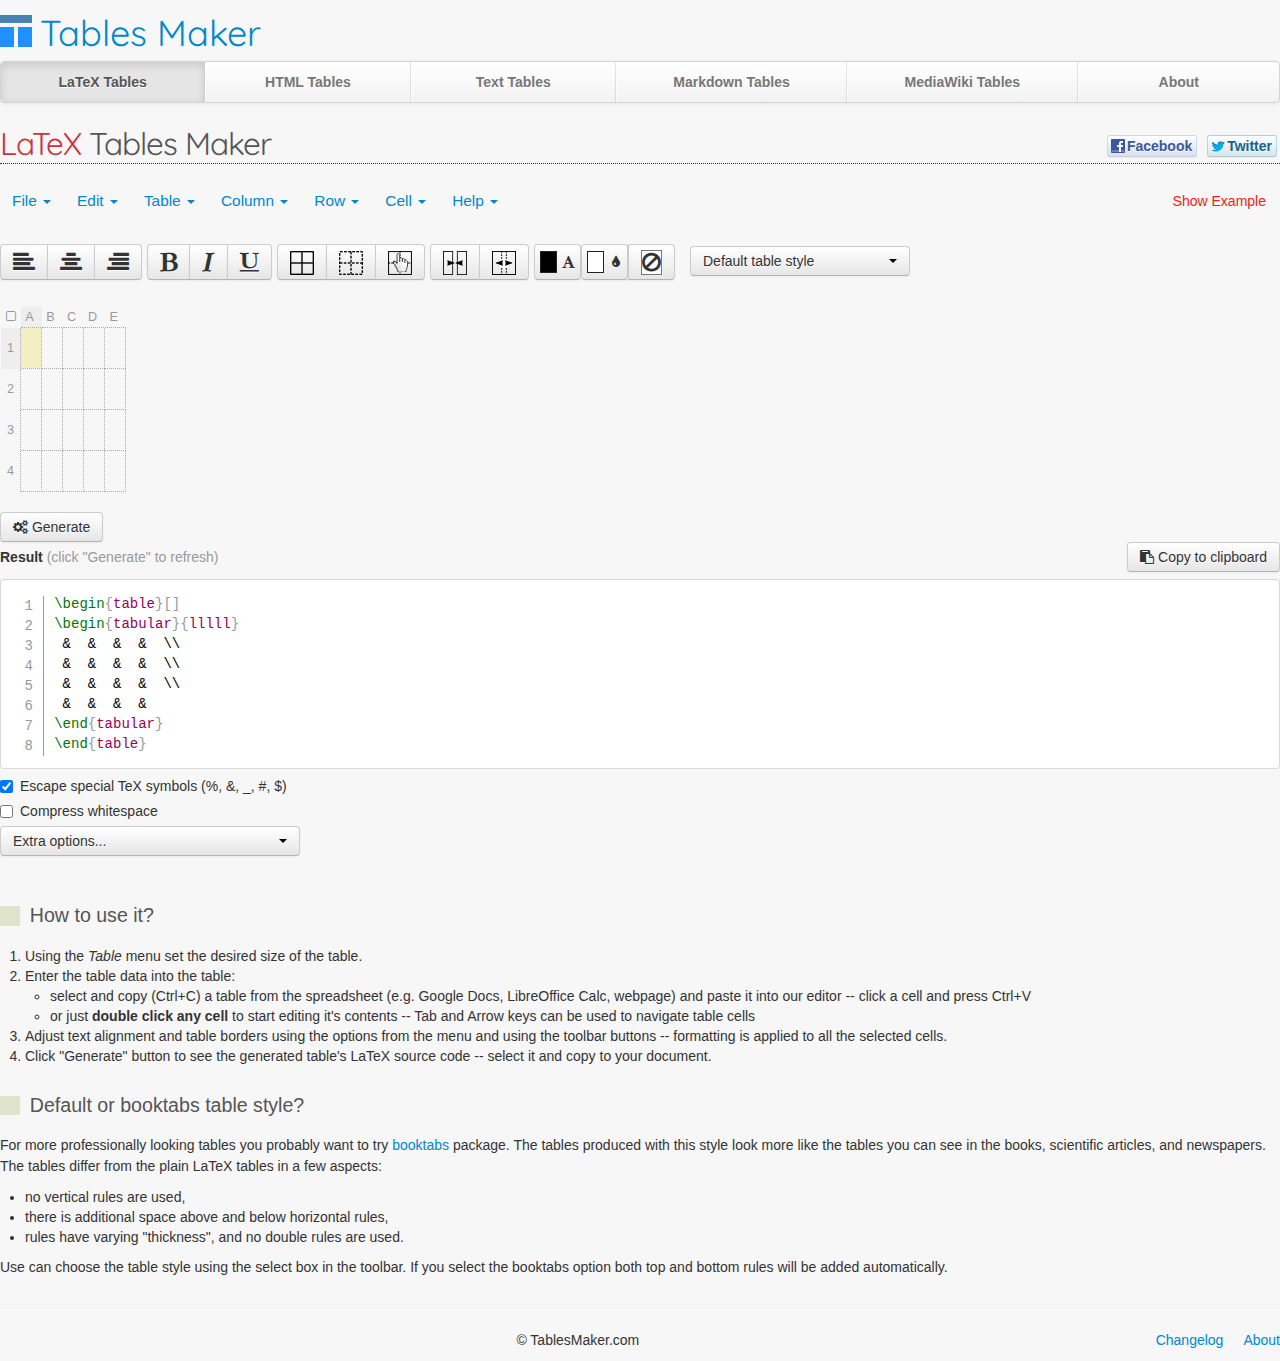
<file: index.html>
<!DOCTYPE html>
<html lang="en">
<head>
    <meta charset="utf-8">
    <title>Create LaTeX tables online</title>
    <meta name="viewport" content="width=device-width, initial-scale=1.0">
    <meta name="description" content="Quickly create even complex LaTeX tables online with our generator -- cells merging is supported together with borders editing">
    <meta name="author" content="">
    <link rel="shortcut icon" href="static/img/favicon.png">
    <!--[if IE]>
    <meta http-equiv="X-UA-Compatible" content="IE=Edge" />
    <![endif]-->

    <link href='https://fonts.googleapis.com/css?family=Quicksand' rel='stylesheet' type='text/css'>
    <link title="no title" media="all" href="static/css/combined.263.css" rel="stylesheet" type="text/css">

    <script type="text/javascript" src="static/js/combined.base.263.js" data-manual></script>

  </head>

  <body>
    <div class="container">

      <div class="masthead">
          <div class="top-header">
          <h1 id="logo"><a href="index.html" title="Tables Maker">Tables Maker</a></h1>
          


          </div>
        
        <div class="navbar">
          <div class="navbar-inner">
            <div class="container">
            <ul class="nav">
    <li class="active">
        <a href="latex_tables.html" 
            title="LaTeX table generator">LaTeX Tables</a>
    </li>
    <li >
       <a href="html_tables.html" 
           title="HTML table generator">HTML Tables</a>
    </li>
    <li >
       <a href="text_tables.html" 
           title="Plain text tables generator">Text Tables</a>
    </li>
    <li >
       <a href="markdown_tables.html" 
           title="Markdown table generator">Markdown Tables</a>
    </li>
    <li >
       <a href="mediawiki_tables.html" 
           title="Tables generator in MediaWiki format">MediaWiki Tables</a>
    </li>
    <li >
       <a href="about.html"
           title="About table maker">About</a>
    </li>
</ul>
            </div>
          </div>
        </div><!-- /.navbar -->
        
        

    <div class="ad-wrapper ad-banner">
        
<!--<script async src="../pagead2.googlesyndication.com/pagead/js/f.txt"></script>-->
<!--&lt;!&ndash; 728_90_banner_tg &ndash;&gt;-->
<!--<ins class="adsbygoogle"-->
     <!--style="display:inline-block;width:728px;height:90px"-->
     <!--data-ad-client="ca-pub-2865581676256868"-->
     <!--data-ad-slot="2626492034"></ins>-->
<!--<script>-->
<!--(adsbygoogle = window.adsbygoogle || []).push({});-->
<!--</script>-->

    </div>
    



      </div>


      

<div id="main-header">
    <h2>
<em>LaTeX</em> Tables Maker
</h2>

      
<ul class="social-likes">
  <li class="facebook" title="Share link on Facebook" data-url="http://www.tablesmaker.com/">Facebook</li>
  <li class="twitter" title="Share link on Twitter" data-url="http://www.tablesmaker.com/">Twitter</li>
</ul>

</div>

<div id="main-block" class="main-block-v1">
    <div class="main-menu">
        


<div id="import_latex_dialog" class="modal hide fade" tabindex="-1"
    role="dialog" aria-labelledby="myModalLabel" aria-hidden="true">
    <div class="modal-header">
        <button type="button" class="close" data-dismiss="modal" aria-hidden="true">×</button>
        <h3 id="myModalLabel">Paste LaTeX table source</h3>
    </div>
    <form action="http://www.tablesmaker.com/latex_tables"
          method="post"
          accept-charset="UTF-8"
          style="margin: 0;">
    <div class="modal-body">
        <p>
        Paste (Ctrl + V) below an existing LaTeX table code.
        </p>
        <p>
        <strong>
            Please, be aware that the support for loading tables from an existing
            LaTeX code is severely limited and may work erroneously or may not work
            at all.
        </strong>
        </p>
        <div>
            <textarea id="import_latex_pasted" name="import_latex_pasted"
                      cols="80" rows="10" accept-charset="utf-8" ></textarea>
        </div>
    </div>
    <div class="modal-footer">
        <button class="btn" data-dismiss="modal" aria-hidden="true">Cancel</button>
        <input type="submit" value="Load" class="btn btn-primary">
    </div>
    </form>
</div><!-- Import dialog -->




<ul class="nav nav-pills">
    <li class="dropdown"><!-- File item -->
<a class="dropdown-toggle" id="file_item" role="button"
    data-toggle="dropdown" href="#">File <b class="caret"></b></a>
<ul id="menu3" class="dropdown-menu" role="menu"
    aria-labelledby="file_item">

    <li role="presentation"><a role="menuitem" tabindex="-1" href="#"
        id="new_table_item"  
        data-toggle="modal"
        data-target="#new_table_dialog">New table...</a></li>
    <!--
    <li role="presentation" class="divider"></li>

    <li role="presentation"><a role="menuitem" tabindex="-1" href="#"
        id="import_csv_item"  
        data-toggle="modal"
        data-target="#import_dialog">Import CSV file...</a></li>

    <li role="presentation"><a role="menuitem" tabindex="-1" href="#"
        id="import_pasted_item"  
        data-toggle="modal"
        data-target="#import_pasted_dialog">Paste table data...</a></li>

    
    
    <li role="presentation"><a role="menuitem" tabindex="-1" href="#"
        id="import_latex_item"  
        data-toggle="modal"
        data-target="#import_latex_dialog">From LaTeX code...</a></li>

    

    <li role="presentation" class="divider"></li>

    <li role="presentation"><a role="menuitem" tabindex="-1" href="#"
        id="save_table_item"  
        data-toggle="modal"
        data-target="#save_table_dialog">Save table...</a></li>

    <li role="presentation"><a role="menuitem" tabindex="-1" href="#"
        id="load_table_item"  
        data-toggle="modal"
        data-target="#load_table_dialog">Load table...</a></li>

    -->

</ul>
</li><!-- File item -->
    <li class="dropdown">
<a class="dropdown-toggle" id="column-dropdown" role="button"
   data-toggle="dropdown" href="#">Edit <b class="caret"></b></a>
<ul class="dropdown-menu" role="menu" aria-labelledby="column-dropdown">

    <li role="presentation"><a role="menuitem" tabindex="-1"
        href="#" id="edit_undo"><i class="icon-fixed-width icon-rotate-left"></i> Undo (Ctrl+Z)</a></li>

    <li role="presentation"><a role="menuitem" tabindex="-1"
        href="#" id="edit_redo"><i class="icon-fixed-width icon-rotate-right"></i> Repeat (Ctrl+Y)</a></li>

    <li role="presentation" class="divider"></li>

    <li role="presentation">
        <a role="menuitem" tabindex="-1" href="#" id="edit_autosave">
        <i class="icon-fixed-width icon-check-minus"></i> Autosave table locally</a>
    </li>
</ul>
</li>

    <li class="dropdown">
    <a class="dropdown-toggle" id="menu_table" role="button" data-toggle="dropdown" href="#">Table <b class="caret"></b></a>
    <ul id="menu1" class="dropdown-menu" role="menu"
        aria-labelledby="drop_table">
        <li role="presentation" class="dropdown-submenu">
    <a role="menuitem" tabindex="-1" href="#" id="table_resize">
        <i class="icon-fixed-width icon-resize-full"></i> Set size
    </a>
    <ul class="dropdown-menu">
        <li><div class="table_size_chooser"></div></li>
    </ul>
</li>
        <li role="presentation" class="divider"></li>
<li role="presentation">
    <a role="menuitem" tabindex="-1" href="#" id="table_reset">
        <i class="icon-fixed-width icon-circle-blank"></i> Clear table
    </a>
</li>
        <li role="presentation" class="divider"></li>
<li role="presentation">
    <a role="menuitem" tabindex="-1" href="#" id ="table_transpose">
        <i class="icon-fixed-width icon-rotate-right"></i> Transpose table</a>
    </a>
</li>
        <li role="presentation" class="divider"></li>
        <li role="presentation"><a role="menuitem" tabindex="-1" href="#" id="table_add_all_borders">Add all borders</a></li>
        <li role="presentation"><a role="menuitem" tabindex="-1" href="#" id="table_add_vert_borders">Add vertical borders</a></li>
        <li role="presentation"><a role="menuitem" tabindex="-1"
            href="#" id="table_add_horizontal_borders">Add horizontal borders</a></li>
        <li role="presentation"><a role="menuitem" tabindex="-1" href="#" id="table_remove_all_borders">Remove all borders</a></li>
    </ul>
    </li>

    <li class="dropdown">
<a class="dropdown-toggle" id="column-dropdown" role="button"
   data-toggle="dropdown" href="#">Column <b class="caret"></b></a>
<ul id="menu1" class="dropdown-menu" role="menu" aria-labelledby="column-dropdown">
    <li class="dropdown-submenu">
        <a href="#" tabindex="-1">Text align</a>
        <ul class="dropdown-menu">
            <li><a href="#" tabindex="-1" class="marked" id="col_align_left">
                <i class="icon-fixed-width icon-align-left"></i> Left</a></li>
            <li><a href="#" tabindex="-1" id="col_align_center">
                <i class="icon-fixed-width icon-align-center"></i> Center</a></li>
            <li><a href="#" tabindex="-1" id="col_align_right">
                <i class="icon-fixed-width icon-align-right"></i> Right</a></li>
        </ul>
    </li>

    <li role="presentation" class="divider"></li>

    <li role="presentation"><a role="menuitem" tabindex="-1"
        href="#" id="col_insert_left"><i class="icon-fixed-width icon-arrow-left"></i> Insert to the left</a></li>

    <li role="presentation"><a role="menuitem" tabindex="-1"
        href="#" id="col_insert_right"><i class="icon-fixed-width icon-arrow-right"></i> Insert to the right</a></li>

    <li role="presentation" class="divider"></li>

    <li role="presentation"><a role="menuitem" tabindex="-1" 
        href="#" id="col_remove"><i class="icon-fixed-width icon-trash"></i> Remove</a></li>
</ul>
</li>
    <li class="dropdown">
<a class="dropdown-toggle" id="row-dropdown" role="button" data-toggle="dropdown" href="#">Row <b class="caret"></b></a>
<ul id="menu2" class="dropdown-menu" role="menu" aria-labelledby="row-dropdown">
    <li role="presentation"><a role="menuitem" tabindex="-1" href="#"
        id="row_insert_above"><i class="icon-fixed-width icon-arrow-up"></i> Insert above</a></li>
    <li role="presentation"><a role="menuitem" tabindex="-1" href="#"
        id="row_insert_below"><i class="icon-fixed-width icon-arrow-down"></i> Insert below</a></li>
    <li role="presentation" class="divider"></li>
    <li role="presentation"><a role="menuitem" tabindex="-1"
        href="#" id="row_remove"><i class="icon-fixed-width icon-trash"></i> Remove</a></li>
</ul>
</li>


    <li class="dropdown">
    <a class="dropdown-toggle" id="drop5" role="button" data-toggle="dropdown" href="#">Cell <b class="caret"></b></a>
    <ul id="menu3" class="dropdown-menu" role="menu" aria-labelledby="drop5">
        <li role="presentation"><a role="menuitem" tabindex="-1" href="#"
            id="cell_merge">Merge cells</a></li>
        <li role="presentation"><a role="menuitem" tabindex="-1" href="#"
            id="cell_split">Split cell</a></li>
    </ul>
    </li>

    <li class="dropdown"><!-- Help menu -->
    <a class="dropdown-toggle"
       id="file_item" role="button"
       data-toggle="dropdown" href="#">Help <b class="caret"></b></a>
    <ul class="dropdown-menu"
        role="menu"
        aria-labelledby="file_item">
        <li role="presentation"><a role="menuitem" tabindex="-1" href="#"
            id="show_help_item"
            data-toggle="modal"
            data-target="#quick_help_dialog">Quick help</a></li>

        <li role="presentation">
            <a role="menuitem" tabindex="-1"
               href="changelog.html">Changelog</a>
        </li>
    </ul>
</li><!-- Help menu -->

    <li style="float: right;" >
    <a role="button" href="#" style="color: #F02311;"
        id="show_example_btn">Show Example </a>
    </li>
</ul>

    </div>

    <div class="btn-toolbar" style="margin: 0;">
        
<div class="btn-group">
    <a class="btn" title="Set left text align for the selected cells"
        id="left_align_btn"><i class="toolbar-icon icon-align-left"></i></a>
    <a class="btn" title="Set center text align for the selected cells"
        id="center_align_btn"><i class="toolbar-icon icon-align-center"></i></a>
    <a class="btn" title="Set right text align for the selected cells"
        id="right_align_btn"><i class="toolbar-icon icon-align-right"></i></a>
</div>



<div class="btn-group">
    <a class="btn"
       title="Change cell font to bold"
       id="table_bold_font_btn"><i class="toolbar-icon icon-bold"></i></a>
    <a class="btn" 
       title="Change cell font to italic"
       id="table_italic_font_btn"><i class="toolbar-icon icon-italic"></i></a>
    <a class="btn" 
       title="Underline text in the selected cells"
       id="table_underline_btn"><i class="toolbar-icon icon-underline"></i></a>
</div>

<div class="btn-group">
    <a class="btn"
        rel="tooltip"
        title="Add all borders (hold CTRL to act on all cells)"
        id="table_add_all_borders_btn"><i class="toolbar-icon
            grid-add-all-icon"></i></a>
    <a class="btn"
        rel="tooltip"
        title="Remove all borders (hold CTRL to act on all cells)"
        id="table_remove_all_borders_btn"><i class="toolbar-icon
            grid-remove-all-icon"></i></a>
    <a class="btn" 
        rel="tooltip"
        title="Activate/Deactivate custom grid edit (hold SHIFT to change whole row or column)"
        id="edit_grid_btn"><i class="toolbar-icon grid-edit-off-icon"></i></a>
</div>

<div class="btn-group">
    <a class="btn"
        rel="tooltip"
        title="Merge selected cells (use mouse with LEFT button pressed to select multiple cells)"
        id="table_merge_cells_btn"><i class="toolbar-icon merge-cells-icon"></i></a>
    <a class="btn"
        rel="tooltip"
        title="Split selected cells"
        id="table_split_cells_btn"><i class="toolbar-icon split-cells-icon"></i></a>
</div>
<div class="btn-group">
    <input class="btn" type="text" id="fg-color-picker"/>

    <input class="btn" type="text" id="bg-color-picker"/>

    <input class="btn" type="text" id="border-color-picker"/>

    <a class="btn" 
       id="color-clear"
       rel="tooltip"
       title="Clear colors in selected cells">
       <i class="toolbar-icon icon-ban-circle"></i>
   </a>
</div>

<div class="btn-group" style="padding: 8px 0px 0px 10px;">
    <select id="latex_table_style" class="selectpicker show-tick" style="margin: 0px 0px 0px 15px;">
        <option value="default">Default table style</option>
        <option value="booktabs">Booktabs table style</option>
    </select> 
</div>

    </div>

    

<div id="edited_table_container"></div>

<div id="generate_table_panel"></div>
<div id="result-box">
    <div class="note"><strong>Result</strong> <span class="muted">(click "Generate" to refresh)</span></div>
    <div class="btn copy-to-clipboard-workaround" style="float: right; display: none;">
        <i class="icon-paste"></i> Copy to clipboard
    </div>
    <div class="btn with-zero-clipboard" 
        id="copy-to-clipboard"
        data-action-id="copy-to-clipboard"><i class="icon-paste"></i> Copy to clipboard</div>
    <div class="clearfix"></div>
</div>
<pre class="line-numbers" title="Double click to select all"><code class="language-TeX" id="result-code"></code></pre>

<label class="checkbox"><input type="checkbox" checked="checked"
id="escape-special-tex-symbols"/>Escape special TeX symbols (%, &amp;, _, #, $)</label>

<label class="checkbox"><input type="checkbox"
id="compress-tex-whitespace"/>Compress whitespace</label>

<select class="selectpicker"
        data-width="300"
        multiple title="Extra options..."
        id="extra-options">
<optgroup label="Caption & label">
    <option>Caption above</option>
    <option>Caption below</option>
</optgroup>
<optgroup label="Layout">
    <option>Center table horizontally</option>
    <option data-content="Scale table to text width &nbsp;&nbsp;<i
        class='icon-question-sign' rel='tooltip' title='Helpful when a table is wider than the text width'></i>">Scale table to text width</option>
    <option
        data-content="Rotate table (landscape mode) &nbsp;&nbsp;<i
        class='icon-question-sign' rel='tooltip' title='Shows the table on a separate page in landscape orientation'></i>"
    >Rotate table (landscape mode)</option>
    <option
        data-content="Split table in multiple pages &nbsp;&nbsp;<i
        class='icon-question-sign' rel='tooltip' title='Use in the case of a long table that does not fit a single page'></i>"
    >Split table in multiple pages</option>
</optgroup>
<optgroup label="Multi-page table options" id="multi-page-table-options">
    <option>Repeat header (top rows) on every page</option>
    <option>Add table continuation header</option>
</optgroup>
</select>



</div>



<div id="bottom-block">
    
    <div class="main-bottom">
    
<h3>How to use it?</h3>

<ol>
    <li>Using the <em>Table</em> menu set the desired size of the table.</li>
    <li>Enter the table data into the table:
    <ul>
        <li>select and copy (Ctrl+C) a table from the spreadsheet (e.g. Google Docs,
        LibreOffice Calc, webpage) and paste it into our editor -- click a cell
        and press Ctrl+V</li>
        <li>or just <strong>double click any cell</strong> to start editing it's contents --
        Tab and Arrow keys can be used to navigate table cells</li>
    </ul>
    </li>
    <li>Adjust text alignment and table borders using the options from the
    menu and using the toolbar buttons -- formatting is applied to all the
    selected cells.</li>
    <li>Click "Generate" button to see the generated table's LaTeX source
    code -- select it and copy to your document.</li>
</ol>


<h3>Default or booktabs table style?</h3>
<p>
For more professionally looking tables you probably want to try
<a href="http://www.ctan.org/tex-archive/macros/latex/contrib/booktabs/"
    title="Booktabs package for LaTeX">booktabs</a>
package. The tables produced with this style look more like the tables you can see in
the books, scientific articles, and newspapers. The tables differ from the plain
LaTeX tables in a few aspects:
</p>
<ul>
    <li>no vertical rules are used,</li>
    <li>there is additional space above and below horizontal rules,</li>
    <li>rules have varying "thickness", and no double rules are used.</li>
</ul>
<p>
Use can choose the table style using the select box in the toolbar. If you
select the booktabs option both top and bottom rules will be added automatically.  
</p>

    </div>
</div>


      <div id="footer">
        <hr>
        <p>
        &copy; TablesMaker.com

        <a href="about.html" style="margin-left: 20px; float: right;" title="Find out more about out Tables Maker">About</a>
        <a href="changelog.html" style="float: right;" title="Read about recent changes to our application">Changelog</a>
        </p>

      </div>


    </div> <!-- /container -->

    
    <div id="message_dialog" class="modal hide fade" tabindex="-1" role="dialog" aria-labelledby="message_dialog_label" aria-hidden="true">
  <div class="modal-header">
    <button type="button" class="close" data-dismiss="modal" aria-hidden="true">×</button>
    <h3 id="message_dialog_label">Notification</h3>
  </div>
  <div class="modal-body">
    <p id="message_dialog_body"></p>
  </div>
  <div class="modal-footer">
    <button class="btn" data-dismiss="modal" aria-hidden="true">Close</button>
  </div>
</div>
    <div id="new_table_dialog" class="modal hide fade" tabindex="-1" role="dialog" aria-labelledby="myModalLabel" aria-hidden="true">
    <div class="modal-header">
        <button type="button" class="close" data-dismiss="modal" aria-hidden="true">×</button>
        <h3 id="myModalLabel">Create new table</h3>
    </div>

<form class="form-horizontal">
    <div class="modal-body">
        <p>
        Enter table size. Please, remember that the current table contents will
        be lost.
        </p>

  <div class="control-group">
    <label class="control-label" for="new_table_rows">Rows</label>
    <div class="controls">
      <input type="number" min="1" max="500" 
             id="new_table_rows_input" 
             value="3">
      <span class="help-inline">Valid range: 1-500</span>
    </div>
  </div>
  <div class="control-group">
    <label class="control-label" for="new_table_columns">Columns</label>
    <div class="controls">
      <input type="number" min="1" max="20" 
             id="new_table_columns_input" 
             value="3">
      <span class="help-inline">Valid range: 1-20</span>
    </div>
  </div>

    </div>
    <div class="modal-footer">
        <button class="btn" data-dismiss="modal" aria-hidden="true">Cancel</button>
        <input type="submit" id="create_new_table_btn" value="Create" class="btn btn-primary">
    </div>
    </form>
</div>
    <!-- Import dialog -->
<div id="import_dialog" class="modal hide fade" tabindex="-1" role="dialog" aria-labelledby="myModalLabel" aria-hidden="true">
    <div class="modal-header">
        <button type="button" class="close" data-dismiss="modal" aria-hidden="true">×</button>
        <h3 id="myModalLabel">Import data from CSV file</h3>
    </div>
    <form action="http://www.tablesmaker.com/latex_tables"
          enctype="multipart/form-data" 
          method="post"
          style="margin: 0;">
    <div class="modal-body">
        <p>You can import table data by uploading file in CSV format (Comma
        Separated Value). Most spreadsheet software, both desktop and
        online, allows to save tabular data in CSV format &mdash;
        it is usually available in the File menu under the name "Save As..." or
        "Export". 
        </p>
        <div>
            <label style="display: inline-block;">Select CVS file </label>
            <input type="file" name="imported"/>
        </div>
        <p class="text-info" style="padding-top: 10px;">
        Please, ensure that the character encoding of your CSV file was set to UTF-8
        otherwise some of the characters may be displayed incorrectly.
        </p>
    </div>
    <div class="modal-footer">
        <button class="btn" data-dismiss="modal" aria-hidden="true">Cancel</button>
        <input type="submit" value="Import" class="btn btn-primary">
    </div>
    </form>
</div><!-- Import dialog -->
    <!-- Import dialog -->
<div id="import_pasted_dialog" class="modal hide fade" tabindex="-1" role="dialog" aria-labelledby="myModalLabel" aria-hidden="true">
    <div class="modal-header">
        <button type="button" class="close" data-dismiss="modal" aria-hidden="true">×</button>
        <h3 id="myModalLabel">Paste table data</h3>
    </div>
    <form action="http://www.tablesmaker.com/latex_tables"
          method="post"
          accept-charset="UTF-8"
          style="margin: 0;">
    <div class="modal-body">
        <p>
        Paste (Ctrl + V) below an existing table data copied (Ctrl + C) from a
        spreadsheet (e.g. Microsoft Excel), a text document, a Markdown code, or
        even a website.
        </p>
        <div>
            <textarea id="import_pasted" name="import_pasted" cols="80" rows="10"
                accept-charset="utf-8"
                ></textarea>
        </div>
    </div>
    <div class="modal-footer">
        <button class="btn" data-dismiss="modal" aria-hidden="true">Cancel</button>
        <input type="submit" value="Load" class="btn btn-primary">
    </div>
    </form>
</div><!-- Import dialog -->
    <div id="save_table_dialog" class="modal hide fade" tabindex="-1" role="dialog" aria-labelledby="myModalLabel" aria-hidden="true">
    <div class="modal-header">
        <button type="button" class="close" data-dismiss="modal" aria-hidden="true">×</button>
        <h3 id="myModalLabel">Save table</h3>
    </div>

    <div class="modal-body">
        <p>
        If you want to keep the table for any future editing click the
        "Download" button below. The file with the table can be loaded back using
        the "Load table" option from the menu.
        </p>

        <form id="table-save-form" action="http://www.tablesmaker.com/table-save" method="POST" accept-charset="utf-8" class="form-horizontal">
          <div class="control-group">
            <label class="control-label" for="table-name">Table name</label>
            <div class="controls">
              <input type="text" id="table-name" name="table-name" placeholder="Enter name...">
            </div>
          </div>
          <div class="control-group">
            <div class="controls">
              <a href="#" class="btn btn-primary" id="table-save-link" title="Click to download file with the table">Download</a>
            </div>
          </div>
            <input name="table-data" id="table-save-data" type="hidden">
        </form>

        <p>
        </p>
    </div>

    <div class="modal-footer">
        <button class="btn" data-dismiss="modal" aria-hidden="true">Cancel</button>
    </div>
</div><!-- Import dialog -->
    <!-- Load table dialog -->
<div id="load_table_dialog" class="modal hide fade" tabindex="-1" role="dialog"
     aria-labelledby="load_table_dialog_label" aria-hidden="true">
    <div class="modal-header">
        <button type="button" class="close" data-dismiss="modal" aria-hidden="true">×</button>
        <h3 id="load_table_dialog_label">Load table...</h3>
    </div>
    <form action="http://www.tablesmaker.com/latex_tables/load"
          enctype="multipart/form-data" 
          method="post"
          style="margin: 0;">
    <div class="modal-body">
        <p>Load table from a previously saved file.</p>
        <div>
            <label style="display: inline-block;">Select TGN file </label>
            <input type="file" name="load_table_file"/>
        </div>
    </div>
    <div class="modal-footer">
        <button class="btn" data-dismiss="modal" aria-hidden="true">Cancel</button>
        <input type="submit" value="Load" class="btn btn-primary">
    </div>
    </form>
</div><!-- Import dialog -->

    <div id="quick_help_dialog" class="modal hide fade" tabindex="-1" role="dialog" 
     aria-labelledby="quick_help_dialog_label" aria-hidden="true">
    <div class="modal-header">
        <button type="button" class="close" data-dismiss="modal" aria-hidden="true">×</button>
        <h3 id="quick_help_dialog_label">Quick help</h3>
    </div>

    <div class="modal-body">
        <p>Basic key commands</p>
        <ul>
            <li><strong>ENTER or double click</strong> &mdash; to start editing a cell</li>
            <li><strong>ESC</strong> &mdash; to stop editing a cell</li>
            <li><strong>CTRL+C, CTRL+X, CTRL+V</strong> &mdash; to copy, cut
                and paste, respectively</li>
            <li><strong>TAB or Arrow Keys</strong> &mdash; to select a different cell</li>
            <li><strong>CTRL+Z</strong> &mdash; to undo a change</li>
            <li><strong>CTRL+Y</strong> &mdash; to redo a change</li>
            <li><strong>Left mouse button</strong> &mdash; click a cell to
            select it (hold left button pressed to select adjacent cells)</li>
            <li><strong>Hold CTRL</strong> to select multiple cells (not necessarily adjacent).</li>
        </ul>

        <p>
        Some of the functionalities may not work in all browsers &mdash; if you
        encounter a problem, please try to use another browser (Google Chrome,
        Mozilla Firefox) or update your browser to a newer version if available.<!-- If the problem
        still persists please <a href="contact.html" title="Contact with us">let us know</a>.-->
        </p>
    </div>

    <div class="modal-footer">
        <button class="btn" data-dismiss="modal" aria-hidden="true">Close</button>
    </div>
</div>
    <div id="table-aux-col-menu" class="context-menu-wrap">
    <ul class="context-menu" role="menu">
        <li data-menu-item-id="add_to_the_left">
        <a tab-index="-1">Add column to the left</a>
        </li>

        <li data-menu-item-id="add_to_the_right">
        <a tab-index="-1">Add column to the right</a>
        </li>

        <li data-menu-item-id="remove_column">
        <a tab-index="-1">Remove column(s)</a>
        </li>

        
    </ul>
</div>

<div id="table-aux-row-menu" class="context-menu-wrap">
    <ul class="context-menu" role="menu">
        <li data-menu-item-id="add_row_above">
        <a tab-index="-1">Add row above</a>
        </li>

        <li data-menu-item-id="add_row_below">
        <a tab-index="-1">Add row below</a>
        </li>

        <li data-menu-item-id="remove_row">
        <a tab-index="-1">Remove row(s)</a>
        </li>

    </ul>
</div>


<div id="table-cell-menu" class="context-menu-wrap">
    <ul class="context-menu" role="menu">

        <li data-menu-item-id="cell_contents_cut"
            class="with-zero-clipboard context-menu-item"
            data-action-id="cell_contents_cut">
            <a tab-index="-1"><span class="icon-cut">&nbsp;</span>Cut <span class="context-menu-item__keys">(Ctrl+X)</span></a>
        </li>

        <li data-menu-item-id="cell_contents_copy"
            class="with-zero-clipboard"
            data-action-id="cell_contents_copy">
            <a tab-index="-1"><span class="icon-copy">&nbsp;</span>Copy <span class="context-menu-item__keys">(Ctrl+C)</span></a>
        </li>

        <li>
            <a tab-index="-1"><span class="icon-paste">&nbsp;</span>Press Ctrl+V to paste</span></a>
        </li>

        <li class="divider"></li>

        <li class="dropdown-submenu">
            <a tabindex="-1" href="#">Row</a>
            <ul class="dropdown-menu">
                <li data-menu-item-id="add_row_above">
                    <a tab-index="-1">Add row above</a>
                </li>

                <li data-menu-item-id="add_row_below">
                    <a tab-index="-1">Add row below</a>
                </li>

                <li data-menu-item-id="remove_row">
                    <a tab-index="-1">Remove row(s)</a>
                </li>

            </ul>
        </li>

        <li class="dropdown-submenu">
            <a tabindex="-1" href="#">Column</a>
            <ul class="dropdown-menu" role="menu">
                <li data-menu-item-id="add_to_the_left">
                <a tab-index="-1">Add column to the left</a>
                </li>

                <li data-menu-item-id="add_to_the_right">
                <a tab-index="-1">Add column to the right</a>
                </li>

                <li data-menu-item-id="remove_column">
                <a tab-index="-1">Remove column(s)</a>
                </li>
            </ul>
       </li>

    </ul>
</div>


    <div id="column_width_dialog" class="modal hide fade" tabindex="-1" role="dialog"  aria-hidden="true">
    <div class="modal-header">
        <button type="button" class="close" data-dismiss="modal" aria-hidden="true">×</button>
        <h3 id="myModalLabel">Set column width</h3>
    </div>

    <form class="form-horizontal">
        <div class="modal-body">
          <div class="control-group">
            <label class="control-label" for="column_width_input">Width</label>
            <div class="controls">
              <input type="number" min="1" max="2560" 
                     id="column_width_input" 
                     value="3">
              <span class="help-inline">px</span>
            </div>
          </div>
        </div>
        <div class="modal-footer">
            <button class="btn" data-dismiss="modal" aria-hidden="true">Cancel</button>
            <input type="submit" id="set_column_width_btn" value="OK" class="btn btn-primary">
        </div>
    </form>
</div>
    <div id="dropbox_save_table_dialog" class="modal hide fade" tabindex="-1" role="dialog" aria-labelledby="myModalLabel" aria-hidden="true">
    <div class="modal-header">
        <button type="button" class="close" data-dismiss="modal" aria-hidden="true">×</button>
        <h3 id="myModalLabel">Save table to your Dropbox account</h3>
    </div>

    <div class="modal-body">
        <p>
        Your table will be saved using your Dropbox account.
        Please enter a name for the table.
        You can load later your saved tables using "File/Dropbox/Load table" menu item.
        </p>

        <form id="dropbox-table-save-form" accept-charset="utf-8" class="form-horizontal">
          <div class="control-group">
            <label class="control-label" for="table-name">Table name</label>
            <div class="controls">
              <input type="text" id="dropbox_table_name" 
                     name="dropbox_table_name" placeholder="Enter name...">
            </div>
          </div>
        </form>

        <p>
        </p>
    </div>

    <div class="modal-footer">
        <button class="btn" data-dismiss="modal" aria-hidden="true">Cancel</button>
        <button class="btn btn-primary" 
            id="dropbox_table_save"><div class="spin-button"></div><span>Save</span></button>
    </div>
</div>
    <div id="dropbox_load_table_dialog" 
     class="modal hide fade" 
     tabindex="-1" role="dialog"
     aria-labelledby="dropbox_load_table_dialog_label" 
     aria-hidden="true">
    <div class="modal-header">
        <button type="button" class="close" data-dismiss="modal" aria-hidden="true">×</button>
        <h3 id="dropbox_load_table_dialog_label">Load table from Dropbox...</h3>
    </div>
    <div class="modal-body">
        <p>Select a table to load.</p>
        <div id="dropbox_tables_list"></div>
    </div>
    <div class="modal-footer">
        <button class="btn" data-dismiss="modal" aria-hidden="true">Cancel</button>
    </div>
</div>

    


    
<script type="text/javascript" charset="utf-8">
$(document).ready( function () {
    var json_table = '';
    var loaded_table = '';
    init_latex_tables_ui(json_table, loaded_table);

    
} );
</script>

    <script type="text/javascript">

      var _gaq = _gaq || [];
      _gaq.push(['_setAccount', 'UA-40666600-1']);
      _gaq.push(['_setDomainName', 'tablesmaker.com']);
      _gaq.push(['_trackPageview']);

      (function() {
        var ga = document.createElement('script'); ga.type = 'text/javascript'; ga.async = true;
        ga.src = ('https:' == document.location.protocol ? 'https://ssl' : 'http://www') + '.google-analytics.com/ga.js';
        var s = document.getElementsByTagName('script')[0]; s.parentNode.insertBefore(ga, s);
      })();

    </script>
  </body>

</html>
</file>
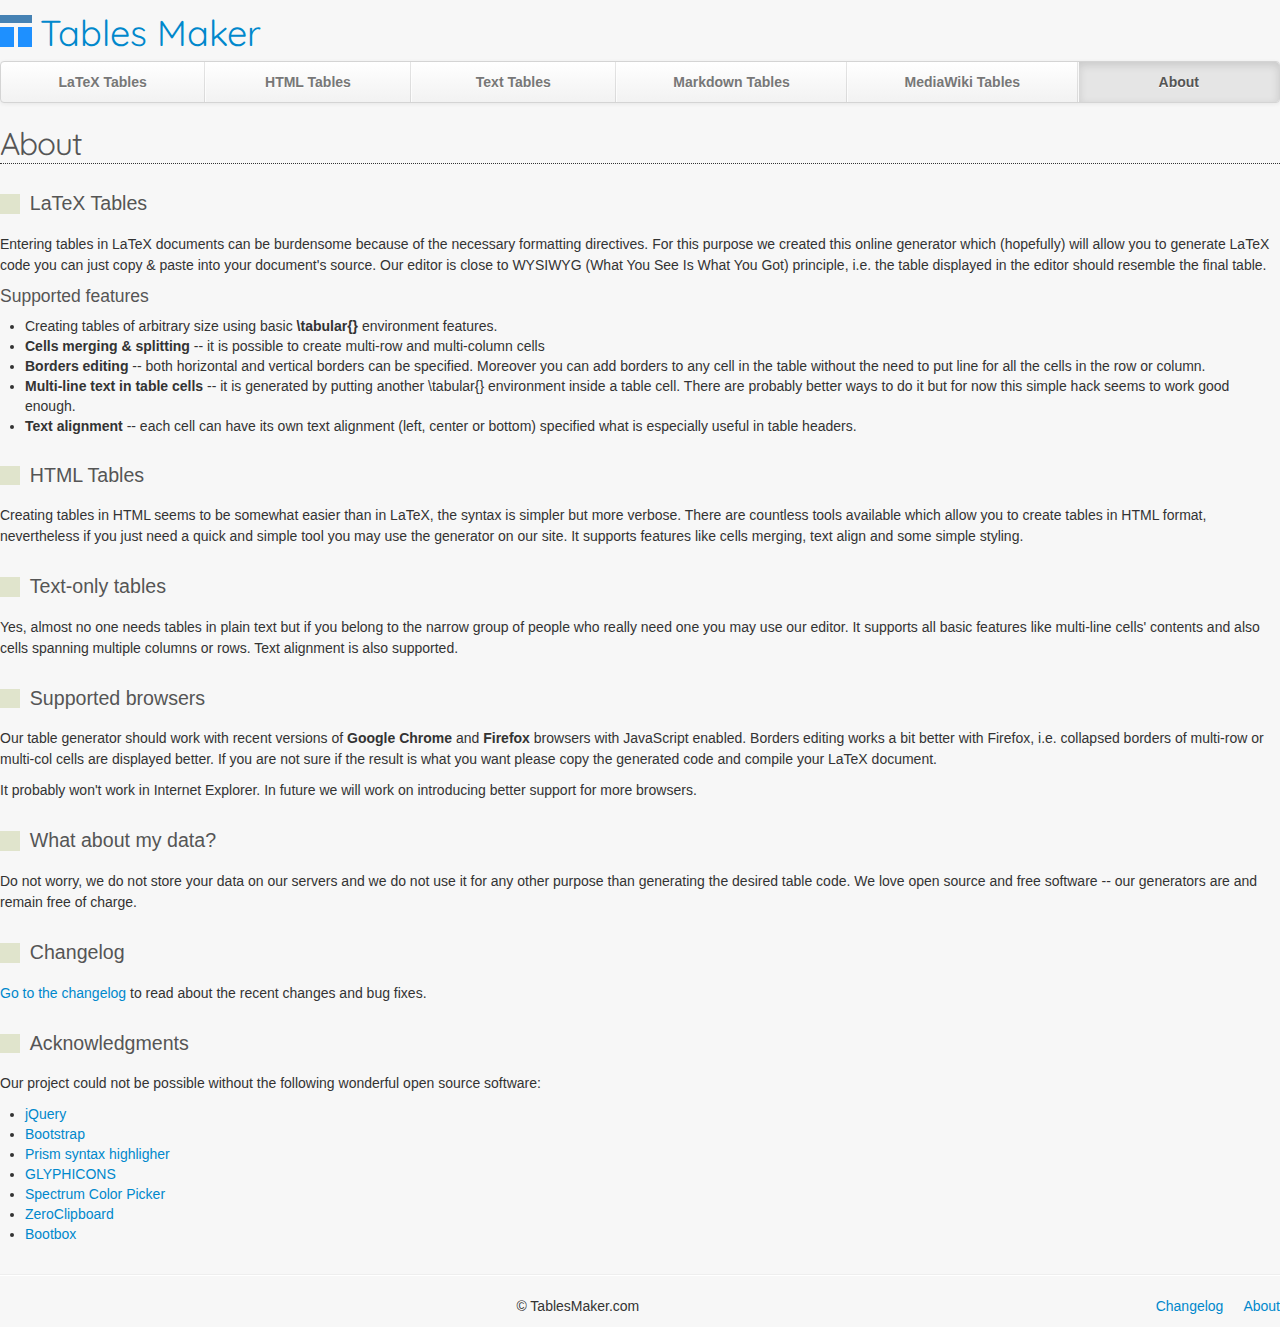
<file: about.html>
<!DOCTYPE html>
<html lang="en">

<head>
    <meta charset="utf-8">
    <title>About -- TablesMaker.com</title>
    <meta name="viewport" content="width=device-width, initial-scale=1.0">
    <meta name="description" content="Find out more about how our online tables generator works.">
    <meta name="author" content="">
    <link rel="shortcut icon" href="static/img/favicon.png">
    <!--[if IE]>
    <meta http-equiv="X-UA-Compatible" content="IE=Edge" />
    <![endif]-->

    <link href='https://fonts.googleapis.com/css?family=Quicksand' rel='stylesheet' type='text/css'>
    <link title="no title" media="all" href="static/css/combined.263.css" rel="stylesheet" type="text/css">

    <script type="text/javascript" src="static/js/combined.base.263.js" data-manual></script>

    
    
    

    

    
    
    
    
    
    
    
    
    
    

    
    
    
    

    
    

    
    
    
    
    
    
    
    
    
    
    
    
    
    
    
    
    
    

    
    
    
    
    
    
    


  </head>

  <body>
    <div class="container">

      <div class="masthead">
          <div class="top-header">
          <h1 id="logo"><a href="index.html" title="Tables Maker">Tables Maker</a></h1>
          
          </div>
        
        <div class="navbar">
          <div class="navbar-inner">
            <div class="container">
            <ul class="nav">
    <li >
        <a href="latex_tables.html" 
            title="LaTeX table generator">LaTeX Tables</a>
    </li>
    <li >
       <a href="html_tables.html" 
           title="HTML table generator">HTML Tables</a>
    </li>
    <li >
       <a href="text_tables.html" 
           title="Plain text tables generator">Text Tables</a>
    </li>
    <li >
       <a href="markdown_tables.html" 
           title="Markdown table generator">Markdown Tables</a>
    </li>
    <li >
       <a href="mediawiki_tables.html" 
           title="Tables generator in MediaWiki format">MediaWiki Tables</a>
    </li>
    <li class="active">
        <a href="about.html"
           title="About table maker">About</a>
    </li>
</ul>
            </div>
          </div>
        </div><!-- /.navbar -->
        
        


      </div>


      
<h2>About</h2>

<h3>LaTeX Tables</h3>
<p>
Entering tables in LaTeX documents can be burdensome because of the necessary
formatting directives. For this purpose we created this online generator which
(hopefully) will allow you to generate LaTeX code you can just copy &amp; paste
into your document's source. Our editor is close to WYSIWYG (What You See Is
What You Got) principle, i.e. the
table displayed in the editor should resemble the final table.
</p>

<h4>Supported features</h4>

<ul>
    <li>Creating tables of arbitrary size using basic
    <strong>\tabular{}</strong> environment features.</li>

    <li><strong>Cells merging &amp; splitting</strong> -- it is possible to create multi-row and multi-column cells</li>

    <li><strong>Borders editing</strong> -- both horizontal and vertical borders can be
    specified. Moreover you can add borders to any cell in the table without the
    need to put line for all the cells in the row or column.</li>

    <li><strong>Multi-line text in table cells</strong> -- it is generated by putting another
    \tabular{} environment inside a table cell. There are probably better ways
    to do it but for now this simple hack seems to work good enough.</li>

    <li><strong>Text alignment</strong> -- each cell can have its own text
    alignment (left, center or bottom) specified what
    is especially useful in table headers.</li>

</ul>


<h3>HTML Tables</h3>
<p>
Creating tables in HTML seems to be somewhat easier than in LaTeX, the syntax is
simpler but more verbose. There are countless tools available which allow you to
create tables in HTML format, nevertheless if you just need a quick and simple
tool you may use the generator on our site. It supports features like
cells merging, text align and some simple styling.
</p>

<h3>Text-only tables</h3>

<p>
Yes, almost no one needs tables in plain text but if you belong to the narrow
group of people who really need one you may use our editor. It supports all
basic features like multi-line cells' contents and also cells spanning multiple
columns or rows. Text alignment is also supported.
</p>


<h3>Supported browsers</h3>

<p>
Our table generator should work with recent versions of <strong>Google Chrome</strong> and
<strong>Firefox</strong> browsers with JavaScript enabled. Borders editing works a bit better
with Firefox, i.e. collapsed borders of multi-row or multi-col cells are
displayed better. If you are not sure if the result is what you want please
copy the generated code and compile your LaTeX document.
</p>
<p>
It probably won't work in Internet Explorer. In future we will
work on introducing better support for more browsers.
</p>

<h3>What about my data?</h3>

<p>
Do not worry, we do not store your data on our servers and we do not use it for
any other purpose than generating the desired table code. We love open source
and free software -- our generators are and remain free of charge.
</p>

<h3>Changelog</h3>

<p>
<a href="changelog.html" title="Read about recent changes to our tables
    generator">Go to the changelog</a> to read about the recent changes and bug
fixes.
</p>

<h3>Acknowledgments</h3>
<p>
Our project could not be possible without the following wonderful open source
software:
</p>
<ul>
    <li>
    <a href="https://jquery.com/" title="jQuery">jQuery</a>
    </li>

    <li>
    <a href="https://twitter.github.io/bootstrap/" title="Twitter Bootstrap">Bootstrap</a>
    </li>

    <li>
    <a href="http://prismjs.com/" title="Prism syntax highligher">Prism syntax highligher</a>
    </li>

    <li>
    <a href="http://glyphicons.com/" title="GLYPHICONS">GLYPHICONS</a>
    </li>

    <li>
    <a href="https://github.com/bgrins/spectrum" title="Spectrum color picker">Spectrum Color Picker</a>
    </li>

    <li>
    <a href="http://zeroclipboard.org/" title="ZeroClipboard">ZeroClipboard</a>
    </li>

    <li>
    <a href="https://github.com/makeusabrew/bootbox" title="Bootbox">Bootbox</a>
    </li>

</ul>



      <div id="footer">
        <hr>
        <p>
        &copy; TablesMaker.com

        <a href="about.html" style="margin-left: 20px; float: right;" title="Find out more about out Tables Maker">About</a>
        <a href="changelog.html" style="float: right;" title="Read about recent changes to our application">Changelog</a>
        </p>

      </div>


    </div> <!-- /container -->

    
    
    <script type="text/javascript">

      var _gaq = _gaq || [];
      _gaq.push(['_setAccount', 'UA-40666600-1']);
      _gaq.push(['_setDomainName', 'tablesmaker.com']);
      _gaq.push(['_trackPageview']);

      (function() {
        var ga = document.createElement('script'); ga.type = 'text/javascript'; ga.async = true;
        ga.src = ('https:' == document.location.protocol ? 'https://ssl' : 'http://www') + '.google-analytics.com/ga.js';
        var s = document.getElementsByTagName('script')[0]; s.parentNode.insertBefore(ga, s);
      })();

    </script>
  </body>


</html>
</file>
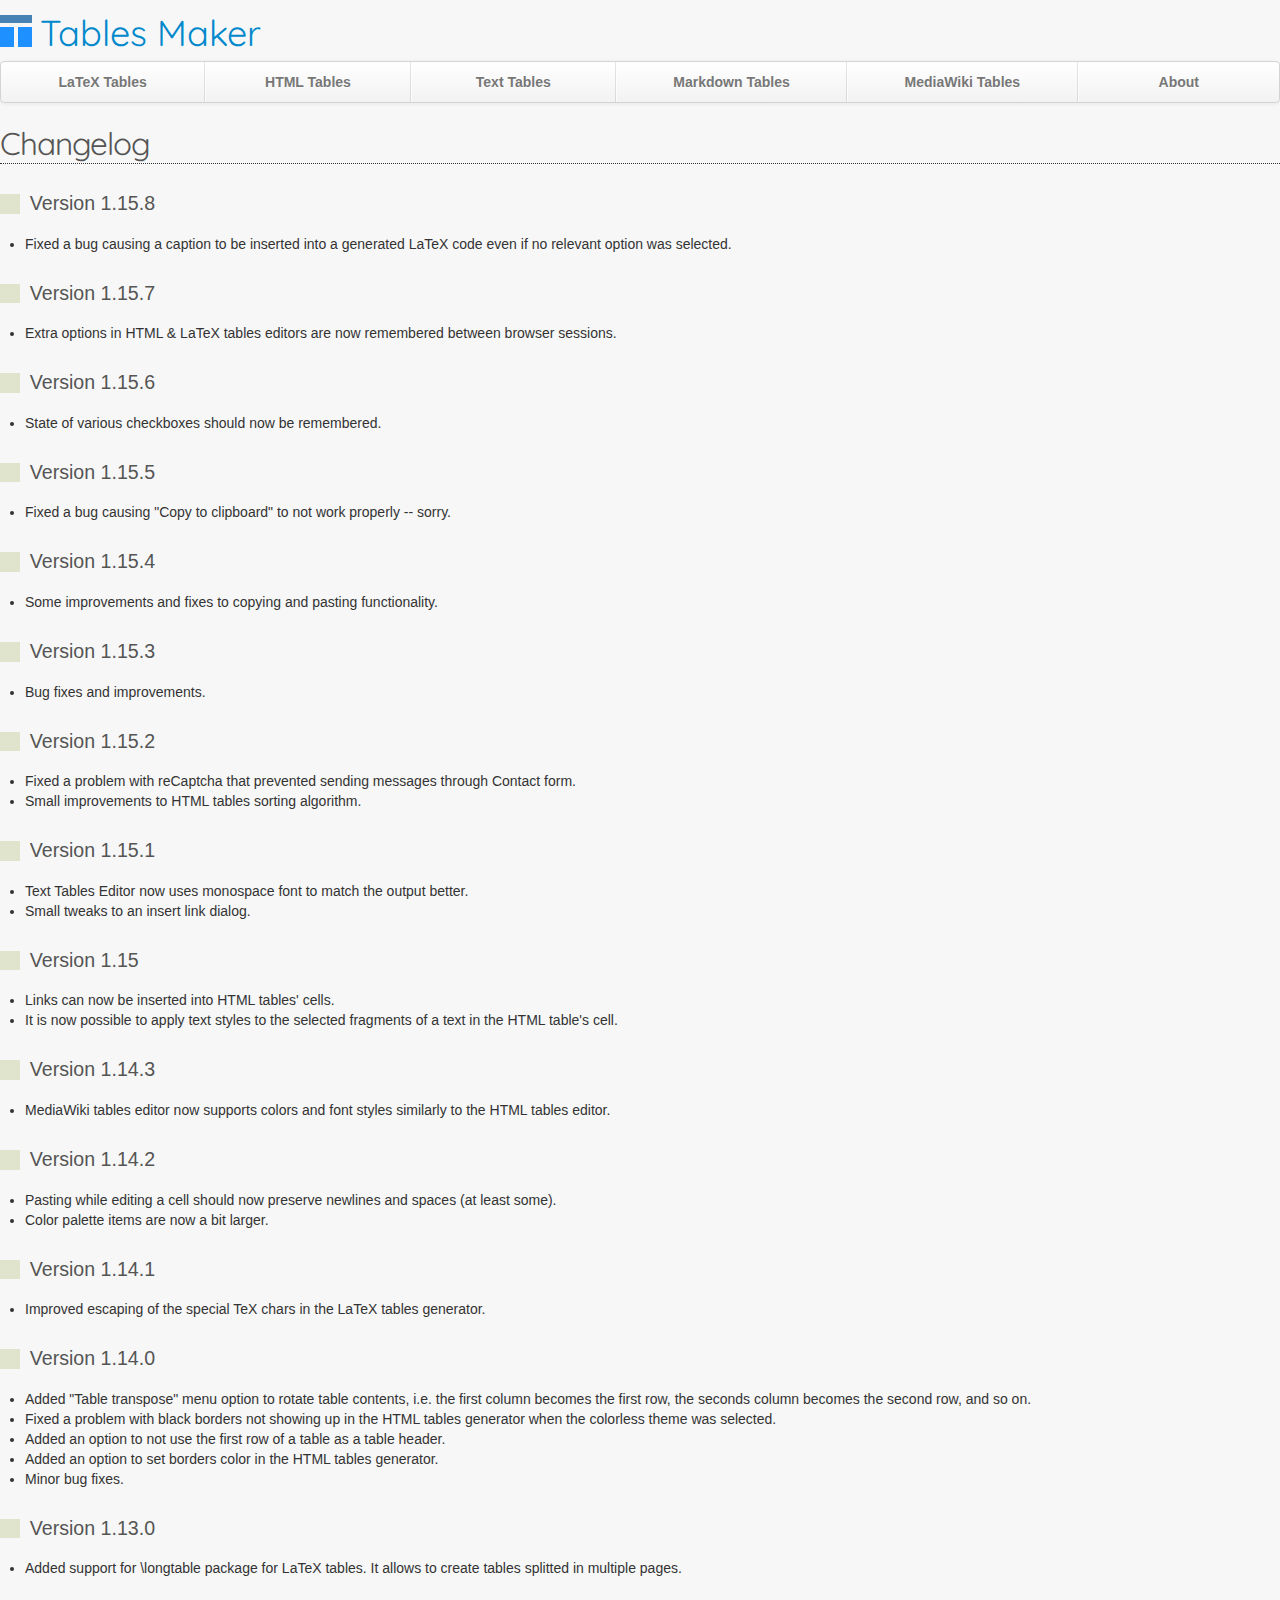
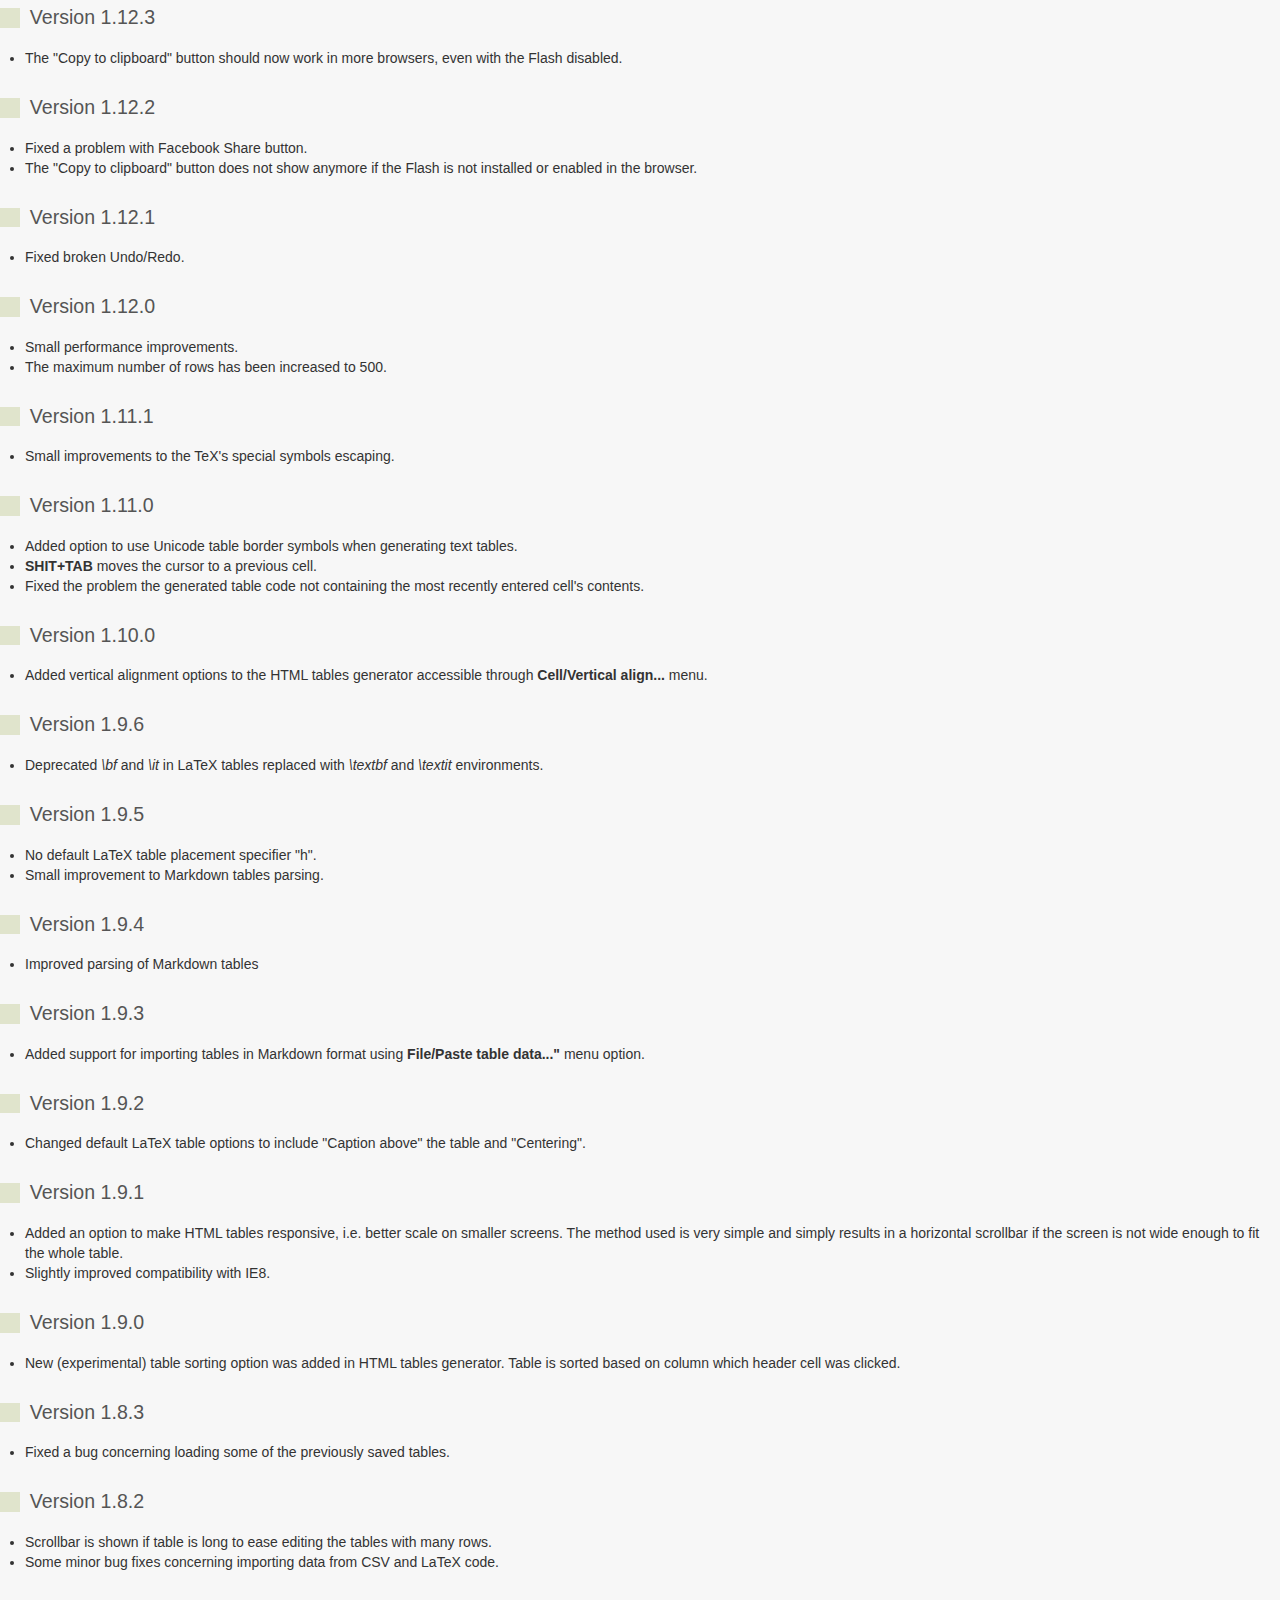
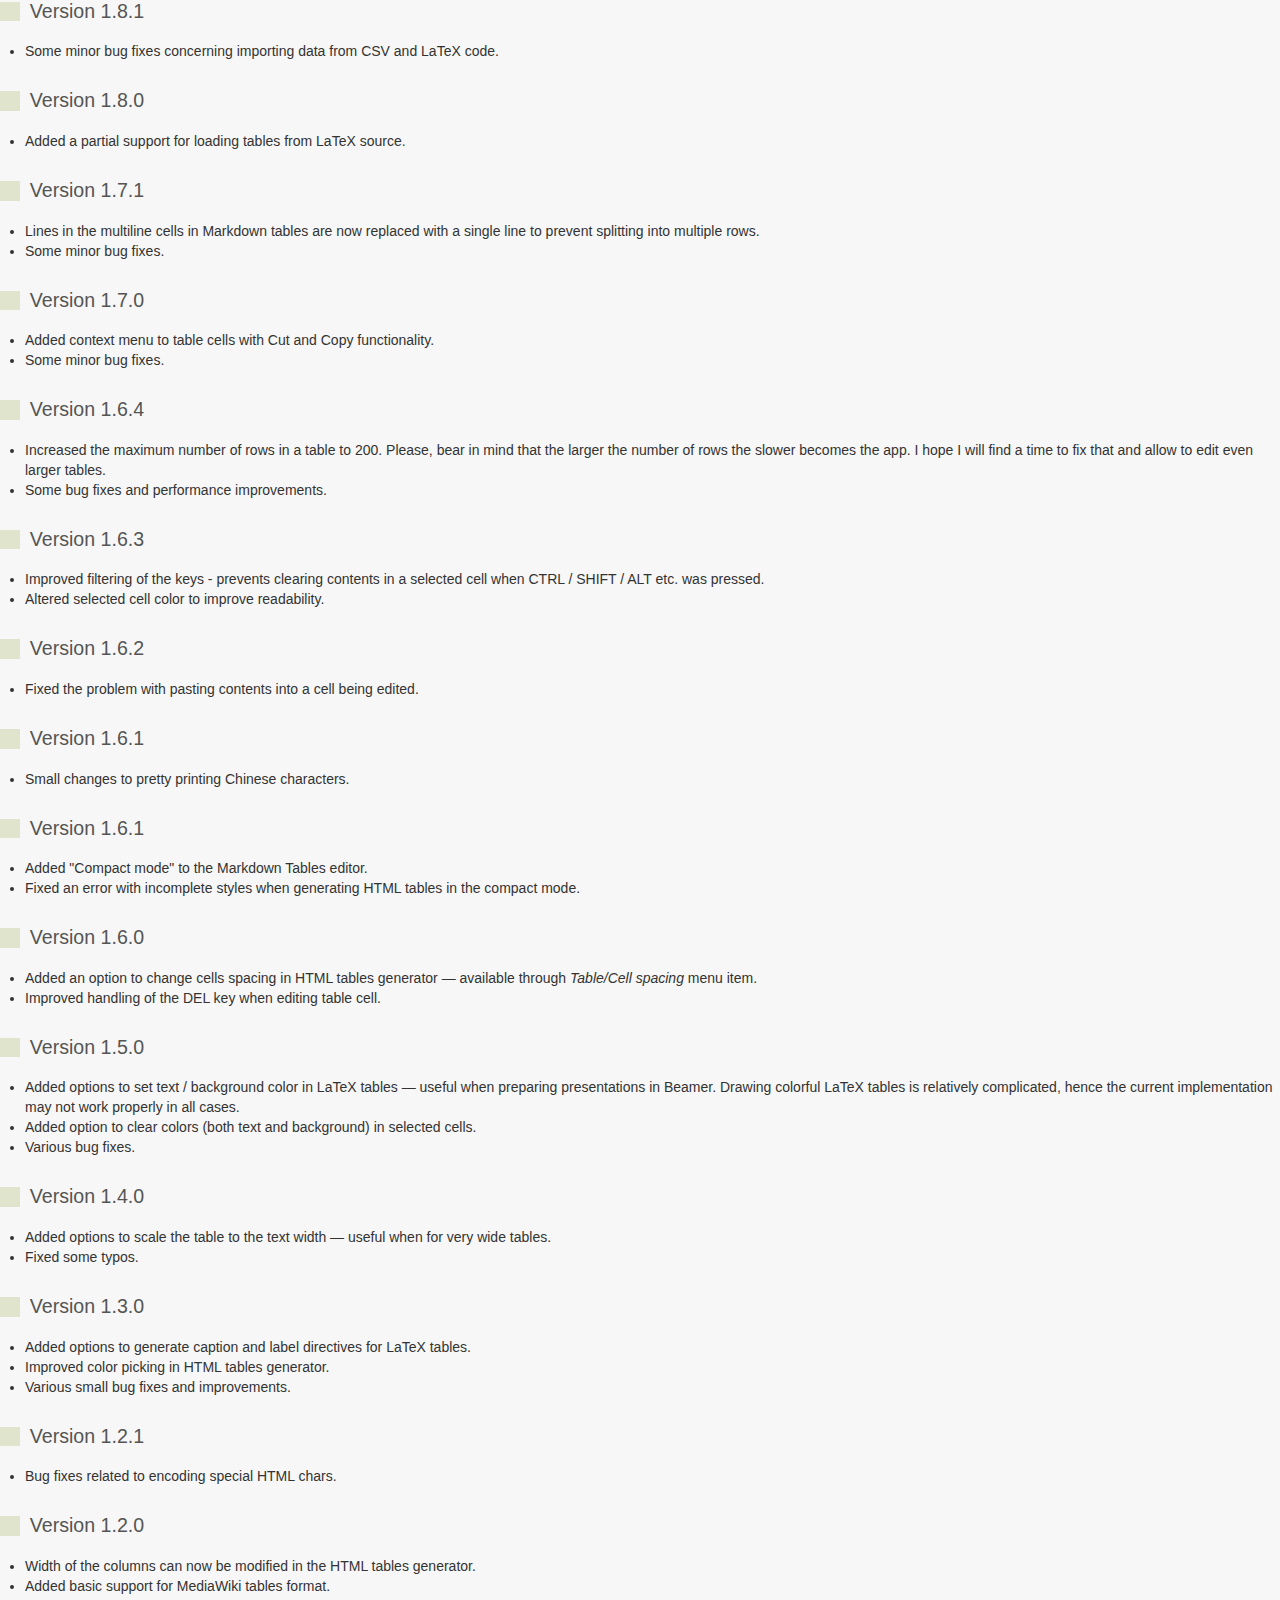
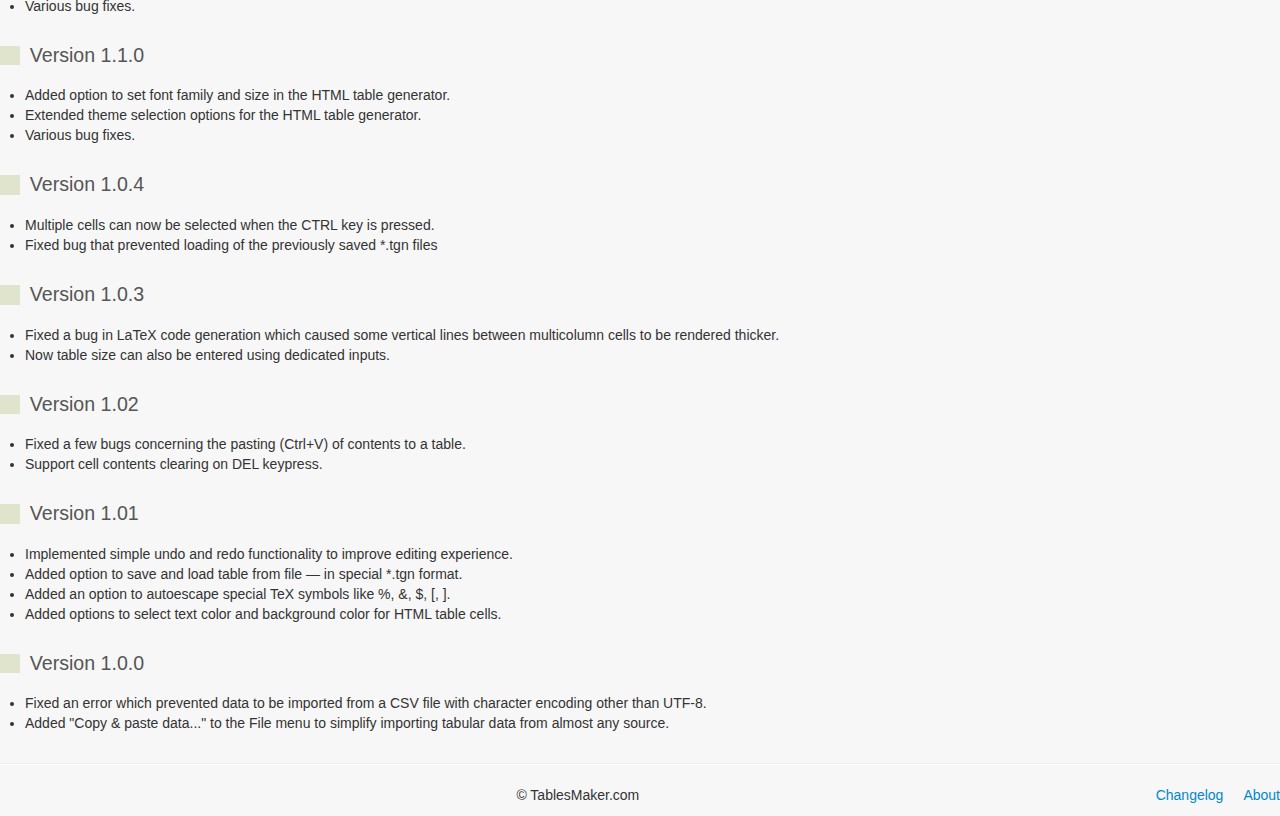
<file: changelog.html>
<!DOCTYPE html>
<html lang="en">

<head>
    <meta charset="utf-8">
    <title>Changelog -- TablesMaker.com</title>
    <meta name="viewport" content="width=device-width, initial-scale=1.0">
    <meta name="description" content="Info about recent changes and improvements to the table generator.">
    <meta name="author" content="">
    <link rel="shortcut icon" href="static/img/favicon.png">
    <!--[if IE]>
    <meta http-equiv="X-UA-Compatible" content="IE=Edge" />
    <![endif]-->

    <link href='https://fonts.googleapis.com/css?family=Quicksand' rel='stylesheet' type='text/css'>
    <link title="no title" media="all" href="static/css/combined.263.css" rel="stylesheet" type="text/css">

    <script type="text/javascript" src="static/js/combined.base.263.js" data-manual></script>

    
    
    

    

    
    
    
    
    
    
    
    
    
    

    
    
    
    

    
    

    
    
    
    
    
    
    
    
    
    
    
    
    
    
    
    
    
    

    
    
    
    
    
    
    


  </head>

  <body>
    <div class="container">

      <div class="masthead">
          <div class="top-header">
          <h1 id="logo"><a href="index.html" title="Tables Maker">Tables Maker</a></h1>
          
          </div>
        
        <div class="navbar">
          <div class="navbar-inner">
            <div class="container">
            <ul class="nav">
    <li >
        <a href="latex_tables.html" 
            title="LaTeX table generator">LaTeX Tables</a>
    </li>
    <li >
       <a href="html_tables.html" 
           title="HTML table generator">HTML Tables</a>
    </li>
    <li >
       <a href="text_tables.html" 
           title="Plain text tables generator">Text Tables</a>
    </li>
    <li >
       <a href="markdown_tables.html" 
           title="Markdown table generator">Markdown Tables</a>
    </li>
    <li >
       <a href="mediawiki_tables.html" 
           title="Tables generator in MediaWiki format">MediaWiki Tables</a>
    </li>
    <li >
        <a href="about.html"
           title="About table maker">About</a>
    </li>
</ul>
            </div>
          </div>
        </div><!-- /.navbar -->
        
        


      </div>


      
<h2>Changelog</h2>

<h3>Version 1.15.8</h3>
<ul>
    <li>
        Fixed a bug causing a caption to be inserted into a generated LaTeX
        code even if no relevant option was selected.
    </li>
</ul>

<h3>Version 1.15.7</h3>
<ul>
    <li>
        Extra options in HTML &amp; LaTeX tables editors are now remembered
        between browser sessions.
    </li>
</ul>

<h3>Version 1.15.6</h3>
<ul>
    <li>
        State of various checkboxes should now be remembered.
    </li>
</ul>

<h3>Version 1.15.5</h3>
<ul>
    <li>
        Fixed a bug causing "Copy to clipboard" to not work properly -- sorry.
    </li>
</ul>

<h3>Version 1.15.4</h3>
<ul>
    <li>
        Some improvements and fixes to copying and pasting functionality.
    </li>
</ul>

<h3>Version 1.15.3</h3>
<ul>
    <li>
        Bug fixes and improvements.
    </li>
</ul>

<h3>Version 1.15.2</h3>
<ul>
    <li>
        Fixed a problem with reCaptcha that prevented sending messages through
        Contact form.
    </li>
    <li>
        Small improvements to HTML tables sorting algorithm.
    </li>
</ul>

<h3>Version 1.15.1</h3>
<ul>
    <li>
        Text Tables Editor now uses monospace font to match the output better.
    </li>
    <li>
        Small tweaks to an insert link dialog.
    </li>
</ul>

<h3>Version 1.15</h3>
<ul>
    <li>
        Links can now be inserted into HTML tables' cells.
    </li>
    <li>
        It is now possible to apply text styles to the selected fragments of a
        text in the HTML table's cell.
    </li>
</ul>

<h3>Version 1.14.3</h3>
<ul>
    <li>
        MediaWiki tables editor now supports colors and font styles similarly to
        the HTML tables editor.
    </li>
</ul>

<h3>Version 1.14.2</h3>
<ul>
    <li>
        Pasting while editing a cell should now preserve newlines and spaces
        (at least some).
    </li>
    <li>
        Color palette items are now a bit larger.
    </li>
</ul>

<h3>Version 1.14.1</h3>
<ul>
    <li>
        Improved escaping of the special TeX chars in the LaTeX tables
        generator.
    </li>
</ul>

<h3>Version 1.14.0</h3>
<ul>
    <li>
        Added "Table transpose" menu option to rotate table contents, i.e. the
        first column becomes the first row, the seconds column becomes the
        second row, and so on.
    </li>
    <li>Fixed a problem with black borders not showing up in the HTML tables
        generator when the colorless theme was selected.</li>
    <li>Added an option to not use the first row of a table as a table
        header.</li>
    <li>Added an option to set borders color in the HTML tables generator.
    <li>Minor bug fixes.</li>
</ul>

<h3>Version 1.13.0</h3>
<ul>
    <li>
        Added support for \longtable package for LaTeX tables.
        It allows to create tables splitted in multiple pages.
    </li>
</ul>

<h3>Version 1.12.3</h3>
<ul>
    <li>
        The "Copy to clipboard" button should now work in more browsers, even
        with the Flash disabled.
    </li>
</ul>

<h3>Version 1.12.2</h3>
<ul>
    <li>
        Fixed a problem with Facebook Share button.
    </li>
    <li>
        The "Copy to clipboard" button does not show anymore if the Flash is not
        installed or enabled in the browser.
    </li>
</ul>

<h3>Version 1.12.1</h3>
<ul>
    <li>
        Fixed broken Undo/Redo.
    </li>
</ul>

<h3>Version 1.12.0</h3>
<ul>
    <li>
        Small performance improvements.
    </li>
    <li>
        The maximum number of rows has been increased to 500.
    </li>
</ul>

<h3>Version 1.11.1</h3>
<ul>
    <li>
    Small improvements to the TeX's special symbols escaping.
    </li>
</ul>

<h3>Version 1.11.0</h3>
<ul>
    <li>
    Added option to use Unicode table border symbols when generating text
    tables.
    </li>

    <li>
    <strong>SHIT+TAB</strong> moves the cursor to a previous cell.
    </li>

    <li>
    Fixed the problem the generated table code not containing the most recently
    entered cell's contents.
    </li>
</ul>

<h3>Version 1.10.0</h3>
<ul>
    <li>
    Added vertical alignment options to the HTML tables generator accessible
    through <strong>Cell/Vertical align...</strong> menu.
    </li>
</ul>

<h3>Version 1.9.6</h3>
<ul>
    <li>Deprecated <em>\bf</em> and <em>\it</em> in LaTeX tables replaced with
    <em>\textbf</em> and <em>\textit</em>
    environments.</li>
</ul>

<h3>Version 1.9.5</h3>
<ul>
    <li>No default LaTeX table placement specifier "h".</li>
    <li>Small improvement to Markdown tables parsing.</li>
</ul>

<h3>Version 1.9.4</h3>
<ul>
    <li>Improved parsing of Markdown tables</li>
</ul>

<h3>Version 1.9.3</h3>
<ul>
    <li>Added support for importing tables in Markdown format using
    <strong>File/Paste table data..."</strong> menu option.</li>
</ul>

<h3>Version 1.9.2</h3>
<ul>
    <li>Changed default LaTeX table options to include "Caption above" the table
    and "Centering".</li>
</ul>

<h3>Version 1.9.1</h3>
<ul>
    <li>Added an option to make HTML tables responsive, i.e. better scale on
    smaller screens. The method used is very simple and simply results in a
    horizontal scrollbar if the screen is not wide enough to fit the whole table.</li>

    <li>Slightly improved compatibility with IE8.</li>
</ul>

<h3>Version 1.9.0</h3>
<ul>
    <li>New (experimental) table sorting option was added in HTML tables generator. 
    Table is sorted based on column which header cell was clicked.</li>
</ul>

<h3>Version 1.8.3</h3>
<ul>
    <li>Fixed a bug concerning loading some of the previously saved tables.</li>
</ul>

<h3>Version 1.8.2</h3>
<ul>
    <li>Scrollbar is shown if  table is long to ease editing the tables with many rows.</li>
    <li>Some minor bug fixes concerning importing data from CSV and LaTeX code.</li>
</ul>

<h3>Version 1.8.1</h3>
<ul>
    <li>Some minor bug fixes concerning importing data from CSV and LaTeX code.</li>
</ul>

<h3>Version 1.8.0</h3>
<ul>
    <li>Added a partial support for loading tables from LaTeX source.</li>
</ul>

<h3>Version 1.7.1</h3>
<ul>
    <li>Lines in the multiline cells in Markdown tables are now replaced with a
    single line to prevent splitting into multiple rows.</li>
    <li>Some minor bug fixes.</li>
</ul>

<h3>Version 1.7.0</h3>
<ul>
    <li>Added context menu to table cells with Cut and Copy functionality.</li>
    <li>Some minor bug fixes.</li>
</ul>

<h3>Version 1.6.4</h3>
<ul>
    <li>Increased the maximum number of rows in a table to 200. Please, bear in
    mind that the larger the number of rows the slower becomes the app. I hope I
    will find a time to fix that and allow to edit even larger tables.
    </li>
    <li>Some bug fixes and performance improvements.</li>
</ul>

<h3>Version 1.6.3</h3>
<ul>
    <li>Improved filtering of the keys - prevents clearing contents in a
    selected cell when CTRL / SHIFT / ALT etc. was pressed.</li>
    <li>Altered selected cell color to improve readability.</li>
</ul>

<h3>Version 1.6.2</h3>
<ul>
    <li>Fixed the problem with pasting contents into a cell being edited.</li>
</ul>

<h3>Version 1.6.1</h3>
<ul>
    <li>Small changes to pretty printing Chinese characters.</li>
</ul>

<h3>Version 1.6.1</h3>
<ul>
    <li>Added "Compact mode" to the Markdown Tables editor.</li>
    <li>Fixed an error with incomplete styles when generating HTML tables in the compact mode.</li>
</ul>

<h3>Version 1.6.0</h3>
<ul>
    <li>Added an option to change cells spacing in HTML tables generator &mdash;
    available through <em>Table/Cell spacing</em> menu item.</li>
    <li>Improved handling of the DEL key when editing table cell.</li>
</ul>

<h3>Version 1.5.0</h3>
<ul>
    <li>Added options to set text / background color in LaTeX tables &mdash;
    useful when preparing presentations in Beamer.
    Drawing colorful LaTeX tables is relatively complicated, hence the current
    implementation may not work properly in all cases.</li>
    <li>Added option to clear colors (both text and background) in selected cells.</li>
    <li>Various bug fixes.</li>
</ul>

<h3>Version 1.4.0</h3>
<ul>
    <li>Added options to scale the table to the text width &mdash; useful when for very wide tables.</li>
    <li>Fixed some typos.</li>
</ul>

<h3>Version 1.3.0</h3>
<ul>
    <li>Added options to generate caption and label directives for LaTeX tables.</li>
    <li>Improved color picking in HTML tables generator.</li>
    <li>Various small bug fixes and improvements.</li>
</ul>

<h3>Version 1.2.1</h3>
<ul>
    <li>Bug fixes related to encoding special HTML chars.</li>
</ul>

<h3>Version 1.2.0</h3>
<ul>
    <li>Width of the columns can now be modified in the HTML tables generator.</li>
    <li>Added basic support for MediaWiki tables format.</li>
    <li>Various bug fixes.</li>
</ul>

<h3>Version 1.1.0</h3>
<ul>
    <li>Added option to set font family and size in the HTML table
    generator.</li>
    <li>Extended theme selection options for the HTML table generator.</li>
    <li>Various bug fixes.</li>
</ul>

<h3>Version 1.0.4</h3>
<ul>
    <li>Multiple cells can now be selected when the CTRL key is pressed.</li>
    <li>Fixed bug that prevented loading of the previously saved *.tgn
    files</li>
</ul>

<h3>Version 1.0.3</h3>
<ul>
    <li>Fixed a bug in LaTeX code generation which caused some vertical lines
    between multicolumn cells to be rendered thicker.</li> 
    
    <li>Now table size can also be entered using dedicated inputs.</li>
</ul>

<h3>Version 1.02</h3>
<ul>
    <li>Fixed a few bugs concerning the pasting (Ctrl+V) of contents to a
        table.</li>
    <li>Support cell contents clearing on DEL keypress.</li>
</ul>

<h3>Version 1.01</h3>
<ul>
    <li>
    Implemented simple undo and redo functionality to improve editing experience.
    </li>
    <li>
    Added option to save and load table from file &mdash; in special *.tgn
    format.
    </li>
    <li>
    Added an option to autoescape special TeX symbols like %, &amp;, $, [, ].
    </li>
    <li>
    Added options to select text color and background color for HTML table cells.
    </li>
</ul>

<h3>Version 1.0.0</h3>
<ul>
    <li>
    Fixed an error which prevented data to be imported from a CSV file with
    character encoding other than UTF-8.
    </li>

    <li>
    Added "Copy &amp; paste data..." to the File menu to simplify importing
    tabular data from almost any source.
    </li>

</ul>



      <div id="footer">
        <hr>
        <p>
        &copy; TablesMaker.com

        <a href="about.html" style="margin-left: 20px; float: right;" title="Find out more about out Tables Maker">About</a>
        <a href="changelog.html" style="float: right;" title="Read about recent changes to our application">Changelog</a>
        </p>

      </div>


    </div> <!-- /container -->

    
    
    <script type="text/javascript">

      var _gaq = _gaq || [];
      _gaq.push(['_setAccount', 'UA-40666600-1']);
      _gaq.push(['_setDomainName', 'tablesmaker.com']);
      _gaq.push(['_trackPageview']);

      (function() {
        var ga = document.createElement('script'); ga.type = 'text/javascript'; ga.async = true;
        ga.src = ('https:' == document.location.protocol ? 'https://ssl' : 'http://www') + '.google-analytics.com/ga.js';
        var s = document.getElementsByTagName('script')[0]; s.parentNode.insertBefore(ga, s);
      })();

    </script>
  </body>


</html>
</file>
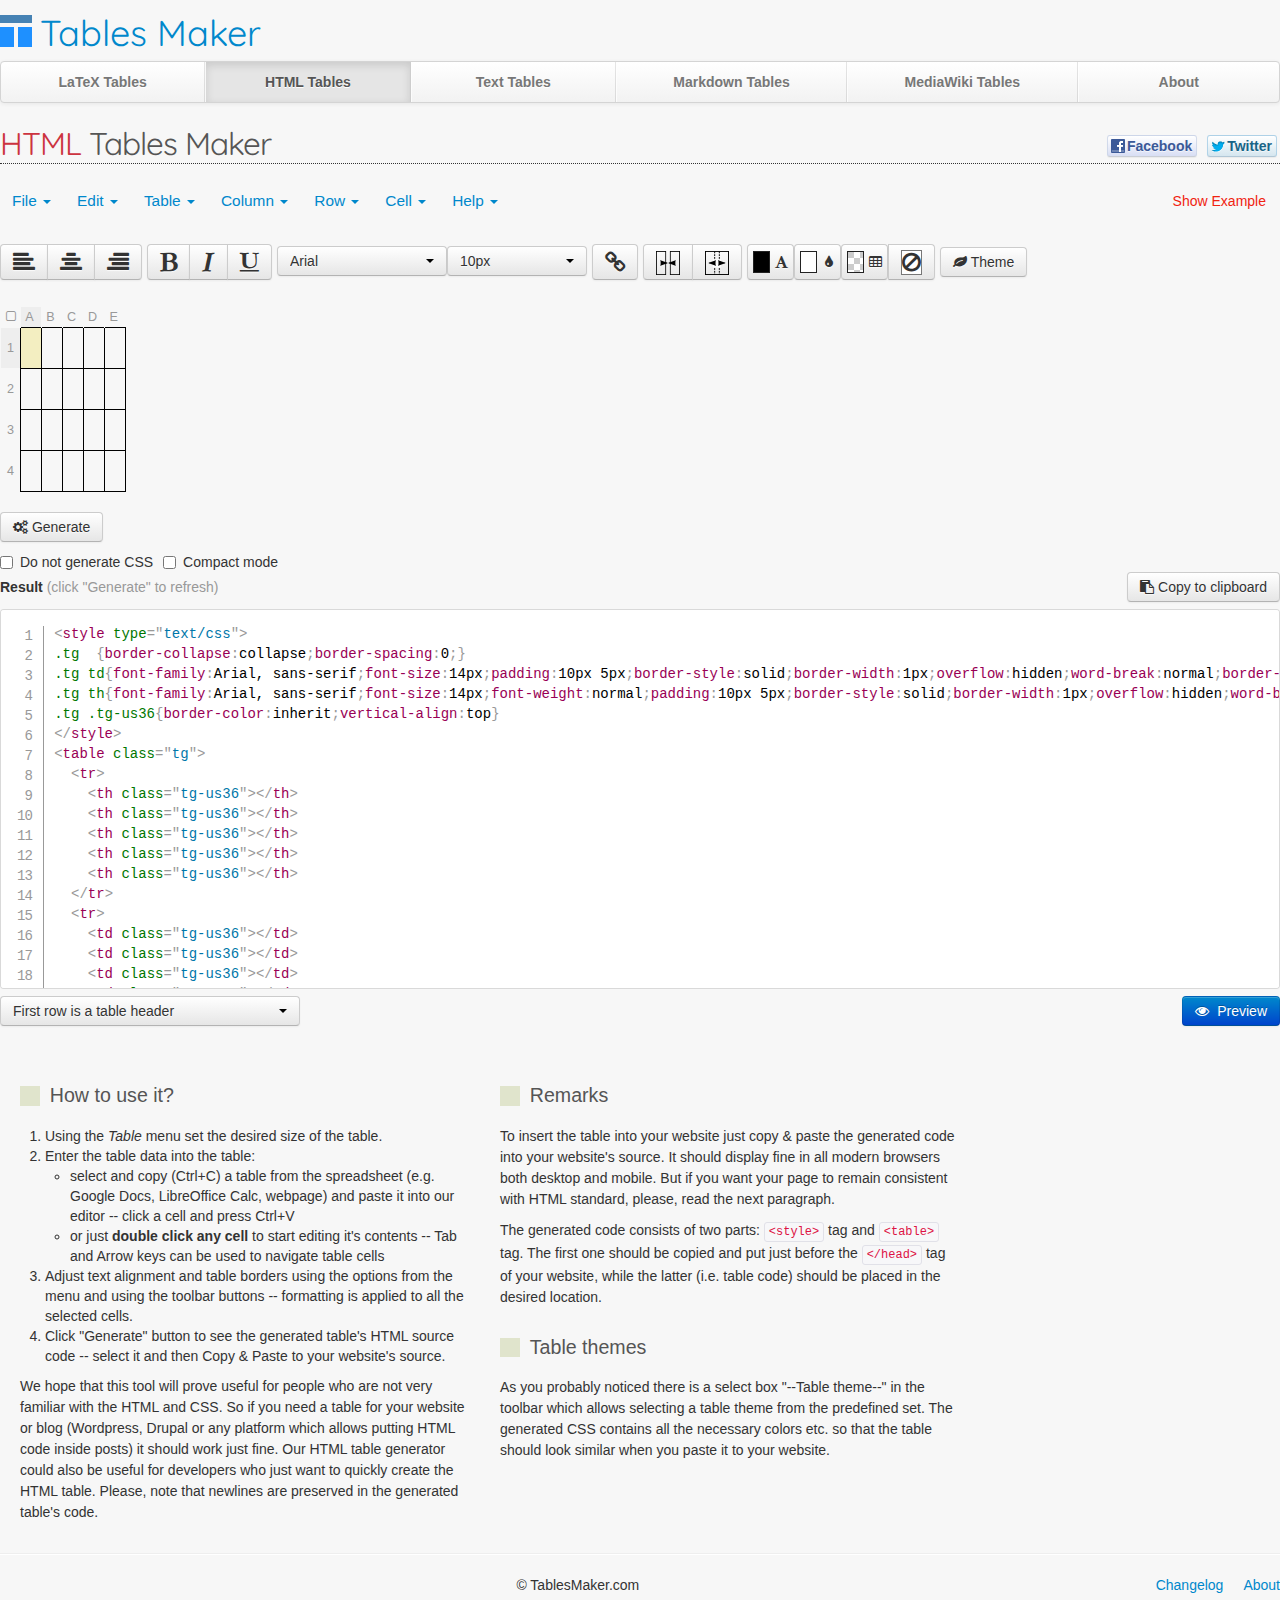
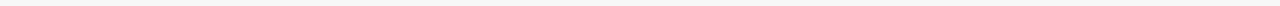
<file: html_tables.html>
<!DOCTYPE html>
<html lang="en">

<head>
    <meta charset="utf-8">
    <title>HTML Table generator - TablesMaker.com</title>
    <meta name="viewport" content="width=device-width, initial-scale=1.0">
    <meta name="description" content="Free and easy to use online HTML Tables generator -- enter the table data and just copy and paste the generated table code into your website">
    <meta name="author" content="">
    <link rel="shortcut icon" href="static/img/favicon.png">
    <!--[if IE]>
    <meta http-equiv="X-UA-Compatible" content="IE=Edge" />
    <![endif]-->

    <link href='https://fonts.googleapis.com/css?family=Quicksand' rel='stylesheet' type='text/css'>
    <link title="no title" media="all" href="static/css/combined.263.css" rel="stylesheet" type="text/css">

    <script type="text/javascript" src="static/js/combined.base.263.js" data-manual></script>

    
    
    

    

    
    
    
    
    
    
    
    
    
    

    
    
    
    

    
    

    
    
    
    
    
    
    
    
    
    
    
    
    
    
    
    
    
    

    
    
    
    
    
    
    


  </head>

  <body>
    <div class="container">

      <div class="masthead">
          <div class="top-header">
          <h1 id="logo"><a href="index.html" title="Tables Maker">Tables Maker</a></h1>
          


          </div>
        
        <div class="navbar">
          <div class="navbar-inner">
            <div class="container">
            <ul class="nav">
    <li >
        <a href="latex_tables.html" 
            title="LaTeX table generator">LaTeX Tables</a>
    </li>
    <li class="active">
       <a href="html_tables.html" 
           title="HTML table generator">HTML Tables</a>
    </li>
    <li >
       <a href="text_tables.html" 
           title="Plain text tables generator">Text Tables</a>
    </li>
    <li >
       <a href="markdown_tables.html" 
           title="Markdown table generator">Markdown Tables</a>
    </li>
    <li >
       <a href="mediawiki_tables.html" 
           title="Tables generator in MediaWiki format">MediaWiki Tables</a>
    </li>
    <li >
        <a href="about.html"
           title="About table maker">About</a>
    </li>
</ul>
            </div>
          </div>
        </div><!-- /.navbar -->
        
        




      </div>


      

<div id="main-header">
    <h2>
<em>HTML</em> Tables Maker
</h2>

      
      <ul class="social-likes">
        <li class="facebook" title="Share link on Facebook" data-url="http://www.tablesmaker.com/">Facebook</li>
        <li class="twitter" title="Share link on Twitter">Twitter</li>
      </ul>
      
</div>

<div id="main-block" class="main-block-v3">
    <div class="main-menu">
        



<ul class="nav nav-pills">
    <li class="dropdown"><!-- File item -->
<a class="dropdown-toggle" id="file_item" role="button"
    data-toggle="dropdown" href="#">File <b class="caret"></b></a>
<ul id="menu3" class="dropdown-menu" role="menu"
    aria-labelledby="file_item">

    <li role="presentation"><a role="menuitem" tabindex="-1" href="#"
        id="new_table_item"  
        data-toggle="modal"
        data-target="#new_table_dialog">New table...</a></li>

    <!--<li role="presentation" class="divider"></li>-->

    <!--<li role="presentation"><a role="menuitem" tabindex="-1" href="#"-->
        <!--id="import_csv_item"  -->
        <!--data-toggle="modal"-->
        <!--data-target="#import_dialog">Import CSV file...</a></li>-->

    <!--<li role="presentation"><a role="menuitem" tabindex="-1" href="#"-->
        <!--id="import_pasted_item"  -->
        <!--data-toggle="modal"-->
        <!--data-target="#import_pasted_dialog">Paste table data...</a></li>-->

    <!---->

    <!--<li role="presentation" class="divider"></li>-->

    <!--<li role="presentation"><a role="menuitem" tabindex="-1" href="#"-->
        <!--id="save_table_item"  -->
        <!--data-toggle="modal"-->
        <!--data-target="#save_table_dialog">Save table...</a></li>-->

    <!--<li role="presentation"><a role="menuitem" tabindex="-1" href="#"-->
        <!--id="load_table_item"  -->
        <!--data-toggle="modal"-->
        <!--data-target="#load_table_dialog">Load table...</a></li>-->

    

</ul>
</li><!-- File item -->
    <li class="dropdown">
<a class="dropdown-toggle" id="column-dropdown" role="button"
   data-toggle="dropdown" href="#">Edit <b class="caret"></b></a>
<ul class="dropdown-menu" role="menu" aria-labelledby="column-dropdown">

    <li role="presentation"><a role="menuitem" tabindex="-1"
        href="#" id="edit_undo"><i class="icon-fixed-width icon-rotate-left"></i> Undo (Ctrl+Z)</a></li>

    <li role="presentation"><a role="menuitem" tabindex="-1"
        href="#" id="edit_redo"><i class="icon-fixed-width icon-rotate-right"></i> Repeat (Ctrl+Y)</a></li>

    <li role="presentation" class="divider"></li>

    <li role="presentation">
        <a role="menuitem" tabindex="-1" href="#" id="edit_autosave">
        <i class="icon-fixed-width icon-check-minus"></i> Autosave table locally</a>
    </li>
</ul>
</li>

    <li class="dropdown">
    <a class="dropdown-toggle" id="menu_table" role="button" data-toggle="dropdown" href="#">Table <b class="caret"></b></a>
    <ul id="menu1" class="dropdown-menu" role="menu" 
        aria-labelledby="drop_table">
        <li role="presentation" class="dropdown-submenu">
        <a role="menuitem" tabindex="-1" href="#" id="table_resize"><i class="icon-fixed-width icon-resize-full"></i> Set size</a>
        <ul class="dropdown-menu">
            <li><div class="table_size_chooser"></div></li>
        </ul>
        </li>
        <li role="presentation" class="divider"></li>
        <li role="presentation">
        <li role="presentation"><a role="menuitem" tabindex="-1"
            href="#" id="table_reset">
            <i class="icon-fixed-width icon-circle-blank"></i> Clear table</a>
        </li>
        <li role="presentation" class="divider"></li>
<li role="presentation">
    <a role="menuitem" tabindex="-1" href="#" id ="table_transpose">
        <i class="icon-fixed-width icon-rotate-right"></i> Transpose table</a>
    </a>
</li>

        <li role="presentation" class="divider"></li>

        <li role="presentation" class="dropdown-submenu">
        <a role="menuitem" tabindex="-1" href="#" id="table_resize">Cell spacing</a>
        <ul class="dropdown-menu">
            <li><div id="cell-spacing-panel"></div></li>
        </ul>
        </li>
    </ul>
    </li>

    <li class="dropdown">
<a class="dropdown-toggle" id="column-dropdown" role="button"
   data-toggle="dropdown" href="#">Column <b class="caret"></b></a>
<ul id="menu1" class="dropdown-menu" role="menu" aria-labelledby="column-dropdown">
    <li class="dropdown-submenu">
        <a href="#" tabindex="-1">Text align</a>
        <ul class="dropdown-menu">
            <li><a href="#" tabindex="-1" class="marked" id="col_align_left">
                <i class="icon-fixed-width icon-align-left"></i> Left</a></li>
            <li><a href="#" tabindex="-1" id="col_align_center">
                <i class="icon-fixed-width icon-align-center"></i> Center</a></li>
            <li><a href="#" tabindex="-1" id="col_align_right">
                <i class="icon-fixed-width icon-align-right"></i> Right</a></li>
        </ul>
    </li>

    <li role="presentation" class="divider"></li>

    <li role="presentation"><a role="menuitem" tabindex="-1"
        href="#" id="col_insert_left"><i class="icon-fixed-width icon-arrow-left"></i> Insert to the left</a></li>

    <li role="presentation"><a role="menuitem" tabindex="-1"
        href="#" id="col_insert_right"><i class="icon-fixed-width icon-arrow-right"></i> Insert to the right</a></li>

    <li role="presentation" class="divider"></li>

    <li role="presentation"><a role="menuitem" tabindex="-1" 
        href="#" id="col_remove"><i class="icon-fixed-width icon-trash"></i> Remove</a></li>
</ul>
</li>
    <li class="dropdown">
<a class="dropdown-toggle" id="row-dropdown" role="button" data-toggle="dropdown" href="#">Row <b class="caret"></b></a>
<ul id="menu2" class="dropdown-menu" role="menu" aria-labelledby="row-dropdown">
    <li role="presentation"><a role="menuitem" tabindex="-1" href="#"
        id="row_insert_above"><i class="icon-fixed-width icon-arrow-up"></i> Insert above</a></li>
    <li role="presentation"><a role="menuitem" tabindex="-1" href="#"
        id="row_insert_below"><i class="icon-fixed-width icon-arrow-down"></i> Insert below</a></li>
    <li role="presentation" class="divider"></li>
    <li role="presentation"><a role="menuitem" tabindex="-1"
        href="#" id="row_remove"><i class="icon-fixed-width icon-trash"></i> Remove</a></li>
</ul>
</li>


    <li class="dropdown">
    <a class="dropdown-toggle" id="drop5" role="button" data-toggle="dropdown" href="#">Cell <b class="caret"></b></a>
    <ul id="menu3" class="dropdown-menu" role="menu" aria-labelledby="drop5">

        <li class="dropdown-submenu">
            <a href="#" tabindex="-1">Vertical align</a>
            <ul class="dropdown-menu">
                <li><a href="#" tabindex="-1"
                    id="vertical_align_top_btn">
                    Top</a></li>
                <li><a href="#" tabindex="-1" class="marked"
                    id="vertical_align_middle_btn">
                    Middle</a></li>
                <li><a href="#" tabindex="-1"
                    id="vertical_align_bottom_btn">
                    Bottom</a></li>
            </ul>
        </li>

        <li role="presentation" class="divider"></li>

        <li role="presentation"><a role="menuitem" tabindex="-1" href="#"
            id="cell_merge">Merge cells</a></li>
        <li role="presentation"><a role="menuitem" tabindex="-1" href="#"
            id="cell_split">Split cell</a></li>
    </ul>
    </li>

    <li class="dropdown"><!-- Help menu -->
    <a class="dropdown-toggle"
       id="file_item" role="button"
       data-toggle="dropdown" href="#">Help <b class="caret"></b></a>
    <ul class="dropdown-menu"
        role="menu"
        aria-labelledby="file_item">
        <li role="presentation"><a role="menuitem" tabindex="-1" href="#"
            id="show_help_item"
            data-toggle="modal"
            data-target="#quick_help_dialog">Quick help</a></li>

        <li role="presentation">
            <a role="menuitem" tabindex="-1"
               href="changelog.html">Changelog</a>
        </li>
    </ul>
</li><!-- Help menu -->

    <li style="float: right;" >
    <a role="button" href="#" style="color: #F02311;"
        id="show_example_btn">Show Example </a>
    </li>
</ul>

    </div>

    <div class="btn-toolbar" style="margin: 0;">
        
<div class="btn-group">
   <a class="btn" 
       title="Set left text align for selected cells"
       id="left_align_btn"><i class="toolbar-icon icon-align-left"></i></a>
   <a class="btn" 
       title="Set center text align for selected cells"
       id="center_align_btn"><i class="toolbar-icon icon-align-center"></i></a>
   <a class="btn" 
       title="Set right text align for selected cells"
       id="right_align_btn"><i class="toolbar-icon icon-align-right"></i></a>
</div>


<div class="btn-group">
    <a class="btn"
       title="Change cell font to bold"
       id="table_bold_font_btn"><i class="toolbar-icon icon-bold"></i></a>
    <a class="btn" 
       title="Change cell font to italic"
       id="table_italic_font_btn"><i class="toolbar-icon icon-italic"></i></a>
    <a class="btn" 
       title="Underline text in the selected cells"
       id="table_underline_btn"><i class="toolbar-icon icon-underline"></i></a>
</div>

<div class="btn-group" style="padding-top: 8px;">
    <select id="font-family-select" data-width="170px" title="Change font" >
        <option value="ff-arial-black" class="ff-arial-black"
                data-content="<span class='ff-arial-black'>Arial Black</span>">
            Arial Black
        </option>
        <option value="ff-arial" class="ff-arial"
                selected
                data-content="<span class='ff-arial'>Arial</span>">
            Arial
        </option>
        <option value="ff-comic-sans-ms" class="ff-comic-sans-ms"
                data-content="<span class='ff-comic-sans-ms'>Comic Sans MS</span>">
            Comic Sans MS
        </option>
        <option value="ff-courier-new" class="ff-courier-new"
                data-content="<span class='ff-courier-new'>Courier New</span>">
            Courier New
        </option>
        <option value="ff-georgia" class="ff-georgia"
                data-content="<span class='ff-georgia'>Georgia</span>">
            Georgia
        </option>
        <option value="ff-impact" class="ff-impact"
                data-content="<span class='ff-impact'>Impact</span>">
            Impact
        </option>
        <option value="ff-lucida-console" class="ff-lucida-console"
                data-content="<span class='ff-lucida-console'>Lucida Console</span>">
            Lucida Console
        </option>
        <option value="ff-lucida-sans" class="ff-lucida-sans"
                data-content="<span class='ff-lucida-sans'>Lucida Sans</span>">
            Lucida Sans
        </option>
        <option value="ff-palatino-linotype" class="ff-palatino-linotype"
                data-content="<span class='ff-palatino-linotype'>Palatino</span>">
            Palatino
        </option>
        <option value="ff-serif" class="ff-serif"
                data-content="<span class='ff-serif'>Serif font (generic)</span>">
            Serif font
        </option>
        <option value="ff-tahoma" class="ff-tahoma"
                data-content="<span class='ff-tahoma'>Tahoma</span>">
            Tahoma
        </option>
        <option value="ff-times-new-roman" class="ff-times-new-roman"
                data-content="<span class='ff-times-new-roman'>Times New Roman</span>">
            Times New Roman
        </option>
        <option value="ff-trebuchet-ms" class="ff-trebuchet-ms"
                data-content="<span class='ff-trebuchet-ms'>Trebuchet MS</span>">
            Trebuchet MS
        </option>
        <option value="ff-verdana" class="ff-verdana"
                data-content="<span class='ff-verdana'>Verdana</span>">
            Verdana
        </option>
    </select>

    <select id="font-size-select" data-width="140px">
    </select>
</div>

   <a class="btn" 
       title="Insert link (Ctrl+K)"
       id="insert-link-button"><i class="toolbar-icon icon-link"></i></a>

<div class="btn-group">
    <a class="btn"
        rel="tooltip"
        title="Merge selected cells (use mouse with LEFT button pressed to select multiple cells)"
        id="table_merge_cells_btn"><i class="toolbar-icon merge-cells-icon"></i></a>
    <a class="btn"
        rel="tooltip"
        title="Split selected cells"
        id="table_split_cells_btn"><i class="toolbar-icon split-cells-icon"></i></a>
</div>

<div class="btn-group">
    <input class="btn" type="text" id="fg-color-picker"/>

    <input class="btn" type="text" id="bg-color-picker"/>

    <input class="btn" type="text" id="border-color-picker"/>

    <a class="btn" 
       id="color-clear"
       rel="tooltip"
       title="Clear colors in selected cells">
       <i class="toolbar-icon icon-ban-circle"></i>
   </a>
</div>

<div class="btn-group">
    <div class="btn" id="theme-select"><i class="icon-leaf"></i> Theme</div>
</div>


    </div>

    
<div id="edited_table_container"></div>

<div id="generate_table_panel"></div>
<div id="result-box">
    <div class="note"><strong>Result</strong> <span class="muted">(click "Generate" to refresh)</span></div>
    <div class="btn copy-to-clipboard-workaround" style="float: right; display: none;">
        <i class="icon-paste"></i> Copy to clipboard
    </div>
    <div class="btn with-zero-clipboard" 
        id="copy-to-clipboard"
        data-action-id="copy-to-clipboard"><i class="icon-paste"></i> Copy to clipboard</div>
    <div class="clearfix"></div>
</div>

<pre class="line-numbers" title="Double click to select all"><code
     class="language-markup" id="result-code"></code></pre>

<select class="selectpicker"
        data-width="300"
        multiple title="Extra options..."
        id="extra-options">
<optgroup label="Layout">
    <option>Center table horizontally</option>
    <option
    data-content="Make table responsive &nbsp;&nbsp;<i
        class='icon-question-sign' rel='tooltip' title='On smaller screens makes columns narrower and adds horizontal scrollbar if necessary.'></i>"
    >Make table responsive</option>
</optgroup>

<optgroup label="Other">
    <option>First row is a table header</option>
    <option
    data-content="Enable table sorting &nbsp;&nbsp;<i class='icon-question-sign' rel='tooltip' title='Allows to sort table by clicking on a header. Should work on modern browsers.'></i>"
    >Enable table sorting</option>
</optgroup>
</select>

<div class="btn btn-primary pull-right" id="preview-table-btn"><i class="icon-eye-open"></i>&nbsp;&nbsp;Preview</div>

<div id="insert-link-dialog" style="display: none">
    <div class="popper">
    <form class="form-inline">
        <div class="form-group">
            <label for="insert-link-dialog__link-text">Text</label>
            <input type="text"
                   class="form-control"
                   name="link-text"
                   id="insert-link-dialog__link-text"
                   required>
            <button class="btn btn-default"
                    id="insert-link-dialog__cancel">Close</button>
        </div>
        <div class="form-group">
            <label for="insert-link-dialog__link-url">Link</label>
            <input type="text"
                   class="form-control"
                   id="insert-link-dialog__link-url"
                   name="link-url"
                   placeholder="https://example.com/"
                   required>
            <button class="btn btn-primary"
                    id="insert-link-dialog__apply">Apply</button>
        </div>
    </form>
    <div x-arrow></div>
    </div>
</div>

<div id="theme_dialog" role="dialog" aria-hidden="true">
    <div id="theme_dialog__close_btn" class="close-btn">Close [X]</div>

    <h2>Select table theme</h2>

    <p>
    Please, compose a theme for your table by selecting <strong>color, border</strong>
    and <strong>stripes</strong> themes shown below.
    </p>

    <div class="tabs">
        <ul>
            <li class="is-active"><a>Colors</a></li>
            <li><a>Borders</a></li>
            <li><a>Stripes</a></li>
        </ul>
    </div>

    <div id="theme_dialog__panels"></div>

</div>



</div>



<div id="bottom-block">
    
    <div class="ad-wrapper ad-banner">
        
<!--<script async src="../pagead2.googlesyndication.com/pagead/js/f.txt"></script>-->
<!--&lt;!&ndash; 728_90_banner_tg &ndash;&gt;-->
<!--<ins class="adsbygoogle"-->
     <!--style="display:inline-block;width:728px;height:90px"-->
     <!--data-ad-client="ca-pub-2865581676256868"-->
     <!--data-ad-slot="2626492034"></ins>-->
<!--<script>-->
<!--(adsbygoogle = window.adsbygoogle || []).push({});-->
<!--</script>-->

    </div>
    
    <div class="main-bottom">
    
<div class="span6">
    <h3>How to use it?</h3>
    <ol>
        <li>Using the <em>Table</em> menu set the desired size of the table.</li>
        <li>Enter the table data into the table:
        <ul>
            <li>select and copy (Ctrl+C) a table from the spreadsheet (e.g. Google Docs,
            LibreOffice Calc, webpage) and paste it into our editor -- click a cell
            and press Ctrl+V</li>
            <li>or just <strong>double click any cell</strong> to start editing it's contents --
            Tab and Arrow keys can be used to navigate table cells</li>
        </ul>
        </li>
        <li>Adjust text alignment and table borders using the options from the
        menu and using the toolbar buttons -- formatting is applied to all the
        selected cells.</li>
        <li>Click "Generate" button to see the generated table's HTML source
        code -- select it and then Copy &amp; Paste to your website's source.</li>
    </ol>
    <p>

    We hope that this tool will prove useful for people who are not very
    familiar with the HTML and CSS. So if you need a table for your website
    or blog (Wordpress, Drupal or any platform which allows putting HTML code
    inside posts) it should work just fine. Our HTML table generator could
    also be useful for developers who just want to quickly create the HTML
    table. Please, note that newlines are preserved in the generated table's
    code.
    </p>
</div><!--span6-->

<div class="span6">
    <h3>Remarks</h3>

    <p>To insert the table into your website just copy
    &amp; paste the generated code into your website's source. It should display fine
    in all modern browsers both desktop and mobile. But if you want your
    page to remain consistent with HTML standard, please, read the next paragraph.
    <p>
    The generated code consists of two parts:
    <code>&lt;style&gt;</code> tag and <code>&lt;table&gt;</code> tag.
    The first one should be copied and put just before the
    <code>&lt;/head&gt;</code> tag of your website, while the latter (i.e.
    table code) should be placed in the desired location.
    </p>

    <h3>Table themes</h3>

    <p>
    As you probably noticed there is a select box "--Table theme--" in the toolbar which
    allows selecting a table theme from the predefined set. The generated CSS
    contains all the necessary colors etc. so that the table should look similar
    when you paste it to your website.
    </p>
</div><!--span6-->

    </div>
</div>


      <div id="footer">
        <hr>
        <p>
        &copy; TablesMaker.com

        <a href="about.html" style="margin-left: 20px; float: right;" title="Find out more about out Tables Maker">About</a>
        <a href="changelog.html" style="float: right;" title="Read about recent changes to our application">Changelog</a>
        </p>

      </div>


    </div> <!-- /container -->

    
    <div id="message_dialog" class="modal hide fade" tabindex="-1" role="dialog" aria-labelledby="message_dialog_label" aria-hidden="true">
  <div class="modal-header">
    <button type="button" class="close" data-dismiss="modal" aria-hidden="true">×</button>
    <h3 id="message_dialog_label">Notification</h3>
  </div>
  <div class="modal-body">
    <p id="message_dialog_body"></p>
  </div>
  <div class="modal-footer">
    <button class="btn" data-dismiss="modal" aria-hidden="true">Close</button>
  </div>
</div>
    <div id="new_table_dialog" class="modal hide fade" tabindex="-1" role="dialog" aria-labelledby="myModalLabel" aria-hidden="true">
    <div class="modal-header">
        <button type="button" class="close" data-dismiss="modal" aria-hidden="true">×</button>
        <h3 id="myModalLabel">Create new table</h3>
    </div>

<form class="form-horizontal">
    <div class="modal-body">
        <p>
        Enter table size. Please, remember that the current table contents will
        be lost.
        </p>

  <div class="control-group">
    <label class="control-label" for="new_table_rows">Rows</label>
    <div class="controls">
      <input type="number" min="1" max="500" 
             id="new_table_rows_input" 
             value="3">
      <span class="help-inline">Valid range: 1-500</span>
    </div>
  </div>
  <div class="control-group">
    <label class="control-label" for="new_table_columns">Columns</label>
    <div class="controls">
      <input type="number" min="1" max="20" 
             id="new_table_columns_input" 
             value="3">
      <span class="help-inline">Valid range: 1-20</span>
    </div>
  </div>

    </div>
    <div class="modal-footer">
        <button class="btn" data-dismiss="modal" aria-hidden="true">Cancel</button>
        <input type="submit" id="create_new_table_btn" value="Create" class="btn btn-primary">
    </div>
    </form>
</div>
    <!-- Import dialog -->
<div id="import_dialog" class="modal hide fade" tabindex="-1" role="dialog" aria-labelledby="myModalLabel" aria-hidden="true">
    <div class="modal-header">
        <button type="button" class="close" data-dismiss="modal" aria-hidden="true">×</button>
        <h3 id="myModalLabel">Import data from CSV file</h3>
    </div>
    <form action="http://www.tablesmaker.com/html_tables"
          enctype="multipart/form-data" 
          method="post"
          style="margin: 0;">
    <div class="modal-body">
        <p>You can import table data by uploading file in CSV format (Comma
        Separated Value). Most spreadsheet software, both desktop and
        online, allows to save tabular data in CSV format &mdash;
        it is usually available in the File menu under the name "Save As..." or
        "Export". 
        </p>
        <div>
            <label style="display: inline-block;">Select CVS file </label>
            <input type="file" name="imported"/>
        </div>
        <p class="text-info" style="padding-top: 10px;">
        Please, ensure that the character encoding of your CSV file was set to UTF-8
        otherwise some of the characters may be displayed incorrectly.
        </p>
    </div>
    <div class="modal-footer">
        <button class="btn" data-dismiss="modal" aria-hidden="true">Cancel</button>
        <input type="submit" value="Import" class="btn btn-primary">
    </div>
    </form>
</div><!-- Import dialog -->
    <!-- Import dialog -->
<div id="import_pasted_dialog" class="modal hide fade" tabindex="-1" role="dialog" aria-labelledby="myModalLabel" aria-hidden="true">
    <div class="modal-header">
        <button type="button" class="close" data-dismiss="modal" aria-hidden="true">×</button>
        <h3 id="myModalLabel">Paste table data</h3>
    </div>
    <form action="http://www.tablesmaker.com/html_tables"
          method="post"
          accept-charset="UTF-8"
          style="margin: 0;">
    <div class="modal-body">
        <p>
        Paste (Ctrl + V) below an existing table data copied (Ctrl + C) from a
        spreadsheet (e.g. Microsoft Excel), a text document, a Markdown code, or
        even a website.
        </p>
        <div>
            <textarea id="import_pasted" name="import_pasted" cols="80" rows="10"
                accept-charset="utf-8"
                ></textarea>
        </div>
    </div>
    <div class="modal-footer">
        <button class="btn" data-dismiss="modal" aria-hidden="true">Cancel</button>
        <input type="submit" value="Load" class="btn btn-primary">
    </div>
    </form>
</div><!-- Import dialog -->
    <div id="save_table_dialog" class="modal hide fade" tabindex="-1" role="dialog" aria-labelledby="myModalLabel" aria-hidden="true">
    <div class="modal-header">
        <button type="button" class="close" data-dismiss="modal" aria-hidden="true">×</button>
        <h3 id="myModalLabel">Save table</h3>
    </div>

    <div class="modal-body">
        <p>
        If you want to keep the table for any future editing click the
        "Download" button below. The file with the table can be loaded back using
        the "Load table" option from the menu.
        </p>

        <form id="table-save-form" action="http://www.tablesmaker.com/table-save" method="POST" accept-charset="utf-8" class="form-horizontal">
          <div class="control-group">
            <label class="control-label" for="table-name">Table name</label>
            <div class="controls">
              <input type="text" id="table-name" name="table-name" placeholder="Enter name...">
            </div>
          </div>
          <div class="control-group">
            <div class="controls">
              <a href="#" class="btn btn-primary" id="table-save-link" title="Click to download file with the table">Download</a>
            </div>
          </div>
            <input name="table-data" id="table-save-data" type="hidden">
        </form>

        <p>
        </p>
    </div>

    <div class="modal-footer">
        <button class="btn" data-dismiss="modal" aria-hidden="true">Cancel</button>
    </div>
</div><!-- Import dialog -->
    <!-- Load table dialog -->
<div id="load_table_dialog" class="modal hide fade" tabindex="-1" role="dialog"
     aria-labelledby="load_table_dialog_label" aria-hidden="true">
    <div class="modal-header">
        <button type="button" class="close" data-dismiss="modal" aria-hidden="true">×</button>
        <h3 id="load_table_dialog_label">Load table...</h3>
    </div>
    <form action="http://www.tablesmaker.com/html_tables/load"
          enctype="multipart/form-data" 
          method="post"
          style="margin: 0;">
    <div class="modal-body">
        <p>Load table from a previously saved file.</p>
        <div>
            <label style="display: inline-block;">Select TGN file </label>
            <input type="file" name="load_table_file"/>
        </div>
    </div>
    <div class="modal-footer">
        <button class="btn" data-dismiss="modal" aria-hidden="true">Cancel</button>
        <input type="submit" value="Load" class="btn btn-primary">
    </div>
    </form>
</div><!-- Import dialog -->

    <div id="quick_help_dialog" class="modal hide fade" tabindex="-1" role="dialog" 
     aria-labelledby="quick_help_dialog_label" aria-hidden="true">
    <div class="modal-header">
        <button type="button" class="close" data-dismiss="modal" aria-hidden="true">×</button>
        <h3 id="quick_help_dialog_label">Quick help</h3>
    </div>

    <div class="modal-body">
        <p>Basic key commands</p>
        <ul>
            <li><strong>ENTER or double click</strong> &mdash; to start editing a cell</li>
            <li><strong>ESC</strong> &mdash; to stop editing a cell</li>
            <li><strong>CTRL+C, CTRL+X, CTRL+V</strong> &mdash; to copy, cut
                and paste, respectively</li>
            <li><strong>TAB or Arrow Keys</strong> &mdash; to select a different cell</li>
            <li><strong>CTRL+Z</strong> &mdash; to undo a change</li>
            <li><strong>CTRL+Y</strong> &mdash; to redo a change</li>
            <li><strong>Left mouse button</strong> &mdash; click a cell to
            select it (hold left button pressed to select adjacent cells)</li>
            <li><strong>Hold CTRL</strong> to select multiple cells (not necessarily adjacent).</li>
        </ul>

        <p>
        Some of the functionalities may not work in all browsers &mdash; if you
        encounter a problem, please try to use another browser (Google Chrome,
        Mozilla Firefox) or update your browser to a newer version if available. <!--If the problem
        still persists please <a href="contact.html" title="Contact with us">let us know</a>.-->
        </p>
    </div>

    <div class="modal-footer">
        <button class="btn" data-dismiss="modal" aria-hidden="true">Close</button>
    </div>
</div>
    <div id="table-aux-col-menu" class="context-menu-wrap">
    <ul class="context-menu" role="menu">
        <li data-menu-item-id="add_to_the_left">
        <a tab-index="-1">Add column to the left</a>
        </li>

        <li data-menu-item-id="add_to_the_right">
        <a tab-index="-1">Add column to the right</a>
        </li>

        <li data-menu-item-id="remove_column">
        <a tab-index="-1">Remove column(s)</a>
        </li>

        
        <li class="divider"></li>

        <li data-menu-item-id="set_column_width">
        <a tab-index="-1">Set column width</a>
        </li>
        
    </ul>
</div>

<div id="table-aux-row-menu" class="context-menu-wrap">
    <ul class="context-menu" role="menu">
        <li data-menu-item-id="add_row_above">
        <a tab-index="-1">Add row above</a>
        </li>

        <li data-menu-item-id="add_row_below">
        <a tab-index="-1">Add row below</a>
        </li>

        <li data-menu-item-id="remove_row">
        <a tab-index="-1">Remove row(s)</a>
        </li>

    </ul>
</div>


<div id="table-cell-menu" class="context-menu-wrap">
    <ul class="context-menu" role="menu">

        <li data-menu-item-id="cell_contents_cut"
            class="with-zero-clipboard context-menu-item"
            data-action-id="cell_contents_cut">
            <a tab-index="-1"><span class="icon-cut">&nbsp;</span>Cut <span class="context-menu-item__keys">(Ctrl+X)</span></a>
        </li>

        <li data-menu-item-id="cell_contents_copy"
            class="with-zero-clipboard"
            data-action-id="cell_contents_copy">
            <a tab-index="-1"><span class="icon-copy">&nbsp;</span>Copy <span class="context-menu-item__keys">(Ctrl+C)</span></a>
        </li>

        <li>
            <a tab-index="-1"><span class="icon-paste">&nbsp;</span>Press Ctrl+V to paste</span></a>
        </li>

        <li class="divider"></li>

        <li class="dropdown-submenu">
            <a tabindex="-1" href="#">Row</a>
            <ul class="dropdown-menu">
                <li data-menu-item-id="add_row_above">
                    <a tab-index="-1">Add row above</a>
                </li>

                <li data-menu-item-id="add_row_below">
                    <a tab-index="-1">Add row below</a>
                </li>

                <li data-menu-item-id="remove_row">
                    <a tab-index="-1">Remove row(s)</a>
                </li>

            </ul>
        </li>

        <li class="dropdown-submenu">
            <a tabindex="-1" href="#">Column</a>
            <ul class="dropdown-menu" role="menu">
                <li data-menu-item-id="add_to_the_left">
                <a tab-index="-1">Add column to the left</a>
                </li>

                <li data-menu-item-id="add_to_the_right">
                <a tab-index="-1">Add column to the right</a>
                </li>

                <li data-menu-item-id="remove_column">
                <a tab-index="-1">Remove column(s)</a>
                </li>
            </ul>
       </li>

    </ul>
</div>


    <div id="column_width_dialog" class="modal hide fade" tabindex="-1" role="dialog"  aria-hidden="true">
    <div class="modal-header">
        <button type="button" class="close" data-dismiss="modal" aria-hidden="true">×</button>
        <h3 id="myModalLabel">Set column width</h3>
    </div>

    <form class="form-horizontal">
        <div class="modal-body">
          <div class="control-group">
            <label class="control-label" for="column_width_input">Width</label>
            <div class="controls">
              <input type="number" min="1" max="2560" 
                     id="column_width_input" 
                     value="3">
              <span class="help-inline">px</span>
            </div>
          </div>
        </div>
        <div class="modal-footer">
            <button class="btn" data-dismiss="modal" aria-hidden="true">Cancel</button>
            <input type="submit" id="set_column_width_btn" value="OK" class="btn btn-primary">
        </div>
    </form>
</div>
    <div id="dropbox_save_table_dialog" class="modal hide fade" tabindex="-1" role="dialog" aria-labelledby="myModalLabel" aria-hidden="true">
    <div class="modal-header">
        <button type="button" class="close" data-dismiss="modal" aria-hidden="true">×</button>
        <h3 id="myModalLabel">Save table to your Dropbox account</h3>
    </div>

    <div class="modal-body">
        <p>
        Your table will be saved using your Dropbox account.
        Please enter a name for the table.
        You can load later your saved tables using "File/Dropbox/Load table" menu item.
        </p>

        <form id="dropbox-table-save-form" accept-charset="utf-8" class="form-horizontal">
          <div class="control-group">
            <label class="control-label" for="table-name">Table name</label>
            <div class="controls">
              <input type="text" id="dropbox_table_name" 
                     name="dropbox_table_name" placeholder="Enter name...">
            </div>
          </div>
        </form>

        <p>
        </p>
    </div>

    <div class="modal-footer">
        <button class="btn" data-dismiss="modal" aria-hidden="true">Cancel</button>
        <button class="btn btn-primary" 
            id="dropbox_table_save"><div class="spin-button"></div><span>Save</span></button>
    </div>
</div>
    <div id="dropbox_load_table_dialog" 
     class="modal hide fade" 
     tabindex="-1" role="dialog"
     aria-labelledby="dropbox_load_table_dialog_label" 
     aria-hidden="true">
    <div class="modal-header">
        <button type="button" class="close" data-dismiss="modal" aria-hidden="true">×</button>
        <h3 id="dropbox_load_table_dialog_label">Load table from Dropbox...</h3>
    </div>
    <div class="modal-body">
        <p>Select a table to load.</p>
        <div id="dropbox_tables_list"></div>
    </div>
    <div class="modal-footer">
        <button class="btn" data-dismiss="modal" aria-hidden="true">Cancel</button>
    </div>
</div>

    


    
<script type="text/javascript" charset="utf-8">

$(document).ready( function() {
    var json_table = '';
    var loaded_table = '';
    html_tables_ui(json_table, loaded_table);
});

</script>

    <script type="text/javascript">

      var _gaq = _gaq || [];
      _gaq.push(['_setAccount', 'UA-40666600-1']);
      _gaq.push(['_setDomainName', 'tablesmaker.com']);
      _gaq.push(['_trackPageview']);

      (function() {
        var ga = document.createElement('script'); ga.type = 'text/javascript'; ga.async = true;
        ga.src = ('https:' == document.location.protocol ? 'https://ssl' : 'http://www') + '.google-analytics.com/ga.js';
        var s = document.getElementsByTagName('script')[0]; s.parentNode.insertBefore(ga, s);
      })();

    </script>
  </body>

</html>
</file>
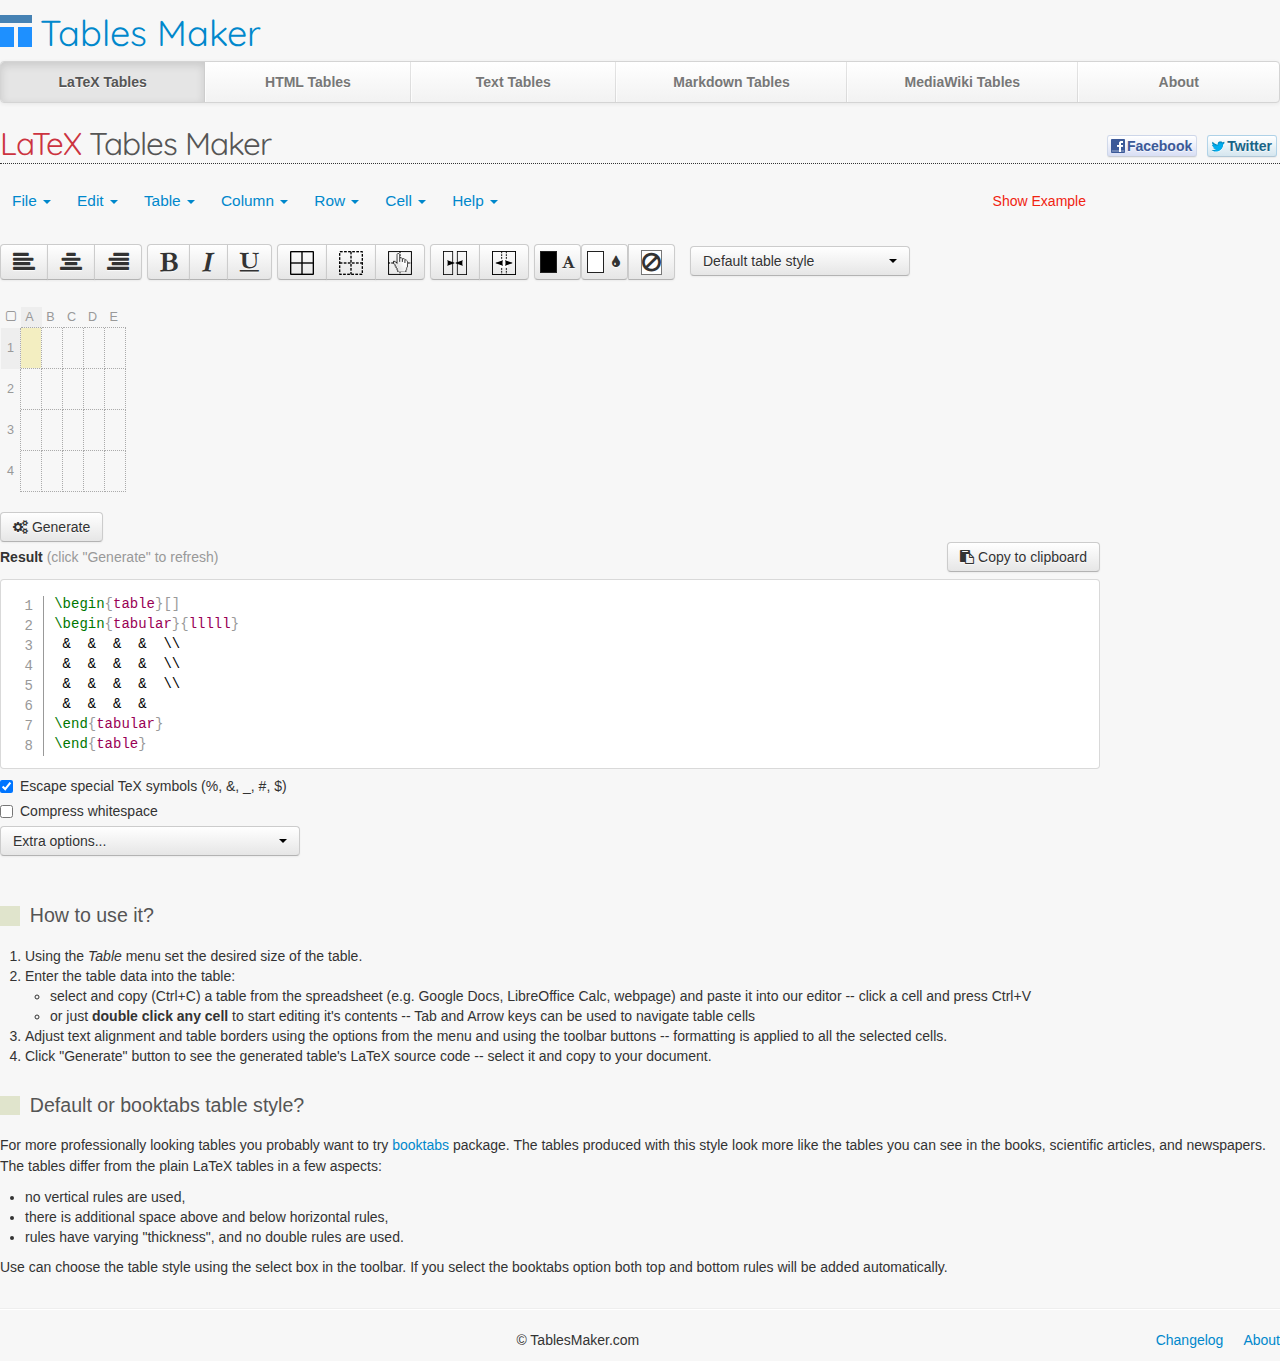
<file: latex_tables.html>
<!DOCTYPE html>
<html lang="en">
<head>
    <meta charset="utf-8">
    <title>Create LaTeX tables online</title>
    <meta name="viewport" content="width=device-width, initial-scale=1.0">
    <meta name="description" content="Quickly create even complex LaTeX tables online with our generator -- cells merging is supported together with borders editing">
    <meta name="author" content="">
    <link rel="shortcut icon" href="static/img/favicon.png">
    <!--[if IE]>
    <meta http-equiv="X-UA-Compatible" content="IE=Edge" />
    <![endif]-->

    <link href='https://fonts.googleapis.com/css?family=Quicksand' rel='stylesheet' type='text/css'>
    <link title="no title" media="all" href="static/css/combined.263.css" rel="stylesheet" type="text/css">

    <script type="text/javascript" src="static/js/combined.base.263.js" data-manual></script>

    
    
    

    

    
    
    
    
    
    
    
    
    
    

    
    
    
    

    
    

    
    
    
    
    
    
    
    
    
    
    
    
    
    
    
    
    
    

    
    
    
    
    
    
    


  </head>

  <body>
    <div class="container">

      <div class="masthead">
          <div class="top-header">
          <h1 id="logo"><a href="index.html" title="Tables Maker">Tables Maker</a></h1>
          


          </div>
        
        <div class="navbar">
          <div class="navbar-inner">
            <div class="container">
            <ul class="nav">
    <li class="active">
        <a href="latex_tables.html" 
            title="LaTeX table generator">LaTeX Tables</a>
    </li>
    <li >
       <a href="html_tables.html" 
           title="HTML table generator">HTML Tables</a>
    </li>
    <li >
       <a href="text_tables.html" 
           title="Plain text tables generator">Text Tables</a>
    </li>
    <li >
       <a href="markdown_tables.html" 
           title="Markdown table generator">Markdown Tables</a>
    </li>
    <li >
       <a href="mediawiki_tables.html" 
           title="Tables generator in MediaWiki format">MediaWiki Tables</a>
    </li>
    <li >
        <a href="about.html"
           title="About table maker">About</a>
    </li>
</ul>
            </div>
          </div>
        </div><!-- /.navbar -->
        
        




      </div>


      

<div id="main-header">
    <h2>
<em>LaTeX</em> Tables Maker
</h2>

      
<ul class="social-likes">
  <li class="facebook" title="Share link on Facebook" data-url="http://www.tablesmaker.com/">Facebook</li>
  <li class="twitter" title="Share link on Twitter" data-url="http://www.tablesmaker.com/">Twitter</li>
</ul>

</div>

<div id="main-block" class="main-block-v2">
    <div class="main-menu">
        


<div id="import_latex_dialog" class="modal hide fade" tabindex="-1"
    role="dialog" aria-labelledby="myModalLabel" aria-hidden="true">
    <div class="modal-header">
        <button type="button" class="close" data-dismiss="modal" aria-hidden="true">×</button>
        <h3 id="myModalLabel">Paste LaTeX table source</h3>
    </div>
    <form action="http://www.tablesmaker.com/latex_tables"
          method="post"
          accept-charset="UTF-8"
          style="margin: 0;">
    <div class="modal-body">
        <p>
        Paste (Ctrl + V) below an existing LaTeX table code.
        </p>
        <p>
        <strong>
            Please, be aware that the support for loading tables from an existing
            LaTeX code is severely limited and may work erroneously or may not work
            at all.
        </strong>
        </p>
        <div>
            <textarea id="import_latex_pasted" name="import_latex_pasted"
                      cols="80" rows="10" accept-charset="utf-8" ></textarea>
        </div>
    </div>
    <div class="modal-footer">
        <button class="btn" data-dismiss="modal" aria-hidden="true">Cancel</button>
        <input type="submit" value="Load" class="btn btn-primary">
    </div>
    </form>
</div><!-- Import dialog -->




<ul class="nav nav-pills">
    <li class="dropdown"><!-- File item -->
<a class="dropdown-toggle" id="file_item" role="button"
    data-toggle="dropdown" href="#">File <b class="caret"></b></a>
<ul id="menu3" class="dropdown-menu" role="menu"
    aria-labelledby="file_item">

    <li role="presentation"><a role="menuitem" tabindex="-1" href="#"
        id="new_table_item"  
        data-toggle="modal"
        data-target="#new_table_dialog">New table...</a></li>

    <!--<li role="presentation" class="divider"></li>-->

    <!--<li role="presentation"><a role="menuitem" tabindex="-1" href="#"-->
        <!--id="import_csv_item"  -->
        <!--data-toggle="modal"-->
        <!--data-target="#import_dialog">Import CSV file...</a></li>-->

    <!--<li role="presentation"><a role="menuitem" tabindex="-1" href="#"-->
        <!--id="import_pasted_item"  -->
        <!--data-toggle="modal"-->
        <!--data-target="#import_pasted_dialog">Paste table data...</a></li>-->

    <!---->
    <!---->
    <!--<li role="presentation"><a role="menuitem" tabindex="-1" href="#"-->
        <!--id="import_latex_item"  -->
        <!--data-toggle="modal"-->
        <!--data-target="#import_latex_dialog">From LaTeX code...</a></li>-->

    <!---->

    <!--<li role="presentation" class="divider"></li>-->

    <!--<li role="presentation"><a role="menuitem" tabindex="-1" href="#"-->
        <!--id="save_table_item"  -->
        <!--data-toggle="modal"-->
        <!--data-target="#save_table_dialog">Save table...</a></li>-->

    <!--<li role="presentation"><a role="menuitem" tabindex="-1" href="#"-->
        <!--id="load_table_item"  -->
        <!--data-toggle="modal"-->
        <!--data-target="#load_table_dialog">Load table...</a></li>-->

    

</ul>
</li><!-- File item -->
    <li class="dropdown">
<a class="dropdown-toggle" id="column-dropdown" role="button"
   data-toggle="dropdown" href="#">Edit <b class="caret"></b></a>
<ul class="dropdown-menu" role="menu" aria-labelledby="column-dropdown">

    <li role="presentation"><a role="menuitem" tabindex="-1"
        href="#" id="edit_undo"><i class="icon-fixed-width icon-rotate-left"></i> Undo (Ctrl+Z)</a></li>

    <li role="presentation"><a role="menuitem" tabindex="-1"
        href="#" id="edit_redo"><i class="icon-fixed-width icon-rotate-right"></i> Repeat (Ctrl+Y)</a></li>

    <li role="presentation" class="divider"></li>

    <li role="presentation">
        <a role="menuitem" tabindex="-1" href="#" id="edit_autosave">
        <i class="icon-fixed-width icon-check-minus"></i> Autosave table locally</a>
    </li>
</ul>
</li>

    <li class="dropdown">
    <a class="dropdown-toggle" id="menu_table" role="button" data-toggle="dropdown" href="#">Table <b class="caret"></b></a>
    <ul id="menu1" class="dropdown-menu" role="menu"
        aria-labelledby="drop_table">
        <li role="presentation" class="dropdown-submenu">
    <a role="menuitem" tabindex="-1" href="#" id="table_resize">
        <i class="icon-fixed-width icon-resize-full"></i> Set size
    </a>
    <ul class="dropdown-menu">
        <li><div class="table_size_chooser"></div></li>
    </ul>
</li>
        <li role="presentation" class="divider"></li>
<li role="presentation">
    <a role="menuitem" tabindex="-1" href="#" id="table_reset">
        <i class="icon-fixed-width icon-circle-blank"></i> Clear table
    </a>
</li>
        <li role="presentation" class="divider"></li>
<li role="presentation">
    <a role="menuitem" tabindex="-1" href="#" id ="table_transpose">
        <i class="icon-fixed-width icon-rotate-right"></i> Transpose table</a>
    </a>
</li>
        <li role="presentation" class="divider"></li>
        <li role="presentation"><a role="menuitem" tabindex="-1" href="#" id="table_add_all_borders">Add all borders</a></li>
        <li role="presentation"><a role="menuitem" tabindex="-1" href="#" id="table_add_vert_borders">Add vertical borders</a></li>
        <li role="presentation"><a role="menuitem" tabindex="-1"
            href="#" id="table_add_horizontal_borders">Add horizontal borders</a></li>
        <li role="presentation"><a role="menuitem" tabindex="-1" href="#" id="table_remove_all_borders">Remove all borders</a></li>
    </ul>
    </li>

    <li class="dropdown">
<a class="dropdown-toggle" id="column-dropdown" role="button"
   data-toggle="dropdown" href="#">Column <b class="caret"></b></a>
<ul id="menu1" class="dropdown-menu" role="menu" aria-labelledby="column-dropdown">
    <li class="dropdown-submenu">
        <a href="#" tabindex="-1">Text align</a>
        <ul class="dropdown-menu">
            <li><a href="#" tabindex="-1" class="marked" id="col_align_left">
                <i class="icon-fixed-width icon-align-left"></i> Left</a></li>
            <li><a href="#" tabindex="-1" id="col_align_center">
                <i class="icon-fixed-width icon-align-center"></i> Center</a></li>
            <li><a href="#" tabindex="-1" id="col_align_right">
                <i class="icon-fixed-width icon-align-right"></i> Right</a></li>
        </ul>
    </li>

    <li role="presentation" class="divider"></li>

    <li role="presentation"><a role="menuitem" tabindex="-1"
        href="#" id="col_insert_left"><i class="icon-fixed-width icon-arrow-left"></i> Insert to the left</a></li>

    <li role="presentation"><a role="menuitem" tabindex="-1"
        href="#" id="col_insert_right"><i class="icon-fixed-width icon-arrow-right"></i> Insert to the right</a></li>

    <li role="presentation" class="divider"></li>

    <li role="presentation"><a role="menuitem" tabindex="-1" 
        href="#" id="col_remove"><i class="icon-fixed-width icon-trash"></i> Remove</a></li>
</ul>
</li>
    <li class="dropdown">
<a class="dropdown-toggle" id="row-dropdown" role="button" data-toggle="dropdown" href="#">Row <b class="caret"></b></a>
<ul id="menu2" class="dropdown-menu" role="menu" aria-labelledby="row-dropdown">
    <li role="presentation"><a role="menuitem" tabindex="-1" href="#"
        id="row_insert_above"><i class="icon-fixed-width icon-arrow-up"></i> Insert above</a></li>
    <li role="presentation"><a role="menuitem" tabindex="-1" href="#"
        id="row_insert_below"><i class="icon-fixed-width icon-arrow-down"></i> Insert below</a></li>
    <li role="presentation" class="divider"></li>
    <li role="presentation"><a role="menuitem" tabindex="-1"
        href="#" id="row_remove"><i class="icon-fixed-width icon-trash"></i> Remove</a></li>
</ul>
</li>


    <li class="dropdown">
    <a class="dropdown-toggle" id="drop5" role="button" data-toggle="dropdown" href="#">Cell <b class="caret"></b></a>
    <ul id="menu3" class="dropdown-menu" role="menu" aria-labelledby="drop5">
        <li role="presentation"><a role="menuitem" tabindex="-1" href="#"
            id="cell_merge">Merge cells</a></li>
        <li role="presentation"><a role="menuitem" tabindex="-1" href="#"
            id="cell_split">Split cell</a></li>
    </ul>
    </li>

    <li class="dropdown"><!-- Help menu -->
    <a class="dropdown-toggle"
       id="file_item" role="button"
       data-toggle="dropdown" href="#">Help <b class="caret"></b></a>
    <ul class="dropdown-menu"
        role="menu"
        aria-labelledby="file_item">
        <li role="presentation"><a role="menuitem" tabindex="-1" href="#"
            id="show_help_item"
            data-toggle="modal"
            data-target="#quick_help_dialog">Quick help</a></li>

        <li role="presentation">
            <a role="menuitem" tabindex="-1"
               href="changelog.html">Changelog</a>
        </li>
    </ul>
</li><!-- Help menu -->

    <li style="float: right;" >
    <a role="button" href="#" style="color: #F02311;"
        id="show_example_btn">Show Example </a>
    </li>
</ul>

    </div>

    <div class="btn-toolbar" style="margin: 0;">
        
<div class="btn-group">
    <a class="btn" title="Set left text align for the selected cells"
        id="left_align_btn"><i class="toolbar-icon icon-align-left"></i></a>
    <a class="btn" title="Set center text align for the selected cells"
        id="center_align_btn"><i class="toolbar-icon icon-align-center"></i></a>
    <a class="btn" title="Set right text align for the selected cells"
        id="right_align_btn"><i class="toolbar-icon icon-align-right"></i></a>
</div>



<div class="btn-group">
    <a class="btn"
       title="Change cell font to bold"
       id="table_bold_font_btn"><i class="toolbar-icon icon-bold"></i></a>
    <a class="btn" 
       title="Change cell font to italic"
       id="table_italic_font_btn"><i class="toolbar-icon icon-italic"></i></a>
    <a class="btn" 
       title="Underline text in the selected cells"
       id="table_underline_btn"><i class="toolbar-icon icon-underline"></i></a>
</div>

<div class="btn-group">
    <a class="btn"
        rel="tooltip"
        title="Add all borders (hold CTRL to act on all cells)"
        id="table_add_all_borders_btn"><i class="toolbar-icon
            grid-add-all-icon"></i></a>
    <a class="btn"
        rel="tooltip"
        title="Remove all borders (hold CTRL to act on all cells)"
        id="table_remove_all_borders_btn"><i class="toolbar-icon
            grid-remove-all-icon"></i></a>
    <a class="btn" 
        rel="tooltip"
        title="Activate/Deactivate custom grid edit (hold SHIFT to change whole row or column)"
        id="edit_grid_btn"><i class="toolbar-icon grid-edit-off-icon"></i></a>
</div>

<div class="btn-group">
    <a class="btn"
        rel="tooltip"
        title="Merge selected cells (use mouse with LEFT button pressed to select multiple cells)"
        id="table_merge_cells_btn"><i class="toolbar-icon merge-cells-icon"></i></a>
    <a class="btn"
        rel="tooltip"
        title="Split selected cells"
        id="table_split_cells_btn"><i class="toolbar-icon split-cells-icon"></i></a>
</div>
<div class="btn-group">
    <input class="btn" type="text" id="fg-color-picker"/>

    <input class="btn" type="text" id="bg-color-picker"/>

    <input class="btn" type="text" id="border-color-picker"/>

    <a class="btn" 
       id="color-clear"
       rel="tooltip"
       title="Clear colors in selected cells">
       <i class="toolbar-icon icon-ban-circle"></i>
   </a>
</div>

<div class="btn-group" style="padding: 8px 0px 0px 10px;">
    <select id="latex_table_style" class="selectpicker show-tick" style="margin: 0px 0px 0px 15px;">
        <option value="default">Default table style</option>
        <option value="booktabs">Booktabs table style</option>
    </select> 
</div>

    </div>

    

<div id="edited_table_container"></div>

<div id="generate_table_panel"></div>
<div id="result-box">
    <div class="note"><strong>Result</strong> <span class="muted">(click "Generate" to refresh)</span></div>
    <div class="btn copy-to-clipboard-workaround" style="float: right; display: none;">
        <i class="icon-paste"></i> Copy to clipboard
    </div>
    <div class="btn with-zero-clipboard" 
        id="copy-to-clipboard"
        data-action-id="copy-to-clipboard"><i class="icon-paste"></i> Copy to clipboard</div>
    <div class="clearfix"></div>
</div>
<pre class="line-numbers" title="Double click to select all"><code class="language-TeX" id="result-code"></code></pre>

<label class="checkbox"><input type="checkbox" checked="checked"
id="escape-special-tex-symbols"/>Escape special TeX symbols (%, &amp;, _, #, $)</label>

<label class="checkbox"><input type="checkbox"
id="compress-tex-whitespace"/>Compress whitespace</label>

<select class="selectpicker"
        data-width="300"
        multiple title="Extra options..."
        id="extra-options">
<optgroup label="Caption & label">
    <option>Caption above</option>
    <option>Caption below</option>
</optgroup>
<optgroup label="Layout">
    <option>Center table horizontally</option>
    <option data-content="Scale table to text width &nbsp;&nbsp;<i
        class='icon-question-sign' rel='tooltip' title='Helpful when a table is wider than the text width'></i>">Scale table to text width</option>
    <option
        data-content="Rotate table (landscape mode) &nbsp;&nbsp;<i
        class='icon-question-sign' rel='tooltip' title='Shows the table on a separate page in landscape orientation'></i>"
    >Rotate table (landscape mode)</option>
    <option
        data-content="Split table in multiple pages &nbsp;&nbsp;<i
        class='icon-question-sign' rel='tooltip' title='Use in the case of a long table that does not fit a single page'></i>"
    >Split table in multiple pages</option>
</optgroup>
<optgroup label="Multi-page table options" id="multi-page-table-options">
    <option>Repeat header (top rows) on every page</option>
    <option>Add table continuation header</option>
</optgroup>
</select>



</div>


<div id="right-column">
    <div class="ad-wrapper ad-skyscrapper">
        
<!--<script async src="../pagead2.googlesyndication.com/pagead/js/f.txt"></script>-->
<!--&lt;!&ndash; tg-responsive-skyscrapper &ndash;&gt;-->
<!--<ins class="adsbygoogle"-->
     <!--style="display:block"-->
     <!--data-ad-client="ca-pub-2865581676256868"-->
     <!--data-ad-slot="3286823230"-->
     <!--data-ad-format="auto"></ins>-->
<!--<script>-->
<!--(adsbygoogle = window.adsbygoogle || []).push({});-->
<!--</script>-->

    </div>
    </div>


<div id="bottom-block">
    
    <div class="main-bottom">
    
<h3>How to use it?</h3>

<ol>
    <li>Using the <em>Table</em> menu set the desired size of the table.</li>
    <li>Enter the table data into the table:
    <ul>
        <li>select and copy (Ctrl+C) a table from the spreadsheet (e.g. Google Docs,
        LibreOffice Calc, webpage) and paste it into our editor -- click a cell
        and press Ctrl+V</li>
        <li>or just <strong>double click any cell</strong> to start editing it's contents --
        Tab and Arrow keys can be used to navigate table cells</li>
    </ul>
    </li>
    <li>Adjust text alignment and table borders using the options from the
    menu and using the toolbar buttons -- formatting is applied to all the
    selected cells.</li>
    <li>Click "Generate" button to see the generated table's LaTeX source
    code -- select it and copy to your document.</li>
</ol>


<h3>Default or booktabs table style?</h3>
<p>
For more professionally looking tables you probably want to try
<a href="http://www.ctan.org/tex-archive/macros/latex/contrib/booktabs/"
    title="Booktabs package for LaTeX">booktabs</a>
package. The tables produced with this style look more like the tables you can see in
the books, scientific articles, and newspapers. The tables differ from the plain
LaTeX tables in a few aspects:
</p>
<ul>
    <li>no vertical rules are used,</li>
    <li>there is additional space above and below horizontal rules,</li>
    <li>rules have varying "thickness", and no double rules are used.</li>
</ul>
<p>
Use can choose the table style using the select box in the toolbar. If you
select the booktabs option both top and bottom rules will be added automatically.  
</p>

    </div>
</div>


      <div id="footer">
        <hr>
        <p>
        &copy; TablesMaker.com

        <a href="about.html" style="margin-left: 20px; float: right;" title="Find out more about out Tables Maker">About</a>
        <a href="changelog.html" style="float: right;" title="Read about recent changes to our application">Changelog</a>
        </p>

      </div>


    </div> <!-- /container -->

    
    <div id="message_dialog" class="modal hide fade" tabindex="-1" role="dialog" aria-labelledby="message_dialog_label" aria-hidden="true">
  <div class="modal-header">
    <button type="button" class="close" data-dismiss="modal" aria-hidden="true">×</button>
    <h3 id="message_dialog_label">Notification</h3>
  </div>
  <div class="modal-body">
    <p id="message_dialog_body"></p>
  </div>
  <div class="modal-footer">
    <button class="btn" data-dismiss="modal" aria-hidden="true">Close</button>
  </div>
</div>
    <div id="new_table_dialog" class="modal hide fade" tabindex="-1" role="dialog" aria-labelledby="myModalLabel" aria-hidden="true">
    <div class="modal-header">
        <button type="button" class="close" data-dismiss="modal" aria-hidden="true">×</button>
        <h3 id="myModalLabel">Create new table</h3>
    </div>

<form class="form-horizontal">
    <div class="modal-body">
        <p>
        Enter table size. Please, remember that the current table contents will
        be lost.
        </p>

  <div class="control-group">
    <label class="control-label" for="new_table_rows">Rows</label>
    <div class="controls">
      <input type="number" min="1" max="500" 
             id="new_table_rows_input" 
             value="3">
      <span class="help-inline">Valid range: 1-500</span>
    </div>
  </div>
  <div class="control-group">
    <label class="control-label" for="new_table_columns">Columns</label>
    <div class="controls">
      <input type="number" min="1" max="20" 
             id="new_table_columns_input" 
             value="3">
      <span class="help-inline">Valid range: 1-20</span>
    </div>
  </div>

    </div>
    <div class="modal-footer">
        <button class="btn" data-dismiss="modal" aria-hidden="true">Cancel</button>
        <input type="submit" id="create_new_table_btn" value="Create" class="btn btn-primary">
    </div>
    </form>
</div>
    <!-- Import dialog -->
<div id="import_dialog" class="modal hide fade" tabindex="-1" role="dialog" aria-labelledby="myModalLabel" aria-hidden="true">
    <div class="modal-header">
        <button type="button" class="close" data-dismiss="modal" aria-hidden="true">×</button>
        <h3 id="myModalLabel">Import data from CSV file</h3>
    </div>
    <form action="http://www.tablesmaker.com/latex_tables"
          enctype="multipart/form-data" 
          method="post"
          style="margin: 0;">
    <div class="modal-body">
        <p>You can import table data by uploading file in CSV format (Comma
        Separated Value). Most spreadsheet software, both desktop and
        online, allows to save tabular data in CSV format &mdash;
        it is usually available in the File menu under the name "Save As..." or
        "Export". 
        </p>
        <div>
            <label style="display: inline-block;">Select CVS file </label>
            <input type="file" name="imported"/>
        </div>
        <p class="text-info" style="padding-top: 10px;">
        Please, ensure that the character encoding of your CSV file was set to UTF-8
        otherwise some of the characters may be displayed incorrectly.
        </p>
    </div>
    <div class="modal-footer">
        <button class="btn" data-dismiss="modal" aria-hidden="true">Cancel</button>
        <input type="submit" value="Import" class="btn btn-primary">
    </div>
    </form>
</div><!-- Import dialog -->
    <!-- Import dialog -->
<div id="import_pasted_dialog" class="modal hide fade" tabindex="-1" role="dialog" aria-labelledby="myModalLabel" aria-hidden="true">
    <div class="modal-header">
        <button type="button" class="close" data-dismiss="modal" aria-hidden="true">×</button>
        <h3 id="myModalLabel">Paste table data</h3>
    </div>
    <form action="http://www.tablesmaker.com/latex_tables"
          method="post"
          accept-charset="UTF-8"
          style="margin: 0;">
    <div class="modal-body">
        <p>
        Paste (Ctrl + V) below an existing table data copied (Ctrl + C) from a
        spreadsheet (e.g. Microsoft Excel), a text document, a Markdown code, or
        even a website.
        </p>
        <div>
            <textarea id="import_pasted" name="import_pasted" cols="80" rows="10"
                accept-charset="utf-8"
                ></textarea>
        </div>
    </div>
    <div class="modal-footer">
        <button class="btn" data-dismiss="modal" aria-hidden="true">Cancel</button>
        <input type="submit" value="Load" class="btn btn-primary">
    </div>
    </form>
</div><!-- Import dialog -->
    <div id="save_table_dialog" class="modal hide fade" tabindex="-1" role="dialog" aria-labelledby="myModalLabel" aria-hidden="true">
    <div class="modal-header">
        <button type="button" class="close" data-dismiss="modal" aria-hidden="true">×</button>
        <h3 id="myModalLabel">Save table</h3>
    </div>

    <div class="modal-body">
        <p>
        If you want to keep the table for any future editing click the
        "Download" button below. The file with the table can be loaded back using
        the "Load table" option from the menu.
        </p>

        <form id="table-save-form" action="http://www.tablesmaker.com/table-save" method="POST" accept-charset="utf-8" class="form-horizontal">
          <div class="control-group">
            <label class="control-label" for="table-name">Table name</label>
            <div class="controls">
              <input type="text" id="table-name" name="table-name" placeholder="Enter name...">
            </div>
          </div>
          <div class="control-group">
            <div class="controls">
              <a href="#" class="btn btn-primary" id="table-save-link" title="Click to download file with the table">Download</a>
            </div>
          </div>
            <input name="table-data" id="table-save-data" type="hidden">
        </form>

        <p>
        </p>
    </div>

    <div class="modal-footer">
        <button class="btn" data-dismiss="modal" aria-hidden="true">Cancel</button>
    </div>
</div><!-- Import dialog -->
    <!-- Load table dialog -->
<div id="load_table_dialog" class="modal hide fade" tabindex="-1" role="dialog"
     aria-labelledby="load_table_dialog_label" aria-hidden="true">
    <div class="modal-header">
        <button type="button" class="close" data-dismiss="modal" aria-hidden="true">×</button>
        <h3 id="load_table_dialog_label">Load table...</h3>
    </div>
    <form action="http://www.tablesmaker.com/latex_tables/load"
          enctype="multipart/form-data" 
          method="post"
          style="margin: 0;">
    <div class="modal-body">
        <p>Load table from a previously saved file.</p>
        <div>
            <label style="display: inline-block;">Select TGN file </label>
            <input type="file" name="load_table_file"/>
        </div>
    </div>
    <div class="modal-footer">
        <button class="btn" data-dismiss="modal" aria-hidden="true">Cancel</button>
        <input type="submit" value="Load" class="btn btn-primary">
    </div>
    </form>
</div><!-- Import dialog -->

    <div id="quick_help_dialog" class="modal hide fade" tabindex="-1" role="dialog" 
     aria-labelledby="quick_help_dialog_label" aria-hidden="true">
    <div class="modal-header">
        <button type="button" class="close" data-dismiss="modal" aria-hidden="true">×</button>
        <h3 id="quick_help_dialog_label">Quick help</h3>
    </div>

    <div class="modal-body">
        <p>Basic key commands</p>
        <ul>
            <li><strong>ENTER or double click</strong> &mdash; to start editing a cell</li>
            <li><strong>ESC</strong> &mdash; to stop editing a cell</li>
            <li><strong>CTRL+C, CTRL+X, CTRL+V</strong> &mdash; to copy, cut
                and paste, respectively</li>
            <li><strong>TAB or Arrow Keys</strong> &mdash; to select a different cell</li>
            <li><strong>CTRL+Z</strong> &mdash; to undo a change</li>
            <li><strong>CTRL+Y</strong> &mdash; to redo a change</li>
            <li><strong>Left mouse button</strong> &mdash; click a cell to
            select it (hold left button pressed to select adjacent cells)</li>
            <li><strong>Hold CTRL</strong> to select multiple cells (not necessarily adjacent).</li>
        </ul>

        <p>
        Some of the functionalities may not work in all browsers &mdash; if you
        encounter a problem, please try to use another browser (Google Chrome,
        Mozilla Firefox) or update your browser to a newer version if available. <!--If the problem
        still persists please <a href="contact.html" title="Contact with us">let us know</a>.-->
        </p>
    </div>

    <div class="modal-footer">
        <button class="btn" data-dismiss="modal" aria-hidden="true">Close</button>
    </div>
</div>
    <div id="table-aux-col-menu" class="context-menu-wrap">
    <ul class="context-menu" role="menu">
        <li data-menu-item-id="add_to_the_left">
        <a tab-index="-1">Add column to the left</a>
        </li>

        <li data-menu-item-id="add_to_the_right">
        <a tab-index="-1">Add column to the right</a>
        </li>

        <li data-menu-item-id="remove_column">
        <a tab-index="-1">Remove column(s)</a>
        </li>

        
    </ul>
</div>

<div id="table-aux-row-menu" class="context-menu-wrap">
    <ul class="context-menu" role="menu">
        <li data-menu-item-id="add_row_above">
        <a tab-index="-1">Add row above</a>
        </li>

        <li data-menu-item-id="add_row_below">
        <a tab-index="-1">Add row below</a>
        </li>

        <li data-menu-item-id="remove_row">
        <a tab-index="-1">Remove row(s)</a>
        </li>

    </ul>
</div>


<div id="table-cell-menu" class="context-menu-wrap">
    <ul class="context-menu" role="menu">

        <li data-menu-item-id="cell_contents_cut"
            class="with-zero-clipboard context-menu-item"
            data-action-id="cell_contents_cut">
            <a tab-index="-1"><span class="icon-cut">&nbsp;</span>Cut <span class="context-menu-item__keys">(Ctrl+X)</span></a>
        </li>

        <li data-menu-item-id="cell_contents_copy"
            class="with-zero-clipboard"
            data-action-id="cell_contents_copy">
            <a tab-index="-1"><span class="icon-copy">&nbsp;</span>Copy <span class="context-menu-item__keys">(Ctrl+C)</span></a>
        </li>

        <li>
            <a tab-index="-1"><span class="icon-paste">&nbsp;</span>Press Ctrl+V to paste</span></a>
        </li>

        <li class="divider"></li>

        <li class="dropdown-submenu">
            <a tabindex="-1" href="#">Row</a>
            <ul class="dropdown-menu">
                <li data-menu-item-id="add_row_above">
                    <a tab-index="-1">Add row above</a>
                </li>

                <li data-menu-item-id="add_row_below">
                    <a tab-index="-1">Add row below</a>
                </li>

                <li data-menu-item-id="remove_row">
                    <a tab-index="-1">Remove row(s)</a>
                </li>

            </ul>
        </li>

        <li class="dropdown-submenu">
            <a tabindex="-1" href="#">Column</a>
            <ul class="dropdown-menu" role="menu">
                <li data-menu-item-id="add_to_the_left">
                <a tab-index="-1">Add column to the left</a>
                </li>

                <li data-menu-item-id="add_to_the_right">
                <a tab-index="-1">Add column to the right</a>
                </li>

                <li data-menu-item-id="remove_column">
                <a tab-index="-1">Remove column(s)</a>
                </li>
            </ul>
       </li>

    </ul>
</div>


    <div id="column_width_dialog" class="modal hide fade" tabindex="-1" role="dialog"  aria-hidden="true">
    <div class="modal-header">
        <button type="button" class="close" data-dismiss="modal" aria-hidden="true">×</button>
        <h3 id="myModalLabel">Set column width</h3>
    </div>

    <form class="form-horizontal">
        <div class="modal-body">
          <div class="control-group">
            <label class="control-label" for="column_width_input">Width</label>
            <div class="controls">
              <input type="number" min="1" max="2560" 
                     id="column_width_input" 
                     value="3">
              <span class="help-inline">px</span>
            </div>
          </div>
        </div>
        <div class="modal-footer">
            <button class="btn" data-dismiss="modal" aria-hidden="true">Cancel</button>
            <input type="submit" id="set_column_width_btn" value="OK" class="btn btn-primary">
        </div>
    </form>
</div>
    <div id="dropbox_save_table_dialog" class="modal hide fade" tabindex="-1" role="dialog" aria-labelledby="myModalLabel" aria-hidden="true">
    <div class="modal-header">
        <button type="button" class="close" data-dismiss="modal" aria-hidden="true">×</button>
        <h3 id="myModalLabel">Save table to your Dropbox account</h3>
    </div>

    <div class="modal-body">
        <p>
        Your table will be saved using your Dropbox account.
        Please enter a name for the table.
        You can load later your saved tables using "File/Dropbox/Load table" menu item.
        </p>

        <form id="dropbox-table-save-form" accept-charset="utf-8" class="form-horizontal">
          <div class="control-group">
            <label class="control-label" for="table-name">Table name</label>
            <div class="controls">
              <input type="text" id="dropbox_table_name" 
                     name="dropbox_table_name" placeholder="Enter name...">
            </div>
          </div>
        </form>

        <p>
        </p>
    </div>

    <div class="modal-footer">
        <button class="btn" data-dismiss="modal" aria-hidden="true">Cancel</button>
        <button class="btn btn-primary" 
            id="dropbox_table_save"><div class="spin-button"></div><span>Save</span></button>
    </div>
</div>
    <div id="dropbox_load_table_dialog" 
     class="modal hide fade" 
     tabindex="-1" role="dialog"
     aria-labelledby="dropbox_load_table_dialog_label" 
     aria-hidden="true">
    <div class="modal-header">
        <button type="button" class="close" data-dismiss="modal" aria-hidden="true">×</button>
        <h3 id="dropbox_load_table_dialog_label">Load table from Dropbox...</h3>
    </div>
    <div class="modal-body">
        <p>Select a table to load.</p>
        <div id="dropbox_tables_list"></div>
    </div>
    <div class="modal-footer">
        <button class="btn" data-dismiss="modal" aria-hidden="true">Cancel</button>
    </div>
</div>

    


    
<script type="text/javascript" charset="utf-8">
$(document).ready( function () {
    var json_table = '';
    var loaded_table = '';
    init_latex_tables_ui(json_table, loaded_table);

    
} );
</script>

    <script type="text/javascript">

      var _gaq = _gaq || [];
      _gaq.push(['_setAccount', 'UA-40666600-1']);
      _gaq.push(['_setDomainName', 'tablesmaker.com']);
      _gaq.push(['_trackPageview']);

      (function() {
        var ga = document.createElement('script'); ga.type = 'text/javascript'; ga.async = true;
        ga.src = ('https:' == document.location.protocol ? 'https://ssl' : 'http://www') + '.google-analytics.com/ga.js';
        var s = document.getElementsByTagName('script')[0]; s.parentNode.insertBefore(ga, s);
      })();

    </script>
  </body>


</html>
</file>
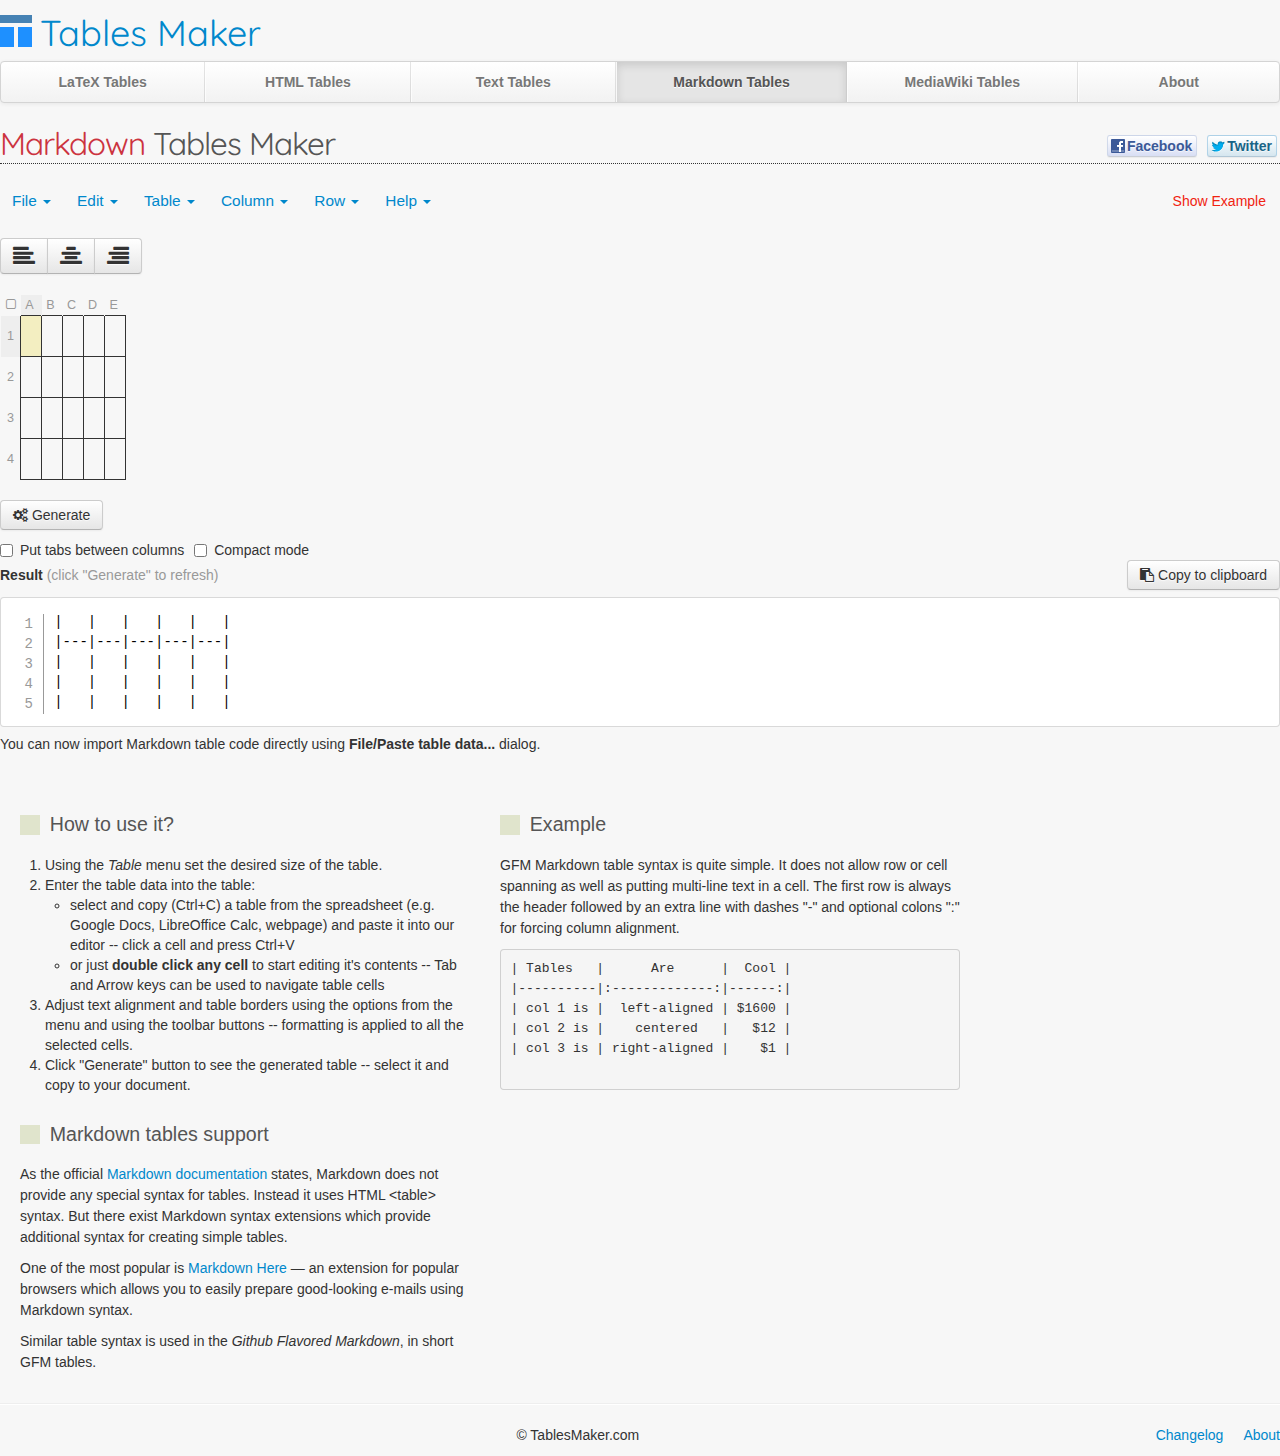
<file: markdown_tables.html>
<!DOCTYPE html>
<html lang="en">


<head>
    <meta charset="utf-8">
    <title>Markdown Tables generator - TablesMaker.com</title>
    <meta name="viewport" content="width=device-width, initial-scale=1.0">
    <meta name="description" content="Easily create tables in extended Markdown format supported by Markdown Here and GFM.">
    <meta name="author" content="">
    <link rel="shortcut icon" href="static/img/favicon.png">
    <!--[if IE]>
    <meta http-equiv="X-UA-Compatible" content="IE=Edge" />
    <![endif]-->

    <link href='https://fonts.googleapis.com/css?family=Quicksand' rel='stylesheet' type='text/css'>
    <link title="no title" media="all" href="static/css/combined.263.css" rel="stylesheet" type="text/css">

    <script type="text/javascript" src="static/js/combined.base.263.js" data-manual></script>

    
    
    

    

    
    
    
    
    
    
    
    
    
    

    
    
    
    

    
    

    
    
    
    
    
    
    
    
    
    
    
    
    
    
    
    
    
    

    
    
    
    
    
    
    


  </head>

  <body>
    <div class="container">

      <div class="masthead">
          <div class="top-header">
          <h1 id="logo"><a href="index.html" title="Tables Maker">Tables Maker</a></h1>
          


          </div>
        
        <div class="navbar">
          <div class="navbar-inner">
            <div class="container">
            <ul class="nav">
    <li >
        <a href="latex_tables.html" 
            title="LaTeX table generator">LaTeX Tables</a>
    </li>
    <li >
       <a href="html_tables.html" 
           title="HTML table generator">HTML Tables</a>
    </li>
    <li >
       <a href="text_tables.html" 
           title="Plain text tables generator">Text Tables</a>
    </li>
    <li class="active">
       <a href="markdown_tables.html" 
           title="Markdown table generator">Markdown Tables</a>
    </li>
    <li >
       <a href="mediawiki_tables.html" 
           title="Tables generator in MediaWiki format">MediaWiki Tables</a>
    </li>
    <li >
        <a href="about.html"
           title="About table maker">About</a>
    </li>
</ul>
            </div>
          </div>
        </div><!-- /.navbar -->
        
        




      </div>


      

<div id="main-header">
    <h2>
<em>Markdown</em> Tables Maker
</h2>

      
      <ul class="social-likes">
        <li class="facebook" title="Share link on Facebook" data-url="http://www.tablesmaker.com/">Facebook</li>
        <li class="twitter" title="Share link on Twitter">Twitter</li>
      </ul>
      
</div>

<div id="main-block" class="main-block-v3">
    <div class="main-menu">
        
<ul class="nav nav-pills">
    <li class="dropdown"><!-- File item -->
<a class="dropdown-toggle" id="file_item" role="button"
    data-toggle="dropdown" href="#">File <b class="caret"></b></a>
<ul id="menu3" class="dropdown-menu" role="menu"
    aria-labelledby="file_item">

    <li role="presentation"><a role="menuitem" tabindex="-1" href="#"
        id="new_table_item"  
        data-toggle="modal"
        data-target="#new_table_dialog">New table...</a></li>

    <!--<li role="presentation" class="divider"></li>-->

    <!--<li role="presentation"><a role="menuitem" tabindex="-1" href="#"-->
        <!--id="import_csv_item"  -->
        <!--data-toggle="modal"-->
        <!--data-target="#import_dialog">Import CSV file...</a></li>-->

    <!--<li role="presentation"><a role="menuitem" tabindex="-1" href="#"-->
        <!--id="import_pasted_item"  -->
        <!--data-toggle="modal"-->
        <!--data-target="#import_pasted_dialog">Paste table data...</a></li>-->

    <!---->

    <!--<li role="presentation" class="divider"></li>-->

    <!--<li role="presentation"><a role="menuitem" tabindex="-1" href="#"-->
        <!--id="save_table_item"  -->
        <!--data-toggle="modal"-->
        <!--data-target="#save_table_dialog">Save table...</a></li>-->

    <!--<li role="presentation"><a role="menuitem" tabindex="-1" href="#"-->
        <!--id="load_table_item"  -->
        <!--data-toggle="modal"-->
        <!--data-target="#load_table_dialog">Load table...</a></li>-->

    

</ul>
</li><!-- File item -->
    <li class="dropdown">
<a class="dropdown-toggle" id="column-dropdown" role="button"
   data-toggle="dropdown" href="#">Edit <b class="caret"></b></a>
<ul class="dropdown-menu" role="menu" aria-labelledby="column-dropdown">

    <li role="presentation"><a role="menuitem" tabindex="-1"
        href="#" id="edit_undo"><i class="icon-fixed-width icon-rotate-left"></i> Undo (Ctrl+Z)</a></li>

    <li role="presentation"><a role="menuitem" tabindex="-1"
        href="#" id="edit_redo"><i class="icon-fixed-width icon-rotate-right"></i> Repeat (Ctrl+Y)</a></li>

    <li role="presentation" class="divider"></li>

    <li role="presentation">
        <a role="menuitem" tabindex="-1" href="#" id="edit_autosave">
        <i class="icon-fixed-width icon-check-minus"></i> Autosave table locally</a>
    </li>
</ul>
</li>

    <li class="dropdown">
    <a class="dropdown-toggle" id="menu_table" role="button" data-toggle="dropdown" href="#">Table <b class="caret"></b></a>
    <ul id="menu1" class="dropdown-menu" role="menu" 
        aria-labelledby="drop_table">
        <li role="presentation" class="dropdown-submenu">
    <a role="menuitem" tabindex="-1" href="#" id="table_resize">
        <i class="icon-fixed-width icon-resize-full"></i> Set size
    </a>
    <ul class="dropdown-menu">
        <li><div class="table_size_chooser"></div></li>
    </ul>
</li>
        <li role="presentation" class="divider"></li>
<li role="presentation">
    <a role="menuitem" tabindex="-1" href="#" id="table_reset">
        <i class="icon-fixed-width icon-circle-blank"></i> Clear table
    </a>
</li>
        <li role="presentation" class="divider"></li>
<li role="presentation">
    <a role="menuitem" tabindex="-1" href="#" id ="table_transpose">
        <i class="icon-fixed-width icon-rotate-right"></i> Transpose table</a>
    </a>
</li>
    </ul>
    </li>

    <li class="dropdown">
<a class="dropdown-toggle" id="column-dropdown" role="button"
   data-toggle="dropdown" href="#">Column <b class="caret"></b></a>
<ul id="menu1" class="dropdown-menu" role="menu" aria-labelledby="column-dropdown">
    <li class="dropdown-submenu">
        <a href="#" tabindex="-1">Text align</a>
        <ul class="dropdown-menu">
            <li><a href="#" tabindex="-1" class="marked" id="col_align_left">
                <i class="icon-fixed-width icon-align-left"></i> Left</a></li>
            <li><a href="#" tabindex="-1" id="col_align_center">
                <i class="icon-fixed-width icon-align-center"></i> Center</a></li>
            <li><a href="#" tabindex="-1" id="col_align_right">
                <i class="icon-fixed-width icon-align-right"></i> Right</a></li>
        </ul>
    </li>

    <li role="presentation" class="divider"></li>

    <li role="presentation"><a role="menuitem" tabindex="-1"
        href="#" id="col_insert_left"><i class="icon-fixed-width icon-arrow-left"></i> Insert to the left</a></li>

    <li role="presentation"><a role="menuitem" tabindex="-1"
        href="#" id="col_insert_right"><i class="icon-fixed-width icon-arrow-right"></i> Insert to the right</a></li>

    <li role="presentation" class="divider"></li>

    <li role="presentation"><a role="menuitem" tabindex="-1" 
        href="#" id="col_remove"><i class="icon-fixed-width icon-trash"></i> Remove</a></li>
</ul>
</li>
    <li class="dropdown">
<a class="dropdown-toggle" id="row-dropdown" role="button" data-toggle="dropdown" href="#">Row <b class="caret"></b></a>
<ul id="menu2" class="dropdown-menu" role="menu" aria-labelledby="row-dropdown">
    <li role="presentation"><a role="menuitem" tabindex="-1" href="#"
        id="row_insert_above"><i class="icon-fixed-width icon-arrow-up"></i> Insert above</a></li>
    <li role="presentation"><a role="menuitem" tabindex="-1" href="#"
        id="row_insert_below"><i class="icon-fixed-width icon-arrow-down"></i> Insert below</a></li>
    <li role="presentation" class="divider"></li>
    <li role="presentation"><a role="menuitem" tabindex="-1"
        href="#" id="row_remove"><i class="icon-fixed-width icon-trash"></i> Remove</a></li>
</ul>
</li>

    <li class="dropdown"><!-- Help menu -->
    <a class="dropdown-toggle"
       id="file_item" role="button"
       data-toggle="dropdown" href="#">Help <b class="caret"></b></a>
    <ul class="dropdown-menu"
        role="menu"
        aria-labelledby="file_item">
        <li role="presentation"><a role="menuitem" tabindex="-1" href="#"
            id="show_help_item"
            data-toggle="modal"
            data-target="#quick_help_dialog">Quick help</a></li>

        <li role="presentation">
            <a role="menuitem" tabindex="-1"
               href="changelog.html">Changelog</a>
        </li>
    </ul>
</li><!-- Help menu -->

    <li style="float: right;" >
    <a role="button" href="#" style="color: #F02311;"
        id="show_example_btn">Show Example </a>
    </li>
</ul>

    </div>

    <div class="btn-toolbar" style="margin: 0;">
        
<div class="btn-group">
   <a class="btn" title="Set left text align for the selected cells"
       id="left_align_btn"><i class="toolbar-icon icon-align-left"></i></a>
   <a class="btn" title="Set center text align for the selected cells"
       id="center_align_btn"><i class="toolbar-icon icon-align-center"></i></a>
   <a class="btn" title="Set right text align for the selected cells"
       id="right_align_btn"><i class="toolbar-icon icon-align-right"></i></a>
</div>

    </div>

    
<div id="edited_table_container"></div>

<div id="generate_table_panel"></div>
<div id="result-box">
    <div class="note"><strong>Result</strong> <span class="muted">(click "Generate" to refresh)</span></div>
    <div class="btn copy-to-clipboard-workaround" style="float: right; display: none;">
        <i class="icon-paste"></i> Copy to clipboard
    </div>
    <div class="btn with-zero-clipboard" 
        id="copy-to-clipboard"
        data-action-id="copy-to-clipboard"><i class="icon-paste"></i> Copy to clipboard</div>
    <div class="clearfix"></div>
</div>

<pre class="line-numbers" title="Double click to select all"><code
class="language-markdown" id="result-code"></code></pre>

<p>
You can now import Markdown table code directly using <strong>File/Paste table data...</strong> dialog.
</p>


</div>



<div id="bottom-block">
    
    <div class="ad-wrapper ad-banner">
        
<!--<script async src="../pagead2.googlesyndication.com/pagead/js/f.txt"></script>-->
<!--&lt;!&ndash; 728_90_banner_tg &ndash;&gt;-->
<!--<ins class="adsbygoogle"-->
     <!--style="display:inline-block;width:728px;height:90px"-->
     <!--data-ad-client="ca-pub-2865581676256868"-->
     <!--data-ad-slot="2626492034"></ins>-->
<!--<script>-->
<!--(adsbygoogle = window.adsbygoogle || []).push({});-->
<!--</script>-->

    </div>
    
    <div class="main-bottom">
    
<div class="span6">

    <h3>How to use it?</h3>

    <ol>
        <li>Using the <em>Table</em> menu set the desired size of the table.</li>
        <li>Enter the table data into the table:
        <ul>
            <li>select and copy (Ctrl+C) a table from the spreadsheet (e.g. Google Docs,
            LibreOffice Calc, webpage) and paste it into our editor -- click a cell
            and press Ctrl+V</li>
            <li>or just <strong>double click any cell</strong> to start editing it's contents --
            Tab and Arrow keys can be used to navigate table cells</li>
        </ul>
        </li>
        <li>Adjust text alignment and table borders using the options from the
        menu and using the toolbar buttons -- formatting is applied to all the
        selected cells.</li>
        <li>Click "Generate" button to see the generated table -- select it and copy to your document.</li>
    </ol>

    <h3>Markdown tables support</h3>
    <p>
    As the official <a href="http://daringfireball.net/projects/markdown/syntax"
        title="Markdown syntax documentation">Markdown documentation</a>
    states, Markdown does not provide any special syntax for tables. Instead it
    uses HTML &lt;table&gt; syntax. But there exist Markdown syntax
    extensions which provide additional syntax for creating simple tables.
    </p>

    <p>
    One of the most popular is <a href="http://markdown-here.com/"
        title="Markdow here">Markdown Here</a> &mdash; an extension for
    popular browsers which allows you to easily prepare good-looking e-mails
    using Markdown syntax.
    </p>

    <p>
    Similar table syntax is used in the <em>Github Flavored Markdown</em>, in
    short GFM tables.
    </p>

</div><!--span6-->

<div class="span6">

    <h3>Example</h3>

    <p>
    GFM Markdown table syntax is quite simple. It does not allow row or cell
    spanning as well as putting multi-line text in a cell. The first row is
    always the header followed by an extra line with dashes "-" and optional
    colons ":" for forcing column alignment.
    </p>
    <pre>
| Tables   |      Are      |  Cool |
|----------|:-------------:|------:|
| col 1 is |  left-aligned | $1600 |
| col 2 is |    centered   |   $12 |
| col 3 is | right-aligned |    $1 |
    </pre>

</div><!--span6-->

    </div>
</div>


      <div id="footer">
        <hr>
        <p>
        &copy; TablesMaker.com

        <a href="about.html" style="margin-left: 20px; float: right;" title="Find out more about out Tables Maker">About</a>
        <a href="changelog.html" style="float: right;" title="Read about recent changes to our application">Changelog</a>
        </p>

      </div>


    </div> <!-- /container -->

    
    <div id="message_dialog" class="modal hide fade" tabindex="-1" role="dialog" aria-labelledby="message_dialog_label" aria-hidden="true">
  <div class="modal-header">
    <button type="button" class="close" data-dismiss="modal" aria-hidden="true">×</button>
    <h3 id="message_dialog_label">Notification</h3>
  </div>
  <div class="modal-body">
    <p id="message_dialog_body"></p>
  </div>
  <div class="modal-footer">
    <button class="btn" data-dismiss="modal" aria-hidden="true">Close</button>
  </div>
</div>
    <div id="new_table_dialog" class="modal hide fade" tabindex="-1" role="dialog" aria-labelledby="myModalLabel" aria-hidden="true">
    <div class="modal-header">
        <button type="button" class="close" data-dismiss="modal" aria-hidden="true">×</button>
        <h3 id="myModalLabel">Create new table</h3>
    </div>

<form class="form-horizontal">
    <div class="modal-body">
        <p>
        Enter table size. Please, remember that the current table contents will
        be lost.
        </p>

  <div class="control-group">
    <label class="control-label" for="new_table_rows">Rows</label>
    <div class="controls">
      <input type="number" min="1" max="500" 
             id="new_table_rows_input" 
             value="3">
      <span class="help-inline">Valid range: 1-500</span>
    </div>
  </div>
  <div class="control-group">
    <label class="control-label" for="new_table_columns">Columns</label>
    <div class="controls">
      <input type="number" min="1" max="20" 
             id="new_table_columns_input" 
             value="3">
      <span class="help-inline">Valid range: 1-20</span>
    </div>
  </div>

    </div>
    <div class="modal-footer">
        <button class="btn" data-dismiss="modal" aria-hidden="true">Cancel</button>
        <input type="submit" id="create_new_table_btn" value="Create" class="btn btn-primary">
    </div>
    </form>
</div>
    <!-- Import dialog -->
<div id="import_dialog" class="modal hide fade" tabindex="-1" role="dialog" aria-labelledby="myModalLabel" aria-hidden="true">
    <div class="modal-header">
        <button type="button" class="close" data-dismiss="modal" aria-hidden="true">×</button>
        <h3 id="myModalLabel">Import data from CSV file</h3>
    </div>
    <form action="http://www.tablesmaker.com/markdown_tables"
          enctype="multipart/form-data" 
          method="post"
          style="margin: 0;">
    <div class="modal-body">
        <p>You can import table data by uploading file in CSV format (Comma
        Separated Value). Most spreadsheet software, both desktop and
        online, allows to save tabular data in CSV format &mdash;
        it is usually available in the File menu under the name "Save As..." or
        "Export". 
        </p>
        <div>
            <label style="display: inline-block;">Select CVS file </label>
            <input type="file" name="imported"/>
        </div>
        <p class="text-info" style="padding-top: 10px;">
        Please, ensure that the character encoding of your CSV file was set to UTF-8
        otherwise some of the characters may be displayed incorrectly.
        </p>
    </div>
    <div class="modal-footer">
        <button class="btn" data-dismiss="modal" aria-hidden="true">Cancel</button>
        <input type="submit" value="Import" class="btn btn-primary">
    </div>
    </form>
</div><!-- Import dialog -->
    <!-- Import dialog -->
<div id="import_pasted_dialog" class="modal hide fade" tabindex="-1" role="dialog" aria-labelledby="myModalLabel" aria-hidden="true">
    <div class="modal-header">
        <button type="button" class="close" data-dismiss="modal" aria-hidden="true">×</button>
        <h3 id="myModalLabel">Paste table data</h3>
    </div>
    <form action="http://www.tablesmaker.com/markdown_tables"
          method="post"
          accept-charset="UTF-8"
          style="margin: 0;">
    <div class="modal-body">
        <p>
        Paste (Ctrl + V) below an existing table data copied (Ctrl + C) from a
        spreadsheet (e.g. Microsoft Excel), a text document, a Markdown code, or
        even a website.
        </p>
        <div>
            <textarea id="import_pasted" name="import_pasted" cols="80" rows="10"
                accept-charset="utf-8"
                ></textarea>
        </div>
    </div>
    <div class="modal-footer">
        <button class="btn" data-dismiss="modal" aria-hidden="true">Cancel</button>
        <input type="submit" value="Load" class="btn btn-primary">
    </div>
    </form>
</div><!-- Import dialog -->
    <div id="save_table_dialog" class="modal hide fade" tabindex="-1" role="dialog" aria-labelledby="myModalLabel" aria-hidden="true">
    <div class="modal-header">
        <button type="button" class="close" data-dismiss="modal" aria-hidden="true">×</button>
        <h3 id="myModalLabel">Save table</h3>
    </div>

    <div class="modal-body">
        <p>
        If you want to keep the table for any future editing click the
        "Download" button below. The file with the table can be loaded back using
        the "Load table" option from the menu.
        </p>

        <form id="table-save-form" action="http://www.tablesmaker.com/table-save" method="POST" accept-charset="utf-8" class="form-horizontal">
          <div class="control-group">
            <label class="control-label" for="table-name">Table name</label>
            <div class="controls">
              <input type="text" id="table-name" name="table-name" placeholder="Enter name...">
            </div>
          </div>
          <div class="control-group">
            <div class="controls">
              <a href="#" class="btn btn-primary" id="table-save-link" title="Click to download file with the table">Download</a>
            </div>
          </div>
            <input name="table-data" id="table-save-data" type="hidden">
        </form>

        <p>
        </p>
    </div>

    <div class="modal-footer">
        <button class="btn" data-dismiss="modal" aria-hidden="true">Cancel</button>
    </div>
</div><!-- Import dialog -->
    <!-- Load table dialog -->
<div id="load_table_dialog" class="modal hide fade" tabindex="-1" role="dialog"
     aria-labelledby="load_table_dialog_label" aria-hidden="true">
    <div class="modal-header">
        <button type="button" class="close" data-dismiss="modal" aria-hidden="true">×</button>
        <h3 id="load_table_dialog_label">Load table...</h3>
    </div>
    <form action="http://www.tablesmaker.com/markdown_tables/load"
          enctype="multipart/form-data" 
          method="post"
          style="margin: 0;">
    <div class="modal-body">
        <p>Load table from a previously saved file.</p>
        <div>
            <label style="display: inline-block;">Select TGN file </label>
            <input type="file" name="load_table_file"/>
        </div>
    </div>
    <div class="modal-footer">
        <button class="btn" data-dismiss="modal" aria-hidden="true">Cancel</button>
        <input type="submit" value="Load" class="btn btn-primary">
    </div>
    </form>
</div><!-- Import dialog -->

    <div id="quick_help_dialog" class="modal hide fade" tabindex="-1" role="dialog" 
     aria-labelledby="quick_help_dialog_label" aria-hidden="true">
    <div class="modal-header">
        <button type="button" class="close" data-dismiss="modal" aria-hidden="true">×</button>
        <h3 id="quick_help_dialog_label">Quick help</h3>
    </div>

    <div class="modal-body">
        <p>Basic key commands</p>
        <ul>
            <li><strong>ENTER or double click</strong> &mdash; to start editing a cell</li>
            <li><strong>ESC</strong> &mdash; to stop editing a cell</li>
            <li><strong>CTRL+C, CTRL+X, CTRL+V</strong> &mdash; to copy, cut
                and paste, respectively</li>
            <li><strong>TAB or Arrow Keys</strong> &mdash; to select a different cell</li>
            <li><strong>CTRL+Z</strong> &mdash; to undo a change</li>
            <li><strong>CTRL+Y</strong> &mdash; to redo a change</li>
            <li><strong>Left mouse button</strong> &mdash; click a cell to
            select it (hold left button pressed to select adjacent cells)</li>
            <li><strong>Hold CTRL</strong> to select multiple cells (not necessarily adjacent).</li>
        </ul>

        <p>
        Some of the functionalities may not work in all browsers &mdash; if you
        encounter a problem, please try to use another browser (Google Chrome,
        Mozilla Firefox) or update your browser to a newer version if available. <!--If the problem
        still persists please <a href="contact.html" title="Contact with us">let us know</a>.-->
        </p>
    </div>

    <div class="modal-footer">
        <button class="btn" data-dismiss="modal" aria-hidden="true">Close</button>
    </div>
</div>
    <div id="table-aux-col-menu" class="context-menu-wrap">
    <ul class="context-menu" role="menu">
        <li data-menu-item-id="add_to_the_left">
        <a tab-index="-1">Add column to the left</a>
        </li>

        <li data-menu-item-id="add_to_the_right">
        <a tab-index="-1">Add column to the right</a>
        </li>

        <li data-menu-item-id="remove_column">
        <a tab-index="-1">Remove column(s)</a>
        </li>

        
    </ul>
</div>

<div id="table-aux-row-menu" class="context-menu-wrap">
    <ul class="context-menu" role="menu">
        <li data-menu-item-id="add_row_above">
        <a tab-index="-1">Add row above</a>
        </li>

        <li data-menu-item-id="add_row_below">
        <a tab-index="-1">Add row below</a>
        </li>

        <li data-menu-item-id="remove_row">
        <a tab-index="-1">Remove row(s)</a>
        </li>

    </ul>
</div>


<div id="table-cell-menu" class="context-menu-wrap">
    <ul class="context-menu" role="menu">

        <li data-menu-item-id="cell_contents_cut"
            class="with-zero-clipboard context-menu-item"
            data-action-id="cell_contents_cut">
            <a tab-index="-1"><span class="icon-cut">&nbsp;</span>Cut <span class="context-menu-item__keys">(Ctrl+X)</span></a>
        </li>

        <li data-menu-item-id="cell_contents_copy"
            class="with-zero-clipboard"
            data-action-id="cell_contents_copy">
            <a tab-index="-1"><span class="icon-copy">&nbsp;</span>Copy <span class="context-menu-item__keys">(Ctrl+C)</span></a>
        </li>

        <li>
            <a tab-index="-1"><span class="icon-paste">&nbsp;</span>Press Ctrl+V to paste</span></a>
        </li>

        <li class="divider"></li>

        <li class="dropdown-submenu">
            <a tabindex="-1" href="#">Row</a>
            <ul class="dropdown-menu">
                <li data-menu-item-id="add_row_above">
                    <a tab-index="-1">Add row above</a>
                </li>

                <li data-menu-item-id="add_row_below">
                    <a tab-index="-1">Add row below</a>
                </li>

                <li data-menu-item-id="remove_row">
                    <a tab-index="-1">Remove row(s)</a>
                </li>

            </ul>
        </li>

        <li class="dropdown-submenu">
            <a tabindex="-1" href="#">Column</a>
            <ul class="dropdown-menu" role="menu">
                <li data-menu-item-id="add_to_the_left">
                <a tab-index="-1">Add column to the left</a>
                </li>

                <li data-menu-item-id="add_to_the_right">
                <a tab-index="-1">Add column to the right</a>
                </li>

                <li data-menu-item-id="remove_column">
                <a tab-index="-1">Remove column(s)</a>
                </li>
            </ul>
       </li>

    </ul>
</div>


    <div id="column_width_dialog" class="modal hide fade" tabindex="-1" role="dialog"  aria-hidden="true">
    <div class="modal-header">
        <button type="button" class="close" data-dismiss="modal" aria-hidden="true">×</button>
        <h3 id="myModalLabel">Set column width</h3>
    </div>

    <form class="form-horizontal">
        <div class="modal-body">
          <div class="control-group">
            <label class="control-label" for="column_width_input">Width</label>
            <div class="controls">
              <input type="number" min="1" max="2560" 
                     id="column_width_input" 
                     value="3">
              <span class="help-inline">px</span>
            </div>
          </div>
        </div>
        <div class="modal-footer">
            <button class="btn" data-dismiss="modal" aria-hidden="true">Cancel</button>
            <input type="submit" id="set_column_width_btn" value="OK" class="btn btn-primary">
        </div>
    </form>
</div>
    <div id="dropbox_save_table_dialog" class="modal hide fade" tabindex="-1" role="dialog" aria-labelledby="myModalLabel" aria-hidden="true">
    <div class="modal-header">
        <button type="button" class="close" data-dismiss="modal" aria-hidden="true">×</button>
        <h3 id="myModalLabel">Save table to your Dropbox account</h3>
    </div>

    <div class="modal-body">
        <p>
        Your table will be saved using your Dropbox account.
        Please enter a name for the table.
        You can load later your saved tables using "File/Dropbox/Load table" menu item.
        </p>

        <form id="dropbox-table-save-form" accept-charset="utf-8" class="form-horizontal">
          <div class="control-group">
            <label class="control-label" for="table-name">Table name</label>
            <div class="controls">
              <input type="text" id="dropbox_table_name" 
                     name="dropbox_table_name" placeholder="Enter name...">
            </div>
          </div>
        </form>

        <p>
        </p>
    </div>

    <div class="modal-footer">
        <button class="btn" data-dismiss="modal" aria-hidden="true">Cancel</button>
        <button class="btn btn-primary" 
            id="dropbox_table_save"><div class="spin-button"></div><span>Save</span></button>
    </div>
</div>
    <div id="dropbox_load_table_dialog" 
     class="modal hide fade" 
     tabindex="-1" role="dialog"
     aria-labelledby="dropbox_load_table_dialog_label" 
     aria-hidden="true">
    <div class="modal-header">
        <button type="button" class="close" data-dismiss="modal" aria-hidden="true">×</button>
        <h3 id="dropbox_load_table_dialog_label">Load table from Dropbox...</h3>
    </div>
    <div class="modal-body">
        <p>Select a table to load.</p>
        <div id="dropbox_tables_list"></div>
    </div>
    <div class="modal-footer">
        <button class="btn" data-dismiss="modal" aria-hidden="true">Cancel</button>
    </div>
</div>

    


    
<script type="text/javascript" charset="utf-8">
$(document).ready( function() {
   init('#edited_table_container');
});

function show_result_code(code) {
    $('#result-code').text(code);
    Prism.highlightElement($('#result-code')[0]);
}

function init(parent_container) {
    var table = new TableModel();
    table.insertRow( [''] );

    var tv = new TableView( table, parent_container );
    tv.dom.addClass('markdown-table');
    var ignore = { text_color: true,
                   bg_color: true,
                   border_color: true,
                   font_style: true,
                   fixed_layout: true,
                   borders: true, colspan: true, rowspan: true, theme: true };
    tv.setLoadIgnore(ignore);
    tv.on('cell_created', function (cv) {
        cv.style.setBorders('lrtb');
    } );
    table.resize(5, 5);
    table.removeRow(0);

    var main_ui = new MainUI(tv);

    $('<button class="btn"><i class="icon-cogs"></i> Generate</button>')
        .appendTo( $('#generate_table_panel') ).click(generate); 

    var gen_opt_box = $('<div/>', { 'class': 'tab-gen-opt-box' })
        .appendTo($('#generate_table_panel'));

    var use_elastic_tabs = $('<input type="checkbox">');
    $('<label/>', { 'class': 'checkbox tab-gen-option' })
        .text('Put tabs between columns')
        .attr('title', 'Useful when your external editor supports elastic tabstops')
        .append(use_elastic_tabs)
        .appendTo(gen_opt_box)
        .change(generate);

    store_checkbox_state(use_elastic_tabs,
        'tg-markdown-put-tabs-between-columns');

    var compact_mode = $('<input type="checkbox">');
    $('<label/>', { 'class': 'checkbox tab-gen-option' })
        .text('Compact mode')
        .attr('title', 'Do not add extra spaces to align the cells')
        .append(compact_mode)
        .appendTo(gen_opt_box)
        .change(generate);
    store_checkbox_state(compact_mode,
        'tg-markdown-compact-mode');

    function generate() {
        GlobalMessageHub.trigger(GlobalEvents.STOP_EDITING_TABLE);
        var output = MarkdownExport(tv,
                use_elastic_tabs.is(':checked'),
                compact_mode.is(':checked'));
        show_result_code(output);
    }

    $('#show_example_btn').click( function () { 
        example(tv); 
        generate();
    } );

    

    
    generate();
}


function example(table_view) {
    table_view.reset();
    var model = table_view.model;
    var rows = [
        ['Tables', 'Are', 'Cool'],
        ['col 1 is', 'left-aligned', '$1600'],
        ['col 2 is', 'centered', '$12'],
        ['col 3 is', 'right-aligned', '$1']
    ];

    model.setRows(rows);
    table_view.forEachCellViewInRange( function(cv) {
                cv.style.setHorizontalAlign('center');
            }, 0, 1, 3, 1);
    table_view.forEachCellViewInRange( function(cv) {
                cv.style.setHorizontalAlign('right');
            }, 0, 2, 3, 2);
}
</script>

    <script type="text/javascript">

      var _gaq = _gaq || [];
      _gaq.push(['_setAccount', 'UA-40666600-1']);
      _gaq.push(['_setDomainName', 'tablesmaker.com']);
      _gaq.push(['_trackPageview']);

      (function() {
        var ga = document.createElement('script'); ga.type = 'text/javascript'; ga.async = true;
        ga.src = ('https:' == document.location.protocol ? 'https://ssl' : 'http://www') + '.google-analytics.com/ga.js';
        var s = document.getElementsByTagName('script')[0]; s.parentNode.insertBefore(ga, s);
      })();

    </script>
  </body>

</html>
</file>
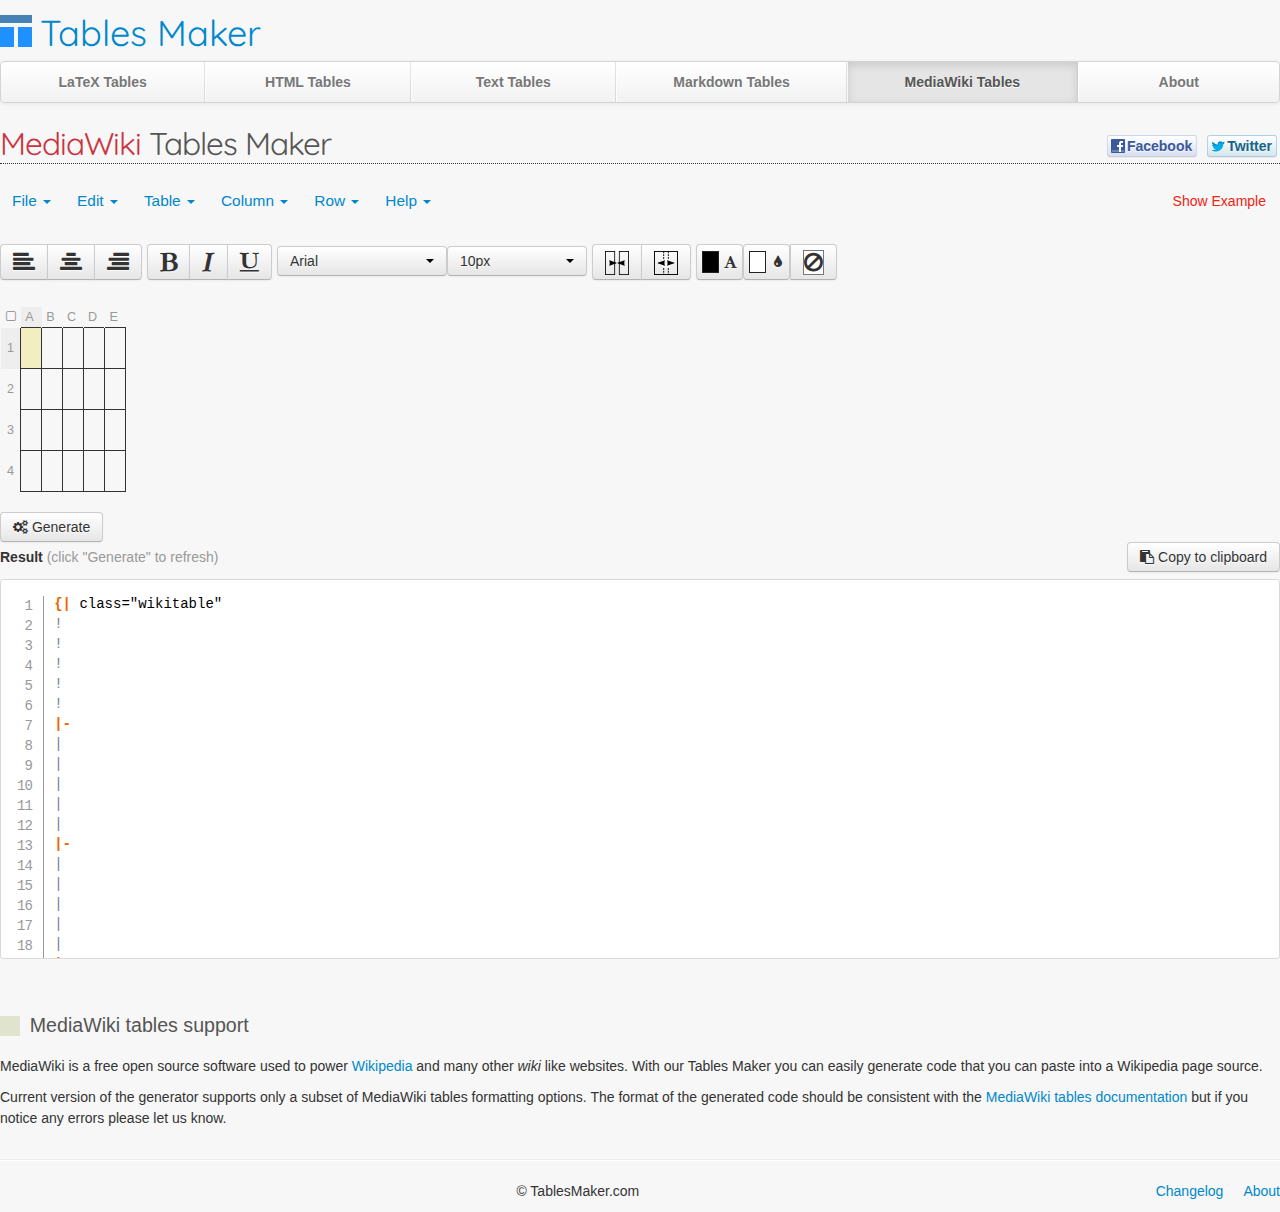
<file: mediawiki_tables.html>
<!DOCTYPE html>
<html lang="en">
  


<head>
    <meta charset="utf-8">
    <title>Generate tables in MediaWiki format - TablesMaker.com</title>
    <meta name="viewport" content="width=device-width, initial-scale=1.0">
    <meta name="description" content="Easily create tables in MediaWiki format used on wiki pages.">
    <meta name="author" content="">
    <link rel="shortcut icon" href="static/img/favicon.png">
    <!--[if IE]>
    <meta http-equiv="X-UA-Compatible" content="IE=Edge" />
    <![endif]-->

    <link href='https://fonts.googleapis.com/css?family=Quicksand' rel='stylesheet' type='text/css'>
    <link title="no title" media="all" href="static/css/combined.263.css" rel="stylesheet" type="text/css">

    <script type="text/javascript" src="static/js/combined.base.263.js" data-manual></script>

    
    
    

    

    
    
    
    
    
    
    
    
    
    

    
    
    
    

    
    

    
    
    
    
    
    
    
    
    
    
    
    
    
    
    
    
    
    

    
    
    
    
    
    
    


  </head>

  <body>
    <div class="container">

      <div class="masthead">
          <div class="top-header">
          <h1 id="logo"><a href="index.html" title="Tables Maker">Tables Maker</a></h1>
          


          </div>
        
        <div class="navbar">
          <div class="navbar-inner">
            <div class="container">
            <ul class="nav">
    <li >
        <a href="latex_tables.html" 
            title="LaTeX table generator">LaTeX Tables</a>
    </li>
    <li >
       <a href="html_tables.html" 
           title="HTML table generator">HTML Tables</a>
    </li>
    <li >
       <a href="text_tables.html" 
           title="Plain text tables generator">Text Tables</a>
    </li>
    <li >
       <a href="markdown_tables.html" 
           title="Markdown table generator">Markdown Tables</a>
    </li>
    <li class="active">
       <a href="mediawiki_tables.html" 
           title="Tables generator in MediaWiki format">MediaWiki Tables</a>
    </li>
    <li >
        <a href="about.html"
           title="About table maker">About</a>
    </li>
</ul>
            </div>
          </div>
        </div><!-- /.navbar -->
        
        




      </div>


      

<div id="main-header">
    <h2>
<em>MediaWiki</em> Tables Maker
</h2>

      
      <ul class="social-likes">
        <li class="facebook" title="Share link on Facebook" data-url="http://www.tablesmaker.com/">Facebook</li>
        <li class="twitter" title="Share link on Twitter">Twitter</li>
      </ul>
      
</div>

<div id="main-block" class="main-block-v3">
    <div class="main-menu">
        
<ul class="nav nav-pills">
    <li class="dropdown"><!-- File item -->
<a class="dropdown-toggle" id="file_item" role="button"
    data-toggle="dropdown" href="#">File <b class="caret"></b></a>
<ul id="menu3" class="dropdown-menu" role="menu"
    aria-labelledby="file_item">

    <li role="presentation"><a role="menuitem" tabindex="-1" href="#"
        id="new_table_item"  
        data-toggle="modal"
        data-target="#new_table_dialog">New table...</a></li>

    <!--<li role="presentation" class="divider"></li>-->

    <!--<li role="presentation"><a role="menuitem" tabindex="-1" href="#"-->
        <!--id="import_csv_item"  -->
        <!--data-toggle="modal"-->
        <!--data-target="#import_dialog">Import CSV file...</a></li>-->

    <!--<li role="presentation"><a role="menuitem" tabindex="-1" href="#"-->
        <!--id="import_pasted_item"  -->
        <!--data-toggle="modal"-->
        <!--data-target="#import_pasted_dialog">Paste table data...</a></li>-->

    <!---->

    <!--<li role="presentation" class="divider"></li>-->

    <!--<li role="presentation"><a role="menuitem" tabindex="-1" href="#"-->
        <!--id="save_table_item"  -->
        <!--data-toggle="modal"-->
        <!--data-target="#save_table_dialog">Save table...</a></li>-->

    <!--<li role="presentation"><a role="menuitem" tabindex="-1" href="#"-->
        <!--id="load_table_item"  -->
        <!--data-toggle="modal"-->
        <!--data-target="#load_table_dialog">Load table...</a></li>-->

    

</ul>
</li><!-- File item -->
    <li class="dropdown">
<a class="dropdown-toggle" id="column-dropdown" role="button"
   data-toggle="dropdown" href="#">Edit <b class="caret"></b></a>
<ul class="dropdown-menu" role="menu" aria-labelledby="column-dropdown">

    <li role="presentation"><a role="menuitem" tabindex="-1"
        href="#" id="edit_undo"><i class="icon-fixed-width icon-rotate-left"></i> Undo (Ctrl+Z)</a></li>

    <li role="presentation"><a role="menuitem" tabindex="-1"
        href="#" id="edit_redo"><i class="icon-fixed-width icon-rotate-right"></i> Repeat (Ctrl+Y)</a></li>

    <li role="presentation" class="divider"></li>

    <li role="presentation">
        <a role="menuitem" tabindex="-1" href="#" id="edit_autosave">
        <i class="icon-fixed-width icon-check-minus"></i> Autosave table locally</a>
    </li>
</ul>
</li>

    <li class="dropdown">
    <a class="dropdown-toggle" id="menu_table" role="button" data-toggle="dropdown" href="#">Table <b class="caret"></b></a>
    <ul id="menu1" class="dropdown-menu" role="menu" 
        aria-labelledby="drop_table">
        <li role="presentation" class="dropdown-submenu">
    <a role="menuitem" tabindex="-1" href="#" id="table_resize">
        <i class="icon-fixed-width icon-resize-full"></i> Set size
    </a>
    <ul class="dropdown-menu">
        <li><div class="table_size_chooser"></div></li>
    </ul>
</li>
        <li role="presentation" class="divider"></li>
<li role="presentation">
    <a role="menuitem" tabindex="-1" href="#" id="table_reset">
        <i class="icon-fixed-width icon-circle-blank"></i> Clear table
    </a>
</li>
        <li role="presentation" class="divider"></li>
<li role="presentation">
    <a role="menuitem" tabindex="-1" href="#" id ="table_transpose">
        <i class="icon-fixed-width icon-rotate-right"></i> Transpose table</a>
    </a>
</li>
    </ul>
    </li>

    <li class="dropdown">
<a class="dropdown-toggle" id="column-dropdown" role="button"
   data-toggle="dropdown" href="#">Column <b class="caret"></b></a>
<ul id="menu1" class="dropdown-menu" role="menu" aria-labelledby="column-dropdown">
    <li class="dropdown-submenu">
        <a href="#" tabindex="-1">Text align</a>
        <ul class="dropdown-menu">
            <li><a href="#" tabindex="-1" class="marked" id="col_align_left">
                <i class="icon-fixed-width icon-align-left"></i> Left</a></li>
            <li><a href="#" tabindex="-1" id="col_align_center">
                <i class="icon-fixed-width icon-align-center"></i> Center</a></li>
            <li><a href="#" tabindex="-1" id="col_align_right">
                <i class="icon-fixed-width icon-align-right"></i> Right</a></li>
        </ul>
    </li>

    <li role="presentation" class="divider"></li>

    <li role="presentation"><a role="menuitem" tabindex="-1"
        href="#" id="col_insert_left"><i class="icon-fixed-width icon-arrow-left"></i> Insert to the left</a></li>

    <li role="presentation"><a role="menuitem" tabindex="-1"
        href="#" id="col_insert_right"><i class="icon-fixed-width icon-arrow-right"></i> Insert to the right</a></li>

    <li role="presentation" class="divider"></li>

    <li role="presentation"><a role="menuitem" tabindex="-1" 
        href="#" id="col_remove"><i class="icon-fixed-width icon-trash"></i> Remove</a></li>
</ul>
</li>
    <li class="dropdown">
<a class="dropdown-toggle" id="row-dropdown" role="button" data-toggle="dropdown" href="#">Row <b class="caret"></b></a>
<ul id="menu2" class="dropdown-menu" role="menu" aria-labelledby="row-dropdown">
    <li role="presentation"><a role="menuitem" tabindex="-1" href="#"
        id="row_insert_above"><i class="icon-fixed-width icon-arrow-up"></i> Insert above</a></li>
    <li role="presentation"><a role="menuitem" tabindex="-1" href="#"
        id="row_insert_below"><i class="icon-fixed-width icon-arrow-down"></i> Insert below</a></li>
    <li role="presentation" class="divider"></li>
    <li role="presentation"><a role="menuitem" tabindex="-1"
        href="#" id="row_remove"><i class="icon-fixed-width icon-trash"></i> Remove</a></li>
</ul>
</li>

    <li class="dropdown"><!-- Help menu -->
    <a class="dropdown-toggle"
       id="file_item" role="button"
       data-toggle="dropdown" href="#">Help <b class="caret"></b></a>
    <ul class="dropdown-menu"
        role="menu"
        aria-labelledby="file_item">
        <li role="presentation"><a role="menuitem" tabindex="-1" href="#"
            id="show_help_item"
            data-toggle="modal"
            data-target="#quick_help_dialog">Quick help</a></li>

        <li role="presentation">
            <a role="menuitem" tabindex="-1"
               href="changelog.html">Changelog</a>
        </li>
    </ul>
</li><!-- Help menu -->

    <li style="float: right;" >
    <a role="button" href="#" style="color: #F02311;"
        id="show_example_btn">Show Example </a>
    </li>
</ul>

    </div>

    <div class="btn-toolbar" style="margin: 0;">
        
<div class="btn-group">
   <a class="btn" title="Set left text align for the selected cells"
       id="left_align_btn"><i class="toolbar-icon icon-align-left"></i></a>
   <a class="btn" title="Set center text align for the selected cells"
       id="center_align_btn"><i class="toolbar-icon icon-align-center"></i></a>
   <a class="btn" title="Set right text align for the selected cells"
       id="right_align_btn"><i class="toolbar-icon icon-align-right"></i></a>
</div>


    
<div class="btn-group">
    <a class="btn"
       title="Change cell font to bold"
       id="table_bold_font_btn"><i class="toolbar-icon icon-bold"></i></a>
    <a class="btn" 
       title="Change cell font to italic"
       id="table_italic_font_btn"><i class="toolbar-icon icon-italic"></i></a>
    <a class="btn" 
       title="Underline text in the selected cells"
       id="table_underline_btn"><i class="toolbar-icon icon-underline"></i></a>
</div>
    
    <div class="btn-group" style="padding-top: 8px;">
    <select id="font-family-select" data-width="170px" title="Change font" >
        <option value="ff-arial-black" class="ff-arial-black"
                data-content="<span class='ff-arial-black'>Arial Black</span>">
            Arial Black
        </option>
        <option value="ff-arial" class="ff-arial"
                selected
                data-content="<span class='ff-arial'>Arial</span>">
            Arial
        </option>
        <option value="ff-comic-sans-ms" class="ff-comic-sans-ms"
                data-content="<span class='ff-comic-sans-ms'>Comic Sans MS</span>">
            Comic Sans MS
        </option>
        <option value="ff-courier-new" class="ff-courier-new"
                data-content="<span class='ff-courier-new'>Courier New</span>">
            Courier New
        </option>
        <option value="ff-georgia" class="ff-georgia"
                data-content="<span class='ff-georgia'>Georgia</span>">
            Georgia
        </option>
        <option value="ff-impact" class="ff-impact"
                data-content="<span class='ff-impact'>Impact</span>">
            Impact
        </option>
        <option value="ff-lucida-console" class="ff-lucida-console"
                data-content="<span class='ff-lucida-console'>Lucida Console</span>">
            Lucida Console
        </option>
        <option value="ff-lucida-sans" class="ff-lucida-sans"
                data-content="<span class='ff-lucida-sans'>Lucida Sans</span>">
            Lucida Sans
        </option>
        <option value="ff-palatino-linotype" class="ff-palatino-linotype"
                data-content="<span class='ff-palatino-linotype'>Palatino</span>">
            Palatino
        </option>
        <option value="ff-serif" class="ff-serif"
                data-content="<span class='ff-serif'>Serif font (generic)</span>">
            Serif font
        </option>
        <option value="ff-tahoma" class="ff-tahoma"
                data-content="<span class='ff-tahoma'>Tahoma</span>">
            Tahoma
        </option>
        <option value="ff-times-new-roman" class="ff-times-new-roman"
                data-content="<span class='ff-times-new-roman'>Times New Roman</span>">
            Times New Roman
        </option>
        <option value="ff-trebuchet-ms" class="ff-trebuchet-ms"
                data-content="<span class='ff-trebuchet-ms'>Trebuchet MS</span>">
            Trebuchet MS
        </option>
        <option value="ff-verdana" class="ff-verdana"
                data-content="<span class='ff-verdana'>Verdana</span>">
            Verdana
        </option>
    </select>

    <select id="font-size-select" data-width="140px">
    </select>
</div>

    <div class="btn-group">
    <a class="btn"
        rel="tooltip"
        title="Merge selected cells (use mouse with LEFT button pressed to select multiple cells)"
        id="table_merge_cells_btn"><i class="toolbar-icon merge-cells-icon"></i></a>
    <a class="btn"
        rel="tooltip"
        title="Split selected cells"
        id="table_split_cells_btn"><i class="toolbar-icon split-cells-icon"></i></a>
</div>

    <div class="btn-group">
    <input class="btn" type="text" id="fg-color-picker"/>

    <input class="btn" type="text" id="bg-color-picker"/>

    <input class="btn" type="text" id="border-color-picker"/>

    <a class="btn" 
       id="color-clear"
       rel="tooltip"
       title="Clear colors in selected cells">
       <i class="toolbar-icon icon-ban-circle"></i>
   </a>
</div>

    </div>

    
<div id="edited_table_container"></div>

<div id="generate_table_panel"></div>
<div id="result-box">
    <div class="note"><strong>Result</strong> <span class="muted">(click "Generate" to refresh)</span></div>
    <div class="btn copy-to-clipboard-workaround" style="float: right; display: none;">
        <i class="icon-paste"></i> Copy to clipboard
    </div>
    <div class="btn with-zero-clipboard" 
        id="copy-to-clipboard"
        data-action-id="copy-to-clipboard"><i class="icon-paste"></i> Copy to clipboard</div>
    <div class="clearfix"></div>
</div>

<pre class="line-numbers" title="Double click to select all"><code
class="language-mediawiki" id="result-code"></code></pre>


</div>



<div id="bottom-block">
    
    <div class="ad-wrapper ad-banner">
        
<!--<script async src="../pagead2.googlesyndication.com/pagead/js/f.txt"></script>
&lt;!&ndash; 728_90_banner_tg &ndash;&gt;
<ins class="adsbygoogle"
     style="display:inline-block;width:728px;height:90px"
     data-ad-client="ca-pub-2865581676256868"
     data-ad-slot="2626492034"></ins>
<script>
(adsbygoogle = window.adsbygoogle || []).push({});
</script>-->

    </div>
    
    <div class="main-bottom">
    
<div>

    <h3>MediaWiki tables support</h3>
    <p>
    MediaWiki is a free open source software used to power <a
        href="en.wikipedia.html">Wikipedia</a> and many other <em>wiki</em> like websites.
    With our Tables Maker you can easily generate code that you can paste
    into a Wikipedia page source.
    </p>

    <p>
    Current version of the generator supports only a subset of MediaWiki tables
    formatting options. The format of the generated code should be
    consistent with the <a href="http://www.mediawiki.org/wiki/Help:Tables"
        title="MediaWiki tables format documentation">MediaWiki tables
        documentation</a> but if you notice any errors please let us know.
    </p>

</div>



    </div>
</div>


      <div id="footer">
        <hr>
        <p>
        &copy; TablesMaker.com

        <a href="about.html" style="margin-left: 20px; float: right;" title="Find out more about out Tables Maker">About</a>
        <a href="changelog.html" style="float: right;" title="Read about recent changes to our application">Changelog</a>
        </p>

      </div>


    </div> <!-- /container -->

    
    <div id="message_dialog" class="modal hide fade" tabindex="-1" role="dialog" aria-labelledby="message_dialog_label" aria-hidden="true">
  <div class="modal-header">
    <button type="button" class="close" data-dismiss="modal" aria-hidden="true">×</button>
    <h3 id="message_dialog_label">Notification</h3>
  </div>
  <div class="modal-body">
    <p id="message_dialog_body"></p>
  </div>
  <div class="modal-footer">
    <button class="btn" data-dismiss="modal" aria-hidden="true">Close</button>
  </div>
</div>
    <div id="new_table_dialog" class="modal hide fade" tabindex="-1" role="dialog" aria-labelledby="myModalLabel" aria-hidden="true">
    <div class="modal-header">
        <button type="button" class="close" data-dismiss="modal" aria-hidden="true">×</button>
        <h3 id="myModalLabel">Create new table</h3>
    </div>

<form class="form-horizontal">
    <div class="modal-body">
        <p>
        Enter table size. Please, remember that the current table contents will
        be lost.
        </p>

  <div class="control-group">
    <label class="control-label" for="new_table_rows">Rows</label>
    <div class="controls">
      <input type="number" min="1" max="500" 
             id="new_table_rows_input" 
             value="3">
      <span class="help-inline">Valid range: 1-500</span>
    </div>
  </div>
  <div class="control-group">
    <label class="control-label" for="new_table_columns">Columns</label>
    <div class="controls">
      <input type="number" min="1" max="20" 
             id="new_table_columns_input" 
             value="3">
      <span class="help-inline">Valid range: 1-20</span>
    </div>
  </div>

    </div>
    <div class="modal-footer">
        <button class="btn" data-dismiss="modal" aria-hidden="true">Cancel</button>
        <input type="submit" id="create_new_table_btn" value="Create" class="btn btn-primary">
    </div>
    </form>
</div>
    <!-- Import dialog -->
<div id="import_dialog" class="modal hide fade" tabindex="-1" role="dialog" aria-labelledby="myModalLabel" aria-hidden="true">
    <div class="modal-header">
        <button type="button" class="close" data-dismiss="modal" aria-hidden="true">×</button>
        <h3 id="myModalLabel">Import data from CSV file</h3>
    </div>
    <form action="http://www.tablesmaker.com/mediawiki_tables"
          enctype="multipart/form-data" 
          method="post"
          style="margin: 0;">
    <div class="modal-body">
        <p>You can import table data by uploading file in CSV format (Comma
        Separated Value). Most spreadsheet software, both desktop and
        online, allows to save tabular data in CSV format &mdash;
        it is usually available in the File menu under the name "Save As..." or
        "Export". 
        </p>
        <div>
            <label style="display: inline-block;">Select CVS file </label>
            <input type="file" name="imported"/>
        </div>
        <p class="text-info" style="padding-top: 10px;">
        Please, ensure that the character encoding of your CSV file was set to UTF-8
        otherwise some of the characters may be displayed incorrectly.
        </p>
    </div>
    <div class="modal-footer">
        <button class="btn" data-dismiss="modal" aria-hidden="true">Cancel</button>
        <input type="submit" value="Import" class="btn btn-primary">
    </div>
    </form>
</div><!-- Import dialog -->
    <!-- Import dialog -->
<div id="import_pasted_dialog" class="modal hide fade" tabindex="-1" role="dialog" aria-labelledby="myModalLabel" aria-hidden="true">
    <div class="modal-header">
        <button type="button" class="close" data-dismiss="modal" aria-hidden="true">×</button>
        <h3 id="myModalLabel">Paste table data</h3>
    </div>
    <form action="http://www.tablesmaker.com/mediawiki_tables"
          method="post"
          accept-charset="UTF-8"
          style="margin: 0;">
    <div class="modal-body">
        <p>
        Paste (Ctrl + V) below an existing table data copied (Ctrl + C) from a
        spreadsheet (e.g. Microsoft Excel), a text document, a Markdown code, or
        even a website.
        </p>
        <div>
            <textarea id="import_pasted" name="import_pasted" cols="80" rows="10"
                accept-charset="utf-8"
                ></textarea>
        </div>
    </div>
    <div class="modal-footer">
        <button class="btn" data-dismiss="modal" aria-hidden="true">Cancel</button>
        <input type="submit" value="Load" class="btn btn-primary">
    </div>
    </form>
</div><!-- Import dialog -->
    <div id="save_table_dialog" class="modal hide fade" tabindex="-1" role="dialog" aria-labelledby="myModalLabel" aria-hidden="true">
    <div class="modal-header">
        <button type="button" class="close" data-dismiss="modal" aria-hidden="true">×</button>
        <h3 id="myModalLabel">Save table</h3>
    </div>

    <div class="modal-body">
        <p>
        If you want to keep the table for any future editing click the
        "Download" button below. The file with the table can be loaded back using
        the "Load table" option from the menu.
        </p>

        <form id="table-save-form" action="http://www.tablesmaker.com/table-save" method="POST" accept-charset="utf-8" class="form-horizontal">
          <div class="control-group">
            <label class="control-label" for="table-name">Table name</label>
            <div class="controls">
              <input type="text" id="table-name" name="table-name" placeholder="Enter name...">
            </div>
          </div>
          <div class="control-group">
            <div class="controls">
              <a href="#" class="btn btn-primary" id="table-save-link" title="Click to download file with the table">Download</a>
            </div>
          </div>
            <input name="table-data" id="table-save-data" type="hidden">
        </form>

        <p>
        </p>
    </div>

    <div class="modal-footer">
        <button class="btn" data-dismiss="modal" aria-hidden="true">Cancel</button>
    </div>
</div><!-- Import dialog -->
    <!-- Load table dialog -->
<div id="load_table_dialog" class="modal hide fade" tabindex="-1" role="dialog"
     aria-labelledby="load_table_dialog_label" aria-hidden="true">
    <div class="modal-header">
        <button type="button" class="close" data-dismiss="modal" aria-hidden="true">×</button>
        <h3 id="load_table_dialog_label">Load table...</h3>
    </div>
    <form action="http://www.tablesmaker.com/mediawiki_tables/load"
          enctype="multipart/form-data" 
          method="post"
          style="margin: 0;">
    <div class="modal-body">
        <p>Load table from a previously saved file.</p>
        <div>
            <label style="display: inline-block;">Select TGN file </label>
            <input type="file" name="load_table_file"/>
        </div>
    </div>
    <div class="modal-footer">
        <button class="btn" data-dismiss="modal" aria-hidden="true">Cancel</button>
        <input type="submit" value="Load" class="btn btn-primary">
    </div>
    </form>
</div><!-- Import dialog -->

    <div id="quick_help_dialog" class="modal hide fade" tabindex="-1" role="dialog" 
     aria-labelledby="quick_help_dialog_label" aria-hidden="true">
    <div class="modal-header">
        <button type="button" class="close" data-dismiss="modal" aria-hidden="true">×</button>
        <h3 id="quick_help_dialog_label">Quick help</h3>
    </div>

    <div class="modal-body">
        <p>Basic key commands</p>
        <ul>
            <li><strong>ENTER or double click</strong> &mdash; to start editing a cell</li>
            <li><strong>ESC</strong> &mdash; to stop editing a cell</li>
            <li><strong>CTRL+C, CTRL+X, CTRL+V</strong> &mdash; to copy, cut
                and paste, respectively</li>
            <li><strong>TAB or Arrow Keys</strong> &mdash; to select a different cell</li>
            <li><strong>CTRL+Z</strong> &mdash; to undo a change</li>
            <li><strong>CTRL+Y</strong> &mdash; to redo a change</li>
            <li><strong>Left mouse button</strong> &mdash; click a cell to
            select it (hold left button pressed to select adjacent cells)</li>
            <li><strong>Hold CTRL</strong> to select multiple cells (not necessarily adjacent).</li>
        </ul>

        <p>
        Some of the functionalities may not work in all browsers &mdash; if you
        encounter a problem, please try to use another browser (Google Chrome,
        Mozilla Firefox) or update your browser to a newer version if available.<!-- If the problem
        still persists please <a href="contact.html" title="Contact with us">let us know</a>.-->
        </p>
    </div>

    <div class="modal-footer">
        <button class="btn" data-dismiss="modal" aria-hidden="true">Close</button>
    </div>
</div>
    <div id="table-aux-col-menu" class="context-menu-wrap">
    <ul class="context-menu" role="menu">
        <li data-menu-item-id="add_to_the_left">
        <a tab-index="-1">Add column to the left</a>
        </li>

        <li data-menu-item-id="add_to_the_right">
        <a tab-index="-1">Add column to the right</a>
        </li>

        <li data-menu-item-id="remove_column">
        <a tab-index="-1">Remove column(s)</a>
        </li>

        
    </ul>
</div>

<div id="table-aux-row-menu" class="context-menu-wrap">
    <ul class="context-menu" role="menu">
        <li data-menu-item-id="add_row_above">
        <a tab-index="-1">Add row above</a>
        </li>

        <li data-menu-item-id="add_row_below">
        <a tab-index="-1">Add row below</a>
        </li>

        <li data-menu-item-id="remove_row">
        <a tab-index="-1">Remove row(s)</a>
        </li>

    </ul>
</div>


<div id="table-cell-menu" class="context-menu-wrap">
    <ul class="context-menu" role="menu">

        <li data-menu-item-id="cell_contents_cut"
            class="with-zero-clipboard context-menu-item"
            data-action-id="cell_contents_cut">
            <a tab-index="-1"><span class="icon-cut">&nbsp;</span>Cut <span class="context-menu-item__keys">(Ctrl+X)</span></a>
        </li>

        <li data-menu-item-id="cell_contents_copy"
            class="with-zero-clipboard"
            data-action-id="cell_contents_copy">
            <a tab-index="-1"><span class="icon-copy">&nbsp;</span>Copy <span class="context-menu-item__keys">(Ctrl+C)</span></a>
        </li>

        <li>
            <a tab-index="-1"><span class="icon-paste">&nbsp;</span>Press Ctrl+V to paste</span></a>
        </li>

        <li class="divider"></li>

        <li class="dropdown-submenu">
            <a tabindex="-1" href="#">Row</a>
            <ul class="dropdown-menu">
                <li data-menu-item-id="add_row_above">
                    <a tab-index="-1">Add row above</a>
                </li>

                <li data-menu-item-id="add_row_below">
                    <a tab-index="-1">Add row below</a>
                </li>

                <li data-menu-item-id="remove_row">
                    <a tab-index="-1">Remove row(s)</a>
                </li>

            </ul>
        </li>

        <li class="dropdown-submenu">
            <a tabindex="-1" href="#">Column</a>
            <ul class="dropdown-menu" role="menu">
                <li data-menu-item-id="add_to_the_left">
                <a tab-index="-1">Add column to the left</a>
                </li>

                <li data-menu-item-id="add_to_the_right">
                <a tab-index="-1">Add column to the right</a>
                </li>

                <li data-menu-item-id="remove_column">
                <a tab-index="-1">Remove column(s)</a>
                </li>
            </ul>
       </li>

    </ul>
</div>


    <div id="column_width_dialog" class="modal hide fade" tabindex="-1" role="dialog"  aria-hidden="true">
    <div class="modal-header">
        <button type="button" class="close" data-dismiss="modal" aria-hidden="true">×</button>
        <h3 id="myModalLabel">Set column width</h3>
    </div>

    <form class="form-horizontal">
        <div class="modal-body">
          <div class="control-group">
            <label class="control-label" for="column_width_input">Width</label>
            <div class="controls">
              <input type="number" min="1" max="2560" 
                     id="column_width_input" 
                     value="3">
              <span class="help-inline">px</span>
            </div>
          </div>
        </div>
        <div class="modal-footer">
            <button class="btn" data-dismiss="modal" aria-hidden="true">Cancel</button>
            <input type="submit" id="set_column_width_btn" value="OK" class="btn btn-primary">
        </div>
    </form>
</div>
    <div id="dropbox_save_table_dialog" class="modal hide fade" tabindex="-1" role="dialog" aria-labelledby="myModalLabel" aria-hidden="true">
    <div class="modal-header">
        <button type="button" class="close" data-dismiss="modal" aria-hidden="true">×</button>
        <h3 id="myModalLabel">Save table to your Dropbox account</h3>
    </div>

    <div class="modal-body">
        <p>
        Your table will be saved using your Dropbox account.
        Please enter a name for the table.
        You can load later your saved tables using "File/Dropbox/Load table" menu item.
        </p>

        <form id="dropbox-table-save-form" accept-charset="utf-8" class="form-horizontal">
          <div class="control-group">
            <label class="control-label" for="table-name">Table name</label>
            <div class="controls">
              <input type="text" id="dropbox_table_name" 
                     name="dropbox_table_name" placeholder="Enter name...">
            </div>
          </div>
        </form>

        <p>
        </p>
    </div>

    <div class="modal-footer">
        <button class="btn" data-dismiss="modal" aria-hidden="true">Cancel</button>
        <button class="btn btn-primary" 
            id="dropbox_table_save"><div class="spin-button"></div><span>Save</span></button>
    </div>
</div>
    <div id="dropbox_load_table_dialog" 
     class="modal hide fade" 
     tabindex="-1" role="dialog"
     aria-labelledby="dropbox_load_table_dialog_label" 
     aria-hidden="true">
    <div class="modal-header">
        <button type="button" class="close" data-dismiss="modal" aria-hidden="true">×</button>
        <h3 id="dropbox_load_table_dialog_label">Load table from Dropbox...</h3>
    </div>
    <div class="modal-body">
        <p>Select a table to load.</p>
        <div id="dropbox_tables_list"></div>
    </div>
    <div class="modal-footer">
        <button class="btn" data-dismiss="modal" aria-hidden="true">Cancel</button>
    </div>
</div>

    


    
<script type="text/javascript" charset="utf-8">
$(document).ready( function() {
   init('#edited_table_container');
});

function show_result_code(code) {
    $('#result-code').text(code);
    Prism.highlightElement($('#result-code')[0]);
}

function init(parent_container) {
    var table = new TableModel();
    table.insertRow( [''] );

    var tv = new TableView( table, parent_container );
    var ignore = { fixed_layout: true,
                   border_color: true,
                   borders: true,
                   theme: true };
    tv.setLoadIgnore(ignore);
    tv.on('cell_created', function (cv) {
        cv.style.setBorders('lrtb');
    } );
    table.resize(5, 5);
    table.removeRow(0);

    var main_ui = new MainUI(tv);

    function generate() {
        GlobalMessageHub.trigger(GlobalEvents.STOP_EDITING_TABLE);

        var output = MediaWikiExport(tv);
        show_result_code(output);
    }

    $('<button class="btn"><i class="icon-cogs"></i> Generate</button>')
        .appendTo( $('#generate_table_panel') ).click(generate); 

    $('#show_example_btn').click( function () {
        example(tv);
        generate();
    } );

    

    
    generate();
}


function example(table_view) {
    table_view.reset();
    var model = table_view.model;
    var rows = [
        ['Shopping List', '', '', '', '', ''],
        ['Bread & Butter', 'Pie', 'Buns', 'Danish', 'Croissant', ''],
        ['', 'Cheese', 'Ice cream', '', 'Butter', 'Yogurt']
    ];
    model.setRows(rows);
    model.mergeCells(0, 0, 0, 5);
    model.mergeCells(1, 0, 2, 0);
    model.mergeCells(1, 4, 1, 5);
    model.mergeCells(2, 2, 2, 3);
    table_view.getCellView(0, 0).style.setHorizontalAlign('center');
}
</script>

    <script type="text/javascript">

      var _gaq = _gaq || [];
      _gaq.push(['_setAccount', 'UA-40666600-1']);
      _gaq.push(['_setDomainName', 'tablesmaker.com']);
      _gaq.push(['_trackPageview']);

      (function() {
        var ga = document.createElement('script'); ga.type = 'text/javascript'; ga.async = true;
        ga.src = ('https:' == document.location.protocol ? 'https://ssl' : 'http://www') + '.google-analytics.com/ga.js';
        var s = document.getElementsByTagName('script')[0]; s.parentNode.insertBefore(ga, s);
      })();

    </script>
  </body>


</html>
</file>
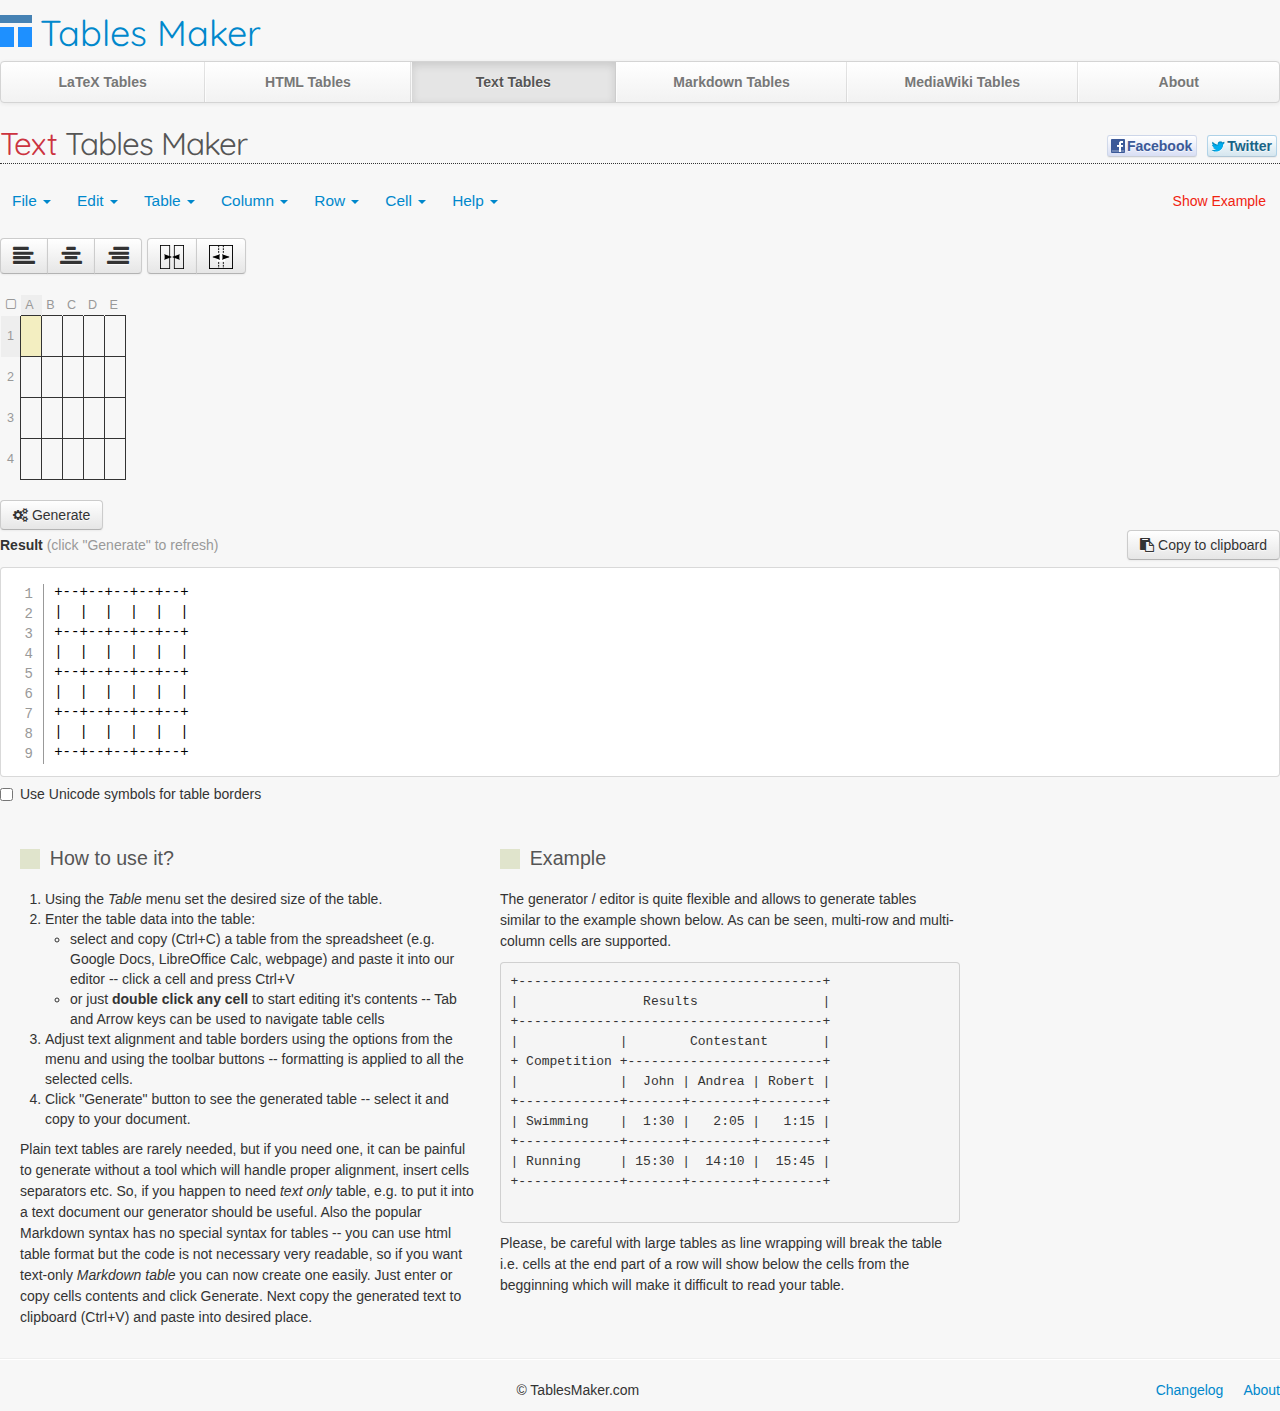
<file: text_tables.html>
<!DOCTYPE html>
<html lang="en">
<head>
    <meta charset="utf-8">
    <title>Plain Text Tables generator - TablesMaker.com</title>
    <meta name="viewport" content="width=device-width, initial-scale=1.0">
    <meta name="description" content="
Now you can easily create tables in plain text which
can be copied into any text file. Multi-line cells' contents is supported as
well as multirow and multicolumn spanning of cells.
">
    <meta name="author" content="">
    <link rel="shortcut icon" href="static/img/favicon.png">
    <!--[if IE]>
    <meta http-equiv="X-UA-Compatible" content="IE=Edge" />
    <![endif]-->

    <link href='https://fonts.googleapis.com/css?family=Quicksand' rel='stylesheet' type='text/css'>
    <link title="no title" media="all" href="static/css/combined.263.css" rel="stylesheet" type="text/css">

    <script type="text/javascript" src="static/js/combined.base.263.js" data-manual></script>

    
    
    

    

    
    
    
    
    
    
    
    
    
    

    
    
    
    

    
    

    
    
    
    
    
    
    
    
    
    
    
    
    
    
    
    
    
    

    
    
    
    
    
    
    


  </head>

  <body>
    <div class="container">

      <div class="masthead">
          <div class="top-header">
          <h1 id="logo"><a href="index.html" title="Tables Maker">Tables Maker</a></h1>
          


          </div>
        
        <div class="navbar">
          <div class="navbar-inner">
            <div class="container">
            <ul class="nav">
    <li >
        <a href="latex_tables.html" 
            title="LaTeX table generator">LaTeX Tables</a>
    </li>
    <li >
       <a href="html_tables.html" 
           title="HTML table generator">HTML Tables</a>
    </li>
    <li class="active">
       <a href="text_tables.html" 
           title="Plain text tables generator">Text Tables</a>
    </li>
    <li >
       <a href="markdown_tables.html" 
           title="Markdown table generator">Markdown Tables</a>
    </li>
    <li >
       <a href="mediawiki_tables.html" 
           title="Tables generator in MediaWiki format">MediaWiki Tables</a>
    </li>
    <li >
        <a href="about.html"
           title="About table maker">About</a>
    </li>
</ul>
            </div>
          </div>
        </div><!-- /.navbar -->
        
        

    <div class="ad-wrapper ad-banner">
        
<!--<script async src="../pagead2.googlesyndication.com/pagead/js/f.txt"></script>-->
<!--&lt;!&ndash; 728_90_banner_tg &ndash;&gt;-->
<!--<ins class="adsbygoogle"-->
     <!--style="display:inline-block;width:728px;height:90px"-->
     <!--data-ad-client="ca-pub-2865581676256868"-->
     <!--data-ad-slot="2626492034"></ins>-->
<!--<script>-->
<!--(adsbygoogle = window.adsbygoogle || []).push({});-->
<!--</script>-->

    </div>
    



      </div>


      

<div id="main-header">
    <h2>
<em>Text</em> Tables Maker
</h2>

      
      <ul class="social-likes">
        <li class="facebook" title="Share link on Facebook" data-url="http://www.tablesmaker.com/">Facebook</li>
        <li class="twitter" title="Share link on Twitter">Twitter</li>
      </ul>
      
</div>

<div id="main-block" class="main-block-v1">
    <div class="main-menu">
        
<ul class="nav nav-pills">
    <li class="dropdown"><!-- File item -->
<a class="dropdown-toggle" id="file_item" role="button"
    data-toggle="dropdown" href="#">File <b class="caret"></b></a>
<ul id="menu3" class="dropdown-menu" role="menu"
    aria-labelledby="file_item">

    <li role="presentation"><a role="menuitem" tabindex="-1" href="#"
        id="new_table_item"  
        data-toggle="modal"
        data-target="#new_table_dialog">New table...</a></li>

    <!--<li role="presentation" class="divider"></li>-->

    <!--<li role="presentation"><a role="menuitem" tabindex="-1" href="#"-->
        <!--id="import_csv_item"  -->
        <!--data-toggle="modal"-->
        <!--data-target="#import_dialog">Import CSV file...</a></li>-->

    <!--<li role="presentation"><a role="menuitem" tabindex="-1" href="#"-->
        <!--id="import_pasted_item"  -->
        <!--data-toggle="modal"-->
        <!--data-target="#import_pasted_dialog">Paste table data...</a></li>-->

    <!---->

    <!--<li role="presentation" class="divider"></li>-->

    <!--<li role="presentation"><a role="menuitem" tabindex="-1" href="#"-->
        <!--id="save_table_item"  -->
        <!--data-toggle="modal"-->
        <!--data-target="#save_table_dialog">Save table...</a></li>-->

    <!--<li role="presentation"><a role="menuitem" tabindex="-1" href="#"-->
        <!--id="load_table_item"  -->
        <!--data-toggle="modal"-->
        <!--data-target="#load_table_dialog">Load table...</a></li>-->

    

</ul>
</li><!-- File item -->
    <li class="dropdown">
<a class="dropdown-toggle" id="column-dropdown" role="button"
   data-toggle="dropdown" href="#">Edit <b class="caret"></b></a>
<ul class="dropdown-menu" role="menu" aria-labelledby="column-dropdown">

    <li role="presentation"><a role="menuitem" tabindex="-1"
        href="#" id="edit_undo"><i class="icon-fixed-width icon-rotate-left"></i> Undo (Ctrl+Z)</a></li>

    <li role="presentation"><a role="menuitem" tabindex="-1"
        href="#" id="edit_redo"><i class="icon-fixed-width icon-rotate-right"></i> Repeat (Ctrl+Y)</a></li>

    <li role="presentation" class="divider"></li>

    <li role="presentation">
        <a role="menuitem" tabindex="-1" href="#" id="edit_autosave">
        <i class="icon-fixed-width icon-check-minus"></i> Autosave table locally</a>
    </li>
</ul>
</li>

    <li class="dropdown">
    <a class="dropdown-toggle" id="menu_table" role="button" data-toggle="dropdown" href="#">Table <b class="caret"></b></a>
    <ul id="menu1" class="dropdown-menu" role="menu" 
        aria-labelledby="drop_table">
        <li role="presentation" class="dropdown-submenu">
    <a role="menuitem" tabindex="-1" href="#" id="table_resize">
        <i class="icon-fixed-width icon-resize-full"></i> Set size
    </a>
    <ul class="dropdown-menu">
        <li><div class="table_size_chooser"></div></li>
    </ul>
</li>
        <li role="presentation" class="divider"></li>
<li role="presentation">
    <a role="menuitem" tabindex="-1" href="#" id="table_reset">
        <i class="icon-fixed-width icon-circle-blank"></i> Clear table
    </a>
</li>
        <li role="presentation" class="divider"></li>
<li role="presentation">
    <a role="menuitem" tabindex="-1" href="#" id ="table_transpose">
        <i class="icon-fixed-width icon-rotate-right"></i> Transpose table</a>
    </a>
</li>
    </ul>
    </li>

    <li class="dropdown">
<a class="dropdown-toggle" id="column-dropdown" role="button"
   data-toggle="dropdown" href="#">Column <b class="caret"></b></a>
<ul id="menu1" class="dropdown-menu" role="menu" aria-labelledby="column-dropdown">
    <li class="dropdown-submenu">
        <a href="#" tabindex="-1">Text align</a>
        <ul class="dropdown-menu">
            <li><a href="#" tabindex="-1" class="marked" id="col_align_left">
                <i class="icon-fixed-width icon-align-left"></i> Left</a></li>
            <li><a href="#" tabindex="-1" id="col_align_center">
                <i class="icon-fixed-width icon-align-center"></i> Center</a></li>
            <li><a href="#" tabindex="-1" id="col_align_right">
                <i class="icon-fixed-width icon-align-right"></i> Right</a></li>
        </ul>
    </li>

    <li role="presentation" class="divider"></li>

    <li role="presentation"><a role="menuitem" tabindex="-1"
        href="#" id="col_insert_left"><i class="icon-fixed-width icon-arrow-left"></i> Insert to the left</a></li>

    <li role="presentation"><a role="menuitem" tabindex="-1"
        href="#" id="col_insert_right"><i class="icon-fixed-width icon-arrow-right"></i> Insert to the right</a></li>

    <li role="presentation" class="divider"></li>

    <li role="presentation"><a role="menuitem" tabindex="-1" 
        href="#" id="col_remove"><i class="icon-fixed-width icon-trash"></i> Remove</a></li>
</ul>
</li>
    <li class="dropdown">
<a class="dropdown-toggle" id="row-dropdown" role="button" data-toggle="dropdown" href="#">Row <b class="caret"></b></a>
<ul id="menu2" class="dropdown-menu" role="menu" aria-labelledby="row-dropdown">
    <li role="presentation"><a role="menuitem" tabindex="-1" href="#"
        id="row_insert_above"><i class="icon-fixed-width icon-arrow-up"></i> Insert above</a></li>
    <li role="presentation"><a role="menuitem" tabindex="-1" href="#"
        id="row_insert_below"><i class="icon-fixed-width icon-arrow-down"></i> Insert below</a></li>
    <li role="presentation" class="divider"></li>
    <li role="presentation"><a role="menuitem" tabindex="-1"
        href="#" id="row_remove"><i class="icon-fixed-width icon-trash"></i> Remove</a></li>
</ul>
</li>


    <li class="dropdown">
    <a class="dropdown-toggle" id="drop5" role="button" data-toggle="dropdown" href="#">Cell <b class="caret"></b></a>
    <ul id="menu3" class="dropdown-menu" role="menu" aria-labelledby="drop5">
        <li role="presentation"><a role="menuitem" tabindex="-1" href="#"
            id="cell_merge">Merge cells</a></li>
        <li role="presentation"><a role="menuitem" tabindex="-1" href="#"
            id="cell_split">Split cell</a></li>
    </ul>
    </li>

    <li class="dropdown"><!-- Help menu -->
    <a class="dropdown-toggle"
       id="file_item" role="button"
       data-toggle="dropdown" href="#">Help <b class="caret"></b></a>
    <ul class="dropdown-menu"
        role="menu"
        aria-labelledby="file_item">
        <li role="presentation"><a role="menuitem" tabindex="-1" href="#"
            id="show_help_item"
            data-toggle="modal"
            data-target="#quick_help_dialog">Quick help</a></li>

        <li role="presentation">
            <a role="menuitem" tabindex="-1"
               href="changelog.html">Changelog</a>
        </li>
    </ul>
</li><!-- Help menu -->

    <li style="float: right;" >
    <a role="button" href="#" style="color: #F02311;"
        id="show_example_btn">Show Example </a>
    </li>
</ul>

    </div>

    <div class="btn-toolbar" style="margin: 0;">
        
<div class="btn-toolbar" style="margin: 0;">
    <div class="btn-group">
        <a class="btn" title="Set left text align for the selected cells"
            id="left_align_btn"><i class="toolbar-icon icon-align-left"></i></a>
        <a class="btn" title="Set center text align for the selected cells"
            id="center_align_btn"><i class="toolbar-icon icon-align-center"></i></a>
        <a class="btn" title="Set right text align for the selected cells"
            id="right_align_btn"><i class="toolbar-icon icon-align-right"></i></a>
    </div>

    <div class="btn-group">
    <a class="btn"
        rel="tooltip"
        title="Merge selected cells (use mouse with LEFT button pressed to select multiple cells)"
        id="table_merge_cells_btn"><i class="toolbar-icon merge-cells-icon"></i></a>
    <a class="btn"
        rel="tooltip"
        title="Split selected cells"
        id="table_split_cells_btn"><i class="toolbar-icon split-cells-icon"></i></a>
</div>
</div>

    </div>

    
<div id="edited_table_container"></div>
<div id="generate_panel"></div>
<div id="generate_table_panel"></div>
<div id="result-box">
    <div class="note"><strong>Result</strong> <span class="muted">(click "Generate" to refresh)</span></div>
    <div class="btn copy-to-clipboard-workaround" style="float: right; display: none;">
        <i class="icon-paste"></i> Copy to clipboard
    </div>
    <div class="btn with-zero-clipboard" 
        id="copy-to-clipboard"
        data-action-id="copy-to-clipboard"><i class="icon-paste"></i> Copy to clipboard</div>
    <div class="clearfix"></div>
</div>
<pre class="line-numbers" title="Double click to select all"><code class="language-plain" id="result-code"></code></pre>

<label class="checkbox">
    <input type="checkbox"
           id="use-unicode-border-symbols"/>
    Use Unicode symbols for table borders
</label>


</div>



<div id="bottom-block">
    
    <div class="main-bottom">
    
<div class="span6">

    <h3>How to use it?</h3>

    <ol>
        <li>Using the <em>Table</em> menu set the desired size of the table.</li>
        <li>Enter the table data into the table:
        <ul>
            <li>select and copy (Ctrl+C) a table from the spreadsheet (e.g. Google Docs,
            LibreOffice Calc, webpage) and paste it into our editor -- click a cell
            and press Ctrl+V</li>
            <li>or just <strong>double click any cell</strong> to start editing it's contents --
            Tab and Arrow keys can be used to navigate table cells</li>
        </ul>
        </li>
        <li>Adjust text alignment and table borders using the options from the
        menu and using the toolbar buttons -- formatting is applied to all the
        selected cells.</li>
        <li>Click "Generate" button to see the generated table -- select it and copy to your document.</li>
    </ol>

    <p>
    Plain text tables are rarely needed, but if you need one, it can be painful
    to generate without a tool which will handle proper alignment, insert
    cells separators etc. So, if you happen to need <em>text only</em>
    table, e.g. to put it into a text document our generator should be useful.
    Also the popular Markdown syntax has no special syntax for tables -- you can
    use html table format but the code is not necessary very readable, so if you
    want text-only <em>Markdown table</em> you can now create one easily.
    Just enter or copy cells contents and click Generate. Next copy the
    generated text to clipboard (Ctrl+V) and paste into desired place.
    </p>
</div><!--span6-->

<div class="span6">

    <h3>Example</h3>

    <p>
    The generator / editor is quite flexible and allows to generate tables
    similar to the example shown below. As can be seen, multi-row and
    multi-column cells are supported.
    </p>
    <pre>
+---------------------------------------+
|                Results                |
+---------------------------------------+
|             |        Contestant       |
+ Competition +-------------------------+
|             |  John | Andrea | Robert |
+-------------+-------+--------+--------+
| Swimming    |  1:30 |   2:05 |   1:15 |
+-------------+-------+--------+--------+
| Running     | 15:30 |  14:10 |  15:45 |
+-------------+-------+--------+--------+
    </pre>

    <p>Please, be careful with large tables as line wrapping will break the
    table i.e. cells at the end part of a row will show below the cells from
    the begginning which will make it difficult to read your table.
    </p>
</div><!--span6-->

    </div>
</div>


      <div id="footer">
        <hr>
        <p>
        &copy; TablesMaker.com

        <a href="about.html" style="margin-left: 20px; float: right;" title="Find out more about out Tables Maker">About</a>
        <a href="changelog.html" style="float: right;" title="Read about recent changes to our application">Changelog</a>
        </p>

      </div>


    </div> <!-- /container -->

    
    <div id="message_dialog" class="modal hide fade" tabindex="-1" role="dialog" aria-labelledby="message_dialog_label" aria-hidden="true">
  <div class="modal-header">
    <button type="button" class="close" data-dismiss="modal" aria-hidden="true">×</button>
    <h3 id="message_dialog_label">Notification</h3>
  </div>
  <div class="modal-body">
    <p id="message_dialog_body"></p>
  </div>
  <div class="modal-footer">
    <button class="btn" data-dismiss="modal" aria-hidden="true">Close</button>
  </div>
</div>
    <div id="new_table_dialog" class="modal hide fade" tabindex="-1" role="dialog" aria-labelledby="myModalLabel" aria-hidden="true">
    <div class="modal-header">
        <button type="button" class="close" data-dismiss="modal" aria-hidden="true">×</button>
        <h3 id="myModalLabel">Create new table</h3>
    </div>

<form class="form-horizontal">
    <div class="modal-body">
        <p>
        Enter table size. Please, remember that the current table contents will
        be lost.
        </p>

  <div class="control-group">
    <label class="control-label" for="new_table_rows">Rows</label>
    <div class="controls">
      <input type="number" min="1" max="500" 
             id="new_table_rows_input" 
             value="3">
      <span class="help-inline">Valid range: 1-500</span>
    </div>
  </div>
  <div class="control-group">
    <label class="control-label" for="new_table_columns">Columns</label>
    <div class="controls">
      <input type="number" min="1" max="20" 
             id="new_table_columns_input" 
             value="3">
      <span class="help-inline">Valid range: 1-20</span>
    </div>
  </div>

    </div>
    <div class="modal-footer">
        <button class="btn" data-dismiss="modal" aria-hidden="true">Cancel</button>
        <input type="submit" id="create_new_table_btn" value="Create" class="btn btn-primary">
    </div>
    </form>
</div>
    <!-- Import dialog -->
<div id="import_dialog" class="modal hide fade" tabindex="-1" role="dialog" aria-labelledby="myModalLabel" aria-hidden="true">
    <div class="modal-header">
        <button type="button" class="close" data-dismiss="modal" aria-hidden="true">×</button>
        <h3 id="myModalLabel">Import data from CSV file</h3>
    </div>
    <form action="http://www.tablesmaker.com/text_tables"
          enctype="multipart/form-data" 
          method="post"
          style="margin: 0;">
    <div class="modal-body">
        <p>You can import table data by uploading file in CSV format (Comma
        Separated Value). Most spreadsheet software, both desktop and
        online, allows to save tabular data in CSV format &mdash;
        it is usually available in the File menu under the name "Save As..." or
        "Export". 
        </p>
        <div>
            <label style="display: inline-block;">Select CVS file </label>
            <input type="file" name="imported"/>
        </div>
        <p class="text-info" style="padding-top: 10px;">
        Please, ensure that the character encoding of your CSV file was set to UTF-8
        otherwise some of the characters may be displayed incorrectly.
        </p>
    </div>
    <div class="modal-footer">
        <button class="btn" data-dismiss="modal" aria-hidden="true">Cancel</button>
        <input type="submit" value="Import" class="btn btn-primary">
    </div>
    </form>
</div><!-- Import dialog -->
    <!-- Import dialog -->
<div id="import_pasted_dialog" class="modal hide fade" tabindex="-1" role="dialog" aria-labelledby="myModalLabel" aria-hidden="true">
    <div class="modal-header">
        <button type="button" class="close" data-dismiss="modal" aria-hidden="true">×</button>
        <h3 id="myModalLabel">Paste table data</h3>
    </div>
    <form action="http://www.tablesmaker.com/text_tables"
          method="post"
          accept-charset="UTF-8"
          style="margin: 0;">
    <div class="modal-body">
        <p>
        Paste (Ctrl + V) below an existing table data copied (Ctrl + C) from a
        spreadsheet (e.g. Microsoft Excel), a text document, a Markdown code, or
        even a website.
        </p>
        <div>
            <textarea id="import_pasted" name="import_pasted" cols="80" rows="10"
                accept-charset="utf-8"
                ></textarea>
        </div>
    </div>
    <div class="modal-footer">
        <button class="btn" data-dismiss="modal" aria-hidden="true">Cancel</button>
        <input type="submit" value="Load" class="btn btn-primary">
    </div>
    </form>
</div><!-- Import dialog -->
    <div id="save_table_dialog" class="modal hide fade" tabindex="-1" role="dialog" aria-labelledby="myModalLabel" aria-hidden="true">
    <div class="modal-header">
        <button type="button" class="close" data-dismiss="modal" aria-hidden="true">×</button>
        <h3 id="myModalLabel">Save table</h3>
    </div>

    <div class="modal-body">
        <p>
        If you want to keep the table for any future editing click the
        "Download" button below. The file with the table can be loaded back using
        the "Load table" option from the menu.
        </p>

        <form id="table-save-form" action="http://www.tablesmaker.com/table-save" method="POST" accept-charset="utf-8" class="form-horizontal">
          <div class="control-group">
            <label class="control-label" for="table-name">Table name</label>
            <div class="controls">
              <input type="text" id="table-name" name="table-name" placeholder="Enter name...">
            </div>
          </div>
          <div class="control-group">
            <div class="controls">
              <a href="#" class="btn btn-primary" id="table-save-link" title="Click to download file with the table">Download</a>
            </div>
          </div>
            <input name="table-data" id="table-save-data" type="hidden">
        </form>

        <p>
        </p>
    </div>

    <div class="modal-footer">
        <button class="btn" data-dismiss="modal" aria-hidden="true">Cancel</button>
    </div>
</div><!-- Import dialog -->
    <!-- Load table dialog -->
<div id="load_table_dialog" class="modal hide fade" tabindex="-1" role="dialog"
     aria-labelledby="load_table_dialog_label" aria-hidden="true">
    <div class="modal-header">
        <button type="button" class="close" data-dismiss="modal" aria-hidden="true">×</button>
        <h3 id="load_table_dialog_label">Load table...</h3>
    </div>
    <form action="http://www.tablesmaker.com/text_tables/load"
          enctype="multipart/form-data" 
          method="post"
          style="margin: 0;">
    <div class="modal-body">
        <p>Load table from a previously saved file.</p>
        <div>
            <label style="display: inline-block;">Select TGN file </label>
            <input type="file" name="load_table_file"/>
        </div>
    </div>
    <div class="modal-footer">
        <button class="btn" data-dismiss="modal" aria-hidden="true">Cancel</button>
        <input type="submit" value="Load" class="btn btn-primary">
    </div>
    </form>
</div><!-- Import dialog -->

    <div id="quick_help_dialog" class="modal hide fade" tabindex="-1" role="dialog" 
     aria-labelledby="quick_help_dialog_label" aria-hidden="true">
    <div class="modal-header">
        <button type="button" class="close" data-dismiss="modal" aria-hidden="true">×</button>
        <h3 id="quick_help_dialog_label">Quick help</h3>
    </div>

    <div class="modal-body">
        <p>Basic key commands</p>
        <ul>
            <li><strong>ENTER or double click</strong> &mdash; to start editing a cell</li>
            <li><strong>ESC</strong> &mdash; to stop editing a cell</li>
            <li><strong>CTRL+C, CTRL+X, CTRL+V</strong> &mdash; to copy, cut
                and paste, respectively</li>
            <li><strong>TAB or Arrow Keys</strong> &mdash; to select a different cell</li>
            <li><strong>CTRL+Z</strong> &mdash; to undo a change</li>
            <li><strong>CTRL+Y</strong> &mdash; to redo a change</li>
            <li><strong>Left mouse button</strong> &mdash; click a cell to
            select it (hold left button pressed to select adjacent cells)</li>
            <li><strong>Hold CTRL</strong> to select multiple cells (not necessarily adjacent).</li>
        </ul>

        <p>
        Some of the functionalities may not work in all browsers &mdash; if you
        encounter a problem, please try to use another browser (Google Chrome,
        Mozilla Firefox) or update your browser to a newer version if available.<!-- If the problem
        still persists please <a href="contact.html" title="Contact with us">let us know</a>.-->
        </p>
    </div>

    <div class="modal-footer">
        <button class="btn" data-dismiss="modal" aria-hidden="true">Close</button>
    </div>
</div>
    <div id="table-aux-col-menu" class="context-menu-wrap">
    <ul class="context-menu" role="menu">
        <li data-menu-item-id="add_to_the_left">
        <a tab-index="-1">Add column to the left</a>
        </li>

        <li data-menu-item-id="add_to_the_right">
        <a tab-index="-1">Add column to the right</a>
        </li>

        <li data-menu-item-id="remove_column">
        <a tab-index="-1">Remove column(s)</a>
        </li>

        
    </ul>
</div>

<div id="table-aux-row-menu" class="context-menu-wrap">
    <ul class="context-menu" role="menu">
        <li data-menu-item-id="add_row_above">
        <a tab-index="-1">Add row above</a>
        </li>

        <li data-menu-item-id="add_row_below">
        <a tab-index="-1">Add row below</a>
        </li>

        <li data-menu-item-id="remove_row">
        <a tab-index="-1">Remove row(s)</a>
        </li>

    </ul>
</div>


<div id="table-cell-menu" class="context-menu-wrap">
    <ul class="context-menu" role="menu">

        <li data-menu-item-id="cell_contents_cut"
            class="with-zero-clipboard context-menu-item"
            data-action-id="cell_contents_cut">
            <a tab-index="-1"><span class="icon-cut">&nbsp;</span>Cut <span class="context-menu-item__keys">(Ctrl+X)</span></a>
        </li>

        <li data-menu-item-id="cell_contents_copy"
            class="with-zero-clipboard"
            data-action-id="cell_contents_copy">
            <a tab-index="-1"><span class="icon-copy">&nbsp;</span>Copy <span class="context-menu-item__keys">(Ctrl+C)</span></a>
        </li>

        <li>
            <a tab-index="-1"><span class="icon-paste">&nbsp;</span>Press Ctrl+V to paste</span></a>
        </li>

        <li class="divider"></li>

        <li class="dropdown-submenu">
            <a tabindex="-1" href="#">Row</a>
            <ul class="dropdown-menu">
                <li data-menu-item-id="add_row_above">
                    <a tab-index="-1">Add row above</a>
                </li>

                <li data-menu-item-id="add_row_below">
                    <a tab-index="-1">Add row below</a>
                </li>

                <li data-menu-item-id="remove_row">
                    <a tab-index="-1">Remove row(s)</a>
                </li>

            </ul>
        </li>

        <li class="dropdown-submenu">
            <a tabindex="-1" href="#">Column</a>
            <ul class="dropdown-menu" role="menu">
                <li data-menu-item-id="add_to_the_left">
                <a tab-index="-1">Add column to the left</a>
                </li>

                <li data-menu-item-id="add_to_the_right">
                <a tab-index="-1">Add column to the right</a>
                </li>

                <li data-menu-item-id="remove_column">
                <a tab-index="-1">Remove column(s)</a>
                </li>
            </ul>
       </li>

    </ul>
</div>


    <div id="column_width_dialog" class="modal hide fade" tabindex="-1" role="dialog"  aria-hidden="true">
    <div class="modal-header">
        <button type="button" class="close" data-dismiss="modal" aria-hidden="true">×</button>
        <h3 id="myModalLabel">Set column width</h3>
    </div>

    <form class="form-horizontal">
        <div class="modal-body">
          <div class="control-group">
            <label class="control-label" for="column_width_input">Width</label>
            <div class="controls">
              <input type="number" min="1" max="2560" 
                     id="column_width_input" 
                     value="3">
              <span class="help-inline">px</span>
            </div>
          </div>
        </div>
        <div class="modal-footer">
            <button class="btn" data-dismiss="modal" aria-hidden="true">Cancel</button>
            <input type="submit" id="set_column_width_btn" value="OK" class="btn btn-primary">
        </div>
    </form>
</div>
    <div id="dropbox_save_table_dialog" class="modal hide fade" tabindex="-1" role="dialog" aria-labelledby="myModalLabel" aria-hidden="true">
    <div class="modal-header">
        <button type="button" class="close" data-dismiss="modal" aria-hidden="true">×</button>
        <h3 id="myModalLabel">Save table to your Dropbox account</h3>
    </div>

    <div class="modal-body">
        <p>
        Your table will be saved using your Dropbox account.
        Please enter a name for the table.
        You can load later your saved tables using "File/Dropbox/Load table" menu item.
        </p>

        <form id="dropbox-table-save-form" accept-charset="utf-8" class="form-horizontal">
          <div class="control-group">
            <label class="control-label" for="table-name">Table name</label>
            <div class="controls">
              <input type="text" id="dropbox_table_name" 
                     name="dropbox_table_name" placeholder="Enter name...">
            </div>
          </div>
        </form>

        <p>
        </p>
    </div>

    <div class="modal-footer">
        <button class="btn" data-dismiss="modal" aria-hidden="true">Cancel</button>
        <button class="btn btn-primary" 
            id="dropbox_table_save"><div class="spin-button"></div><span>Save</span></button>
    </div>
</div>
    <div id="dropbox_load_table_dialog" 
     class="modal hide fade" 
     tabindex="-1" role="dialog"
     aria-labelledby="dropbox_load_table_dialog_label" 
     aria-hidden="true">
    <div class="modal-header">
        <button type="button" class="close" data-dismiss="modal" aria-hidden="true">×</button>
        <h3 id="dropbox_load_table_dialog_label">Load table from Dropbox...</h3>
    </div>
    <div class="modal-body">
        <p>Select a table to load.</p>
        <div id="dropbox_tables_list"></div>
    </div>
    <div class="modal-footer">
        <button class="btn" data-dismiss="modal" aria-hidden="true">Cancel</button>
    </div>
</div>

    


    
<script type="text/javascript" charset="utf-8">
$(document).ready( function() {
   init('#edited_table_container');
});

function show_result_code(code) {
    $('#result-code').text(code);
    Prism.highlightElement($('#result-code')[0]);
}

function init(parent_container) {
    var table = new TableModel();
    table.insertRow( [''] );

    var tv = new TableView( table, parent_container );
    tv.dom.addClass('text-table');
    var ignore = { text_color: true,
                   bg_color: true,
                   border_color: true,
                   font_style: true,
                   fixed_layout: true,
                   borders: true, theme: true };
    tv.setLoadIgnore(ignore);
    tv.on('cell_created', function (cv) {
        cv.style.setBorders('lrtb');
    } );
    table.resize(5, 5);
    table.removeRow(0);

    var main_ui = new MainUI(tv);

    function generate() {
        GlobalMessageHub.trigger(GlobalEvents.STOP_EDITING_TABLE);

        var use_unicode_border_symbols = $('#use-unicode-border-symbols').is(':checked');
        var output = TextExport(tv, use_unicode_border_symbols);
        show_result_code(output);
    }

    $('<button class="btn"><i class="icon-cogs"></i> Generate</button>')
        .appendTo( $('#generate_table_panel') ).click(generate);

    $('#show_example_btn').click( function () {
        example(tv);
        generate();
    } );

    $('#use-unicode-border-symbols').change(generate);
    store_checkbox_state($('#use-unicode-border-symbols'),
                         'tg-text-use-unicode-border-symbols');

    

    
    generate();
}


function example(table_view) {
    table_view.reset();
    var model = table_view.model;
    var rows = [
        ['Results', '', '', '', '', ''],
        ['No', 'Competition', 'John', 'Adam', 'Robert', 'Paul'],
        ['1', 'Swimming', '1:30', '2:05', '1:15', '1:41'],
        ['2', 'Running', '15:30', '14:10', '15:45', '16:00'],
        ['3', 'Shooting', '70%', '55%', '90%', '88%']
    ];
    model.setRows(rows);
    model.mergeCells(0, 0, 0, 5);
    table_view.forEachCellViewInRange( function(cv) {
                cv.style.setHorizontalAlign('right');
            }, 2, 2, 4, 5);
    table_view.getCellView(0, 0).style.setHorizontalAlign('center');
}
</script>

    <script type="text/javascript">

      var _gaq = _gaq || [];
      _gaq.push(['_setAccount', 'UA-40666600-1']);
      _gaq.push(['_setDomainName', 'tablesmaker.com']);
      _gaq.push(['_trackPageview']);

      (function() {
        var ga = document.createElement('script'); ga.type = 'text/javascript'; ga.async = true;
        ga.src = ('https:' == document.location.protocol ? 'https://ssl' : 'http://www') + '.google-analytics.com/ga.js';
        var s = document.getElementsByTagName('script')[0]; s.parentNode.insertBefore(ga, s);
      })();

    </script>
  </body>

</html>
</file>
